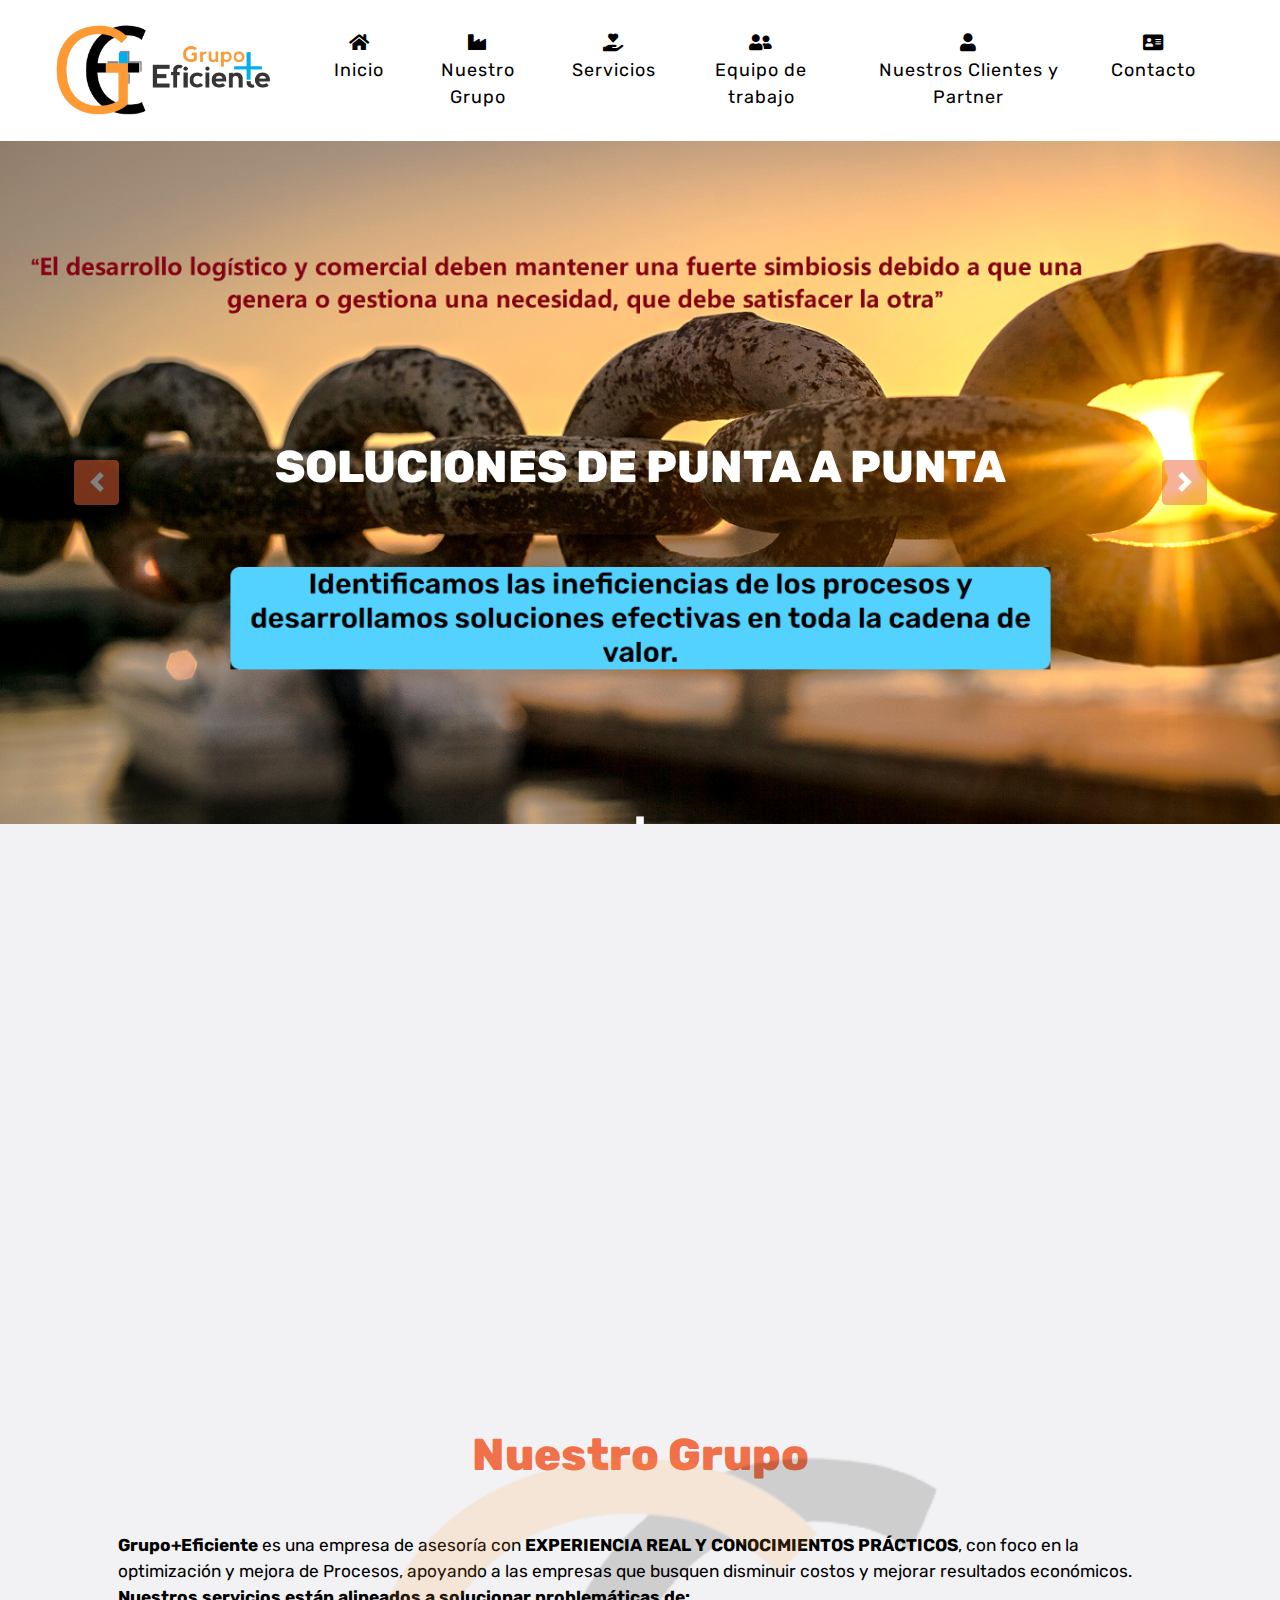
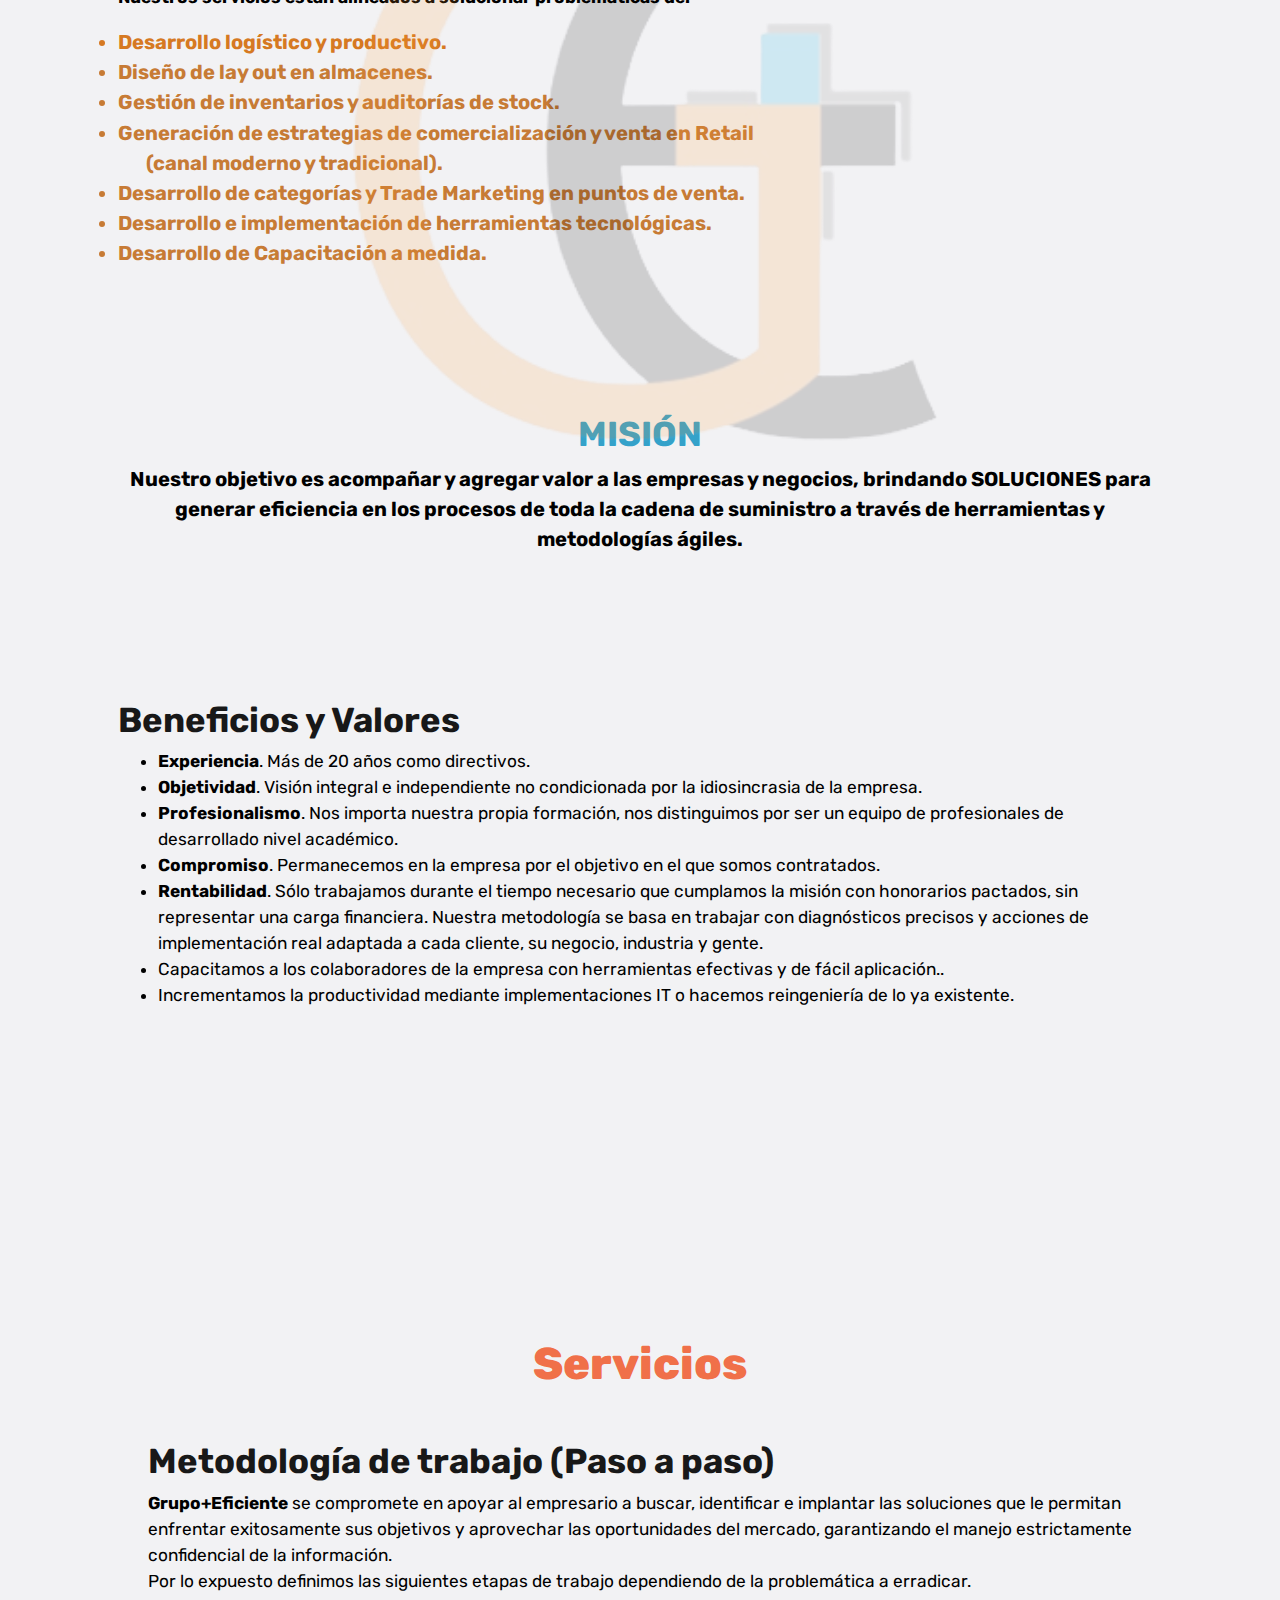
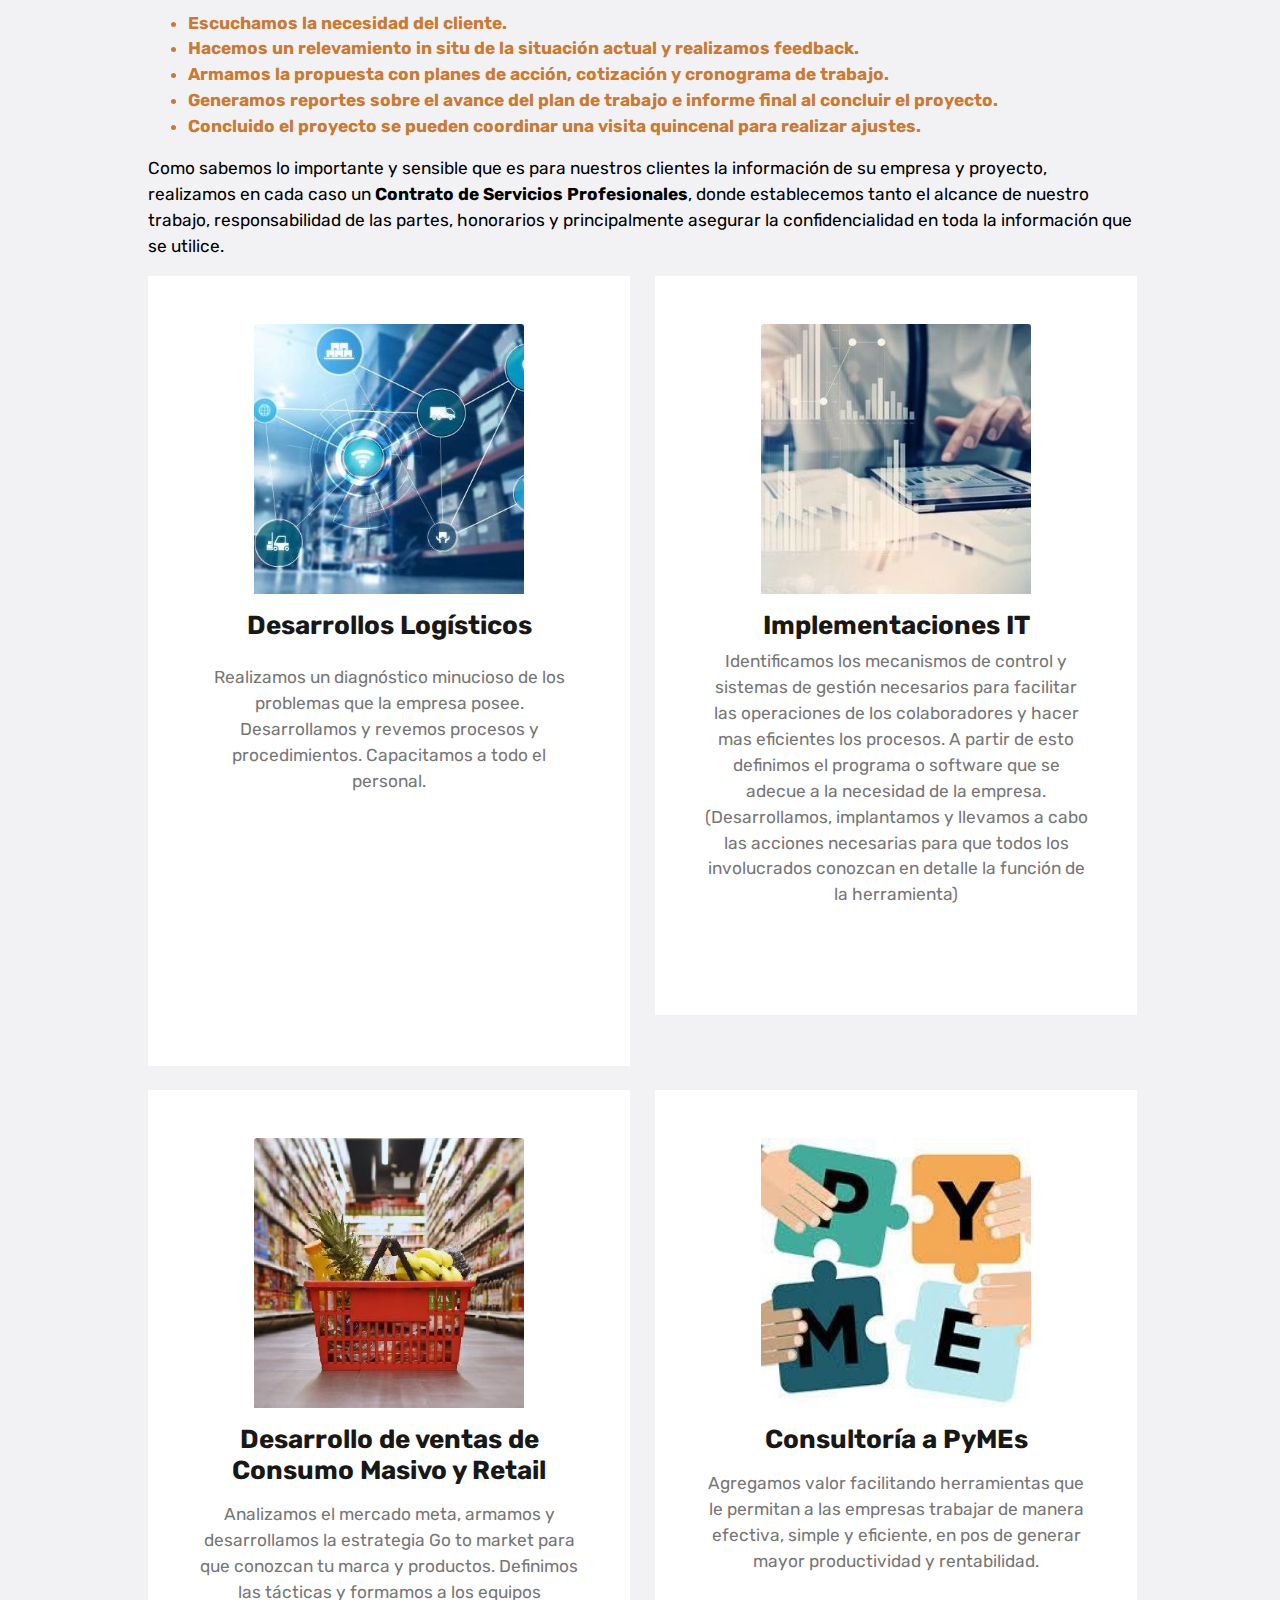
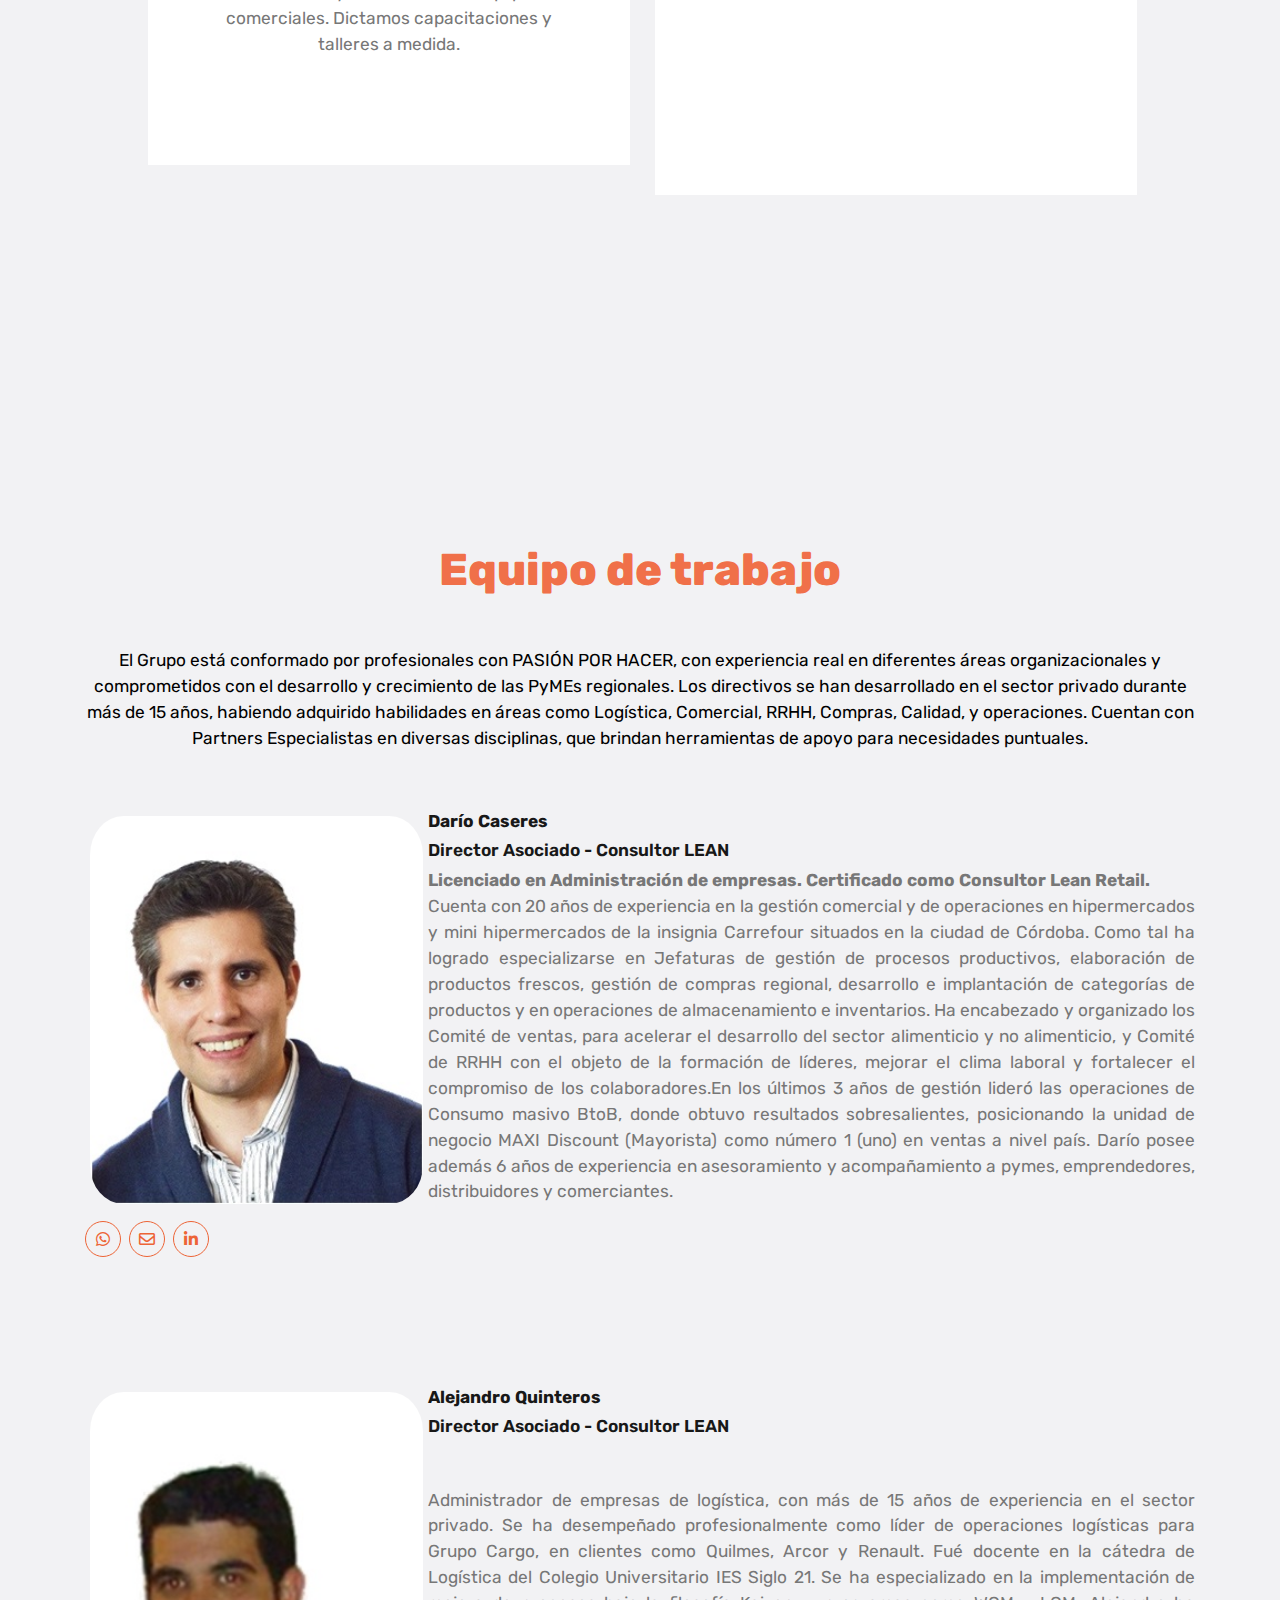
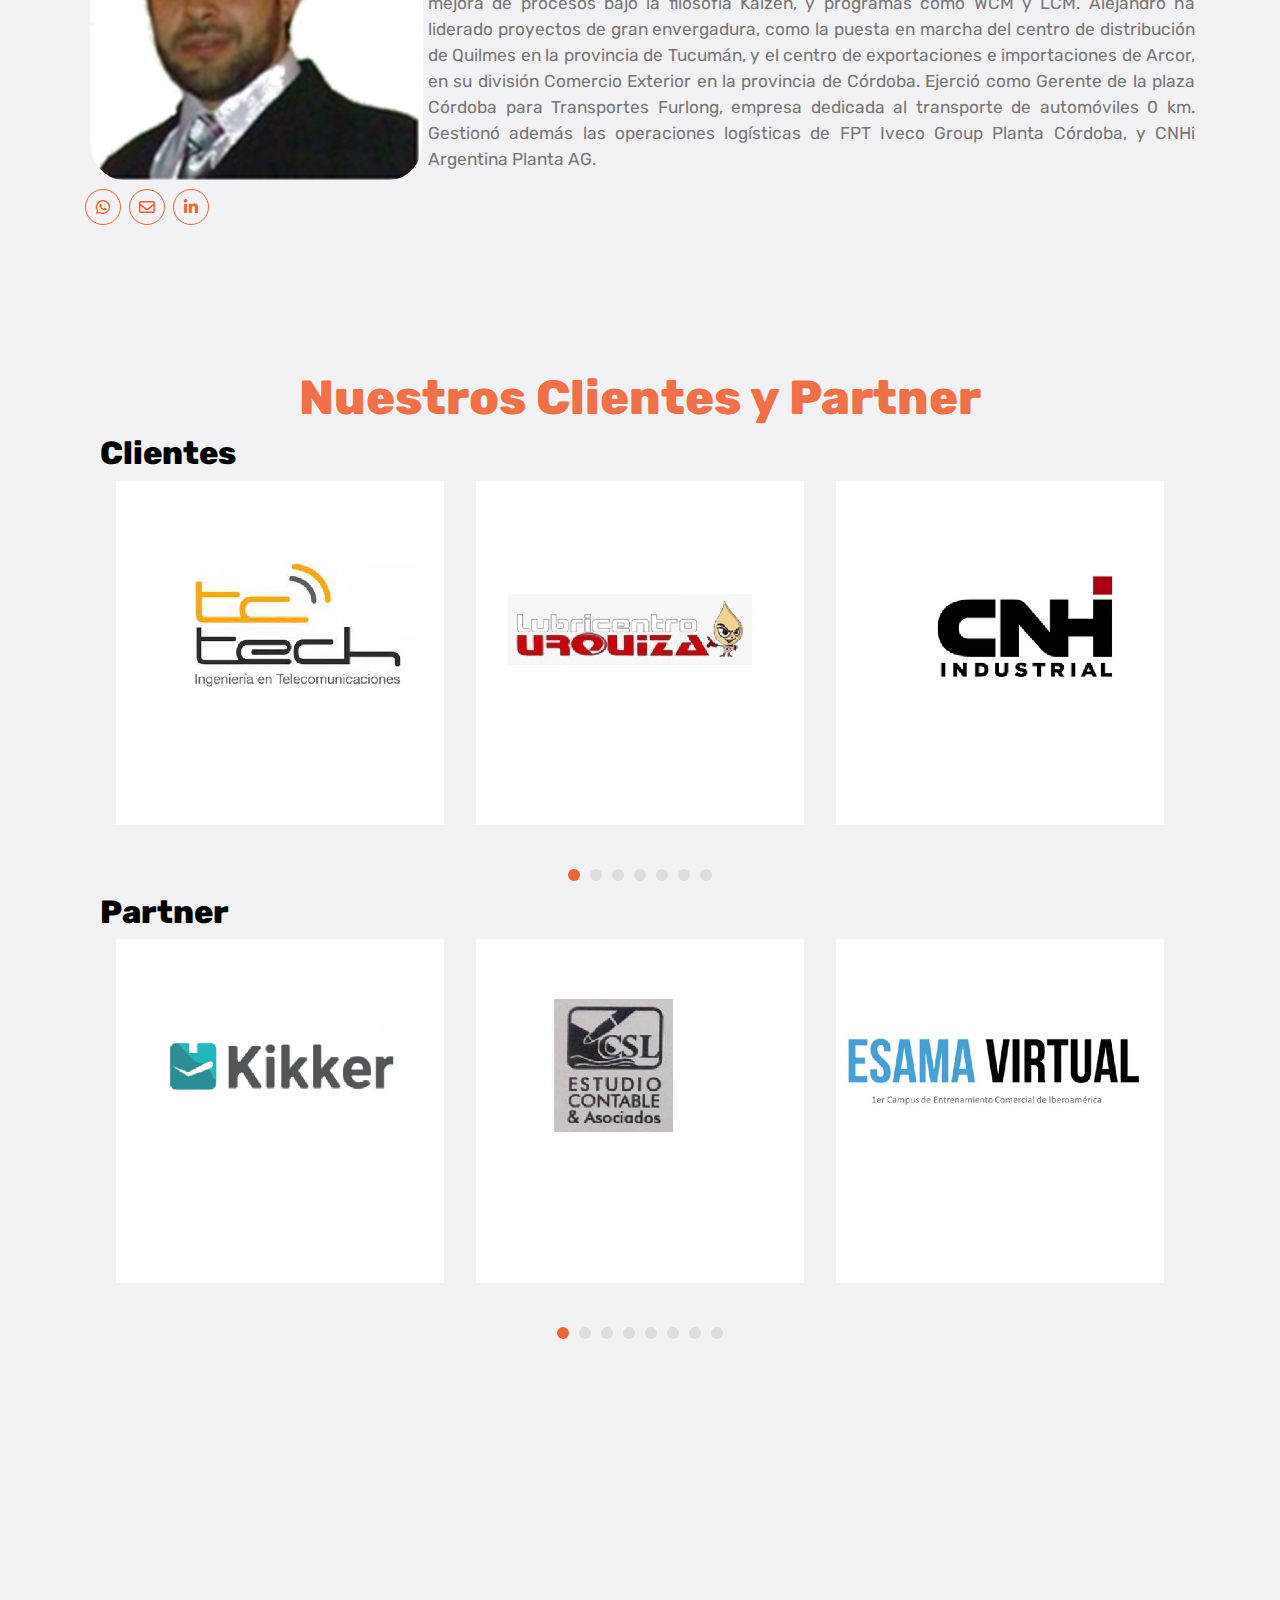
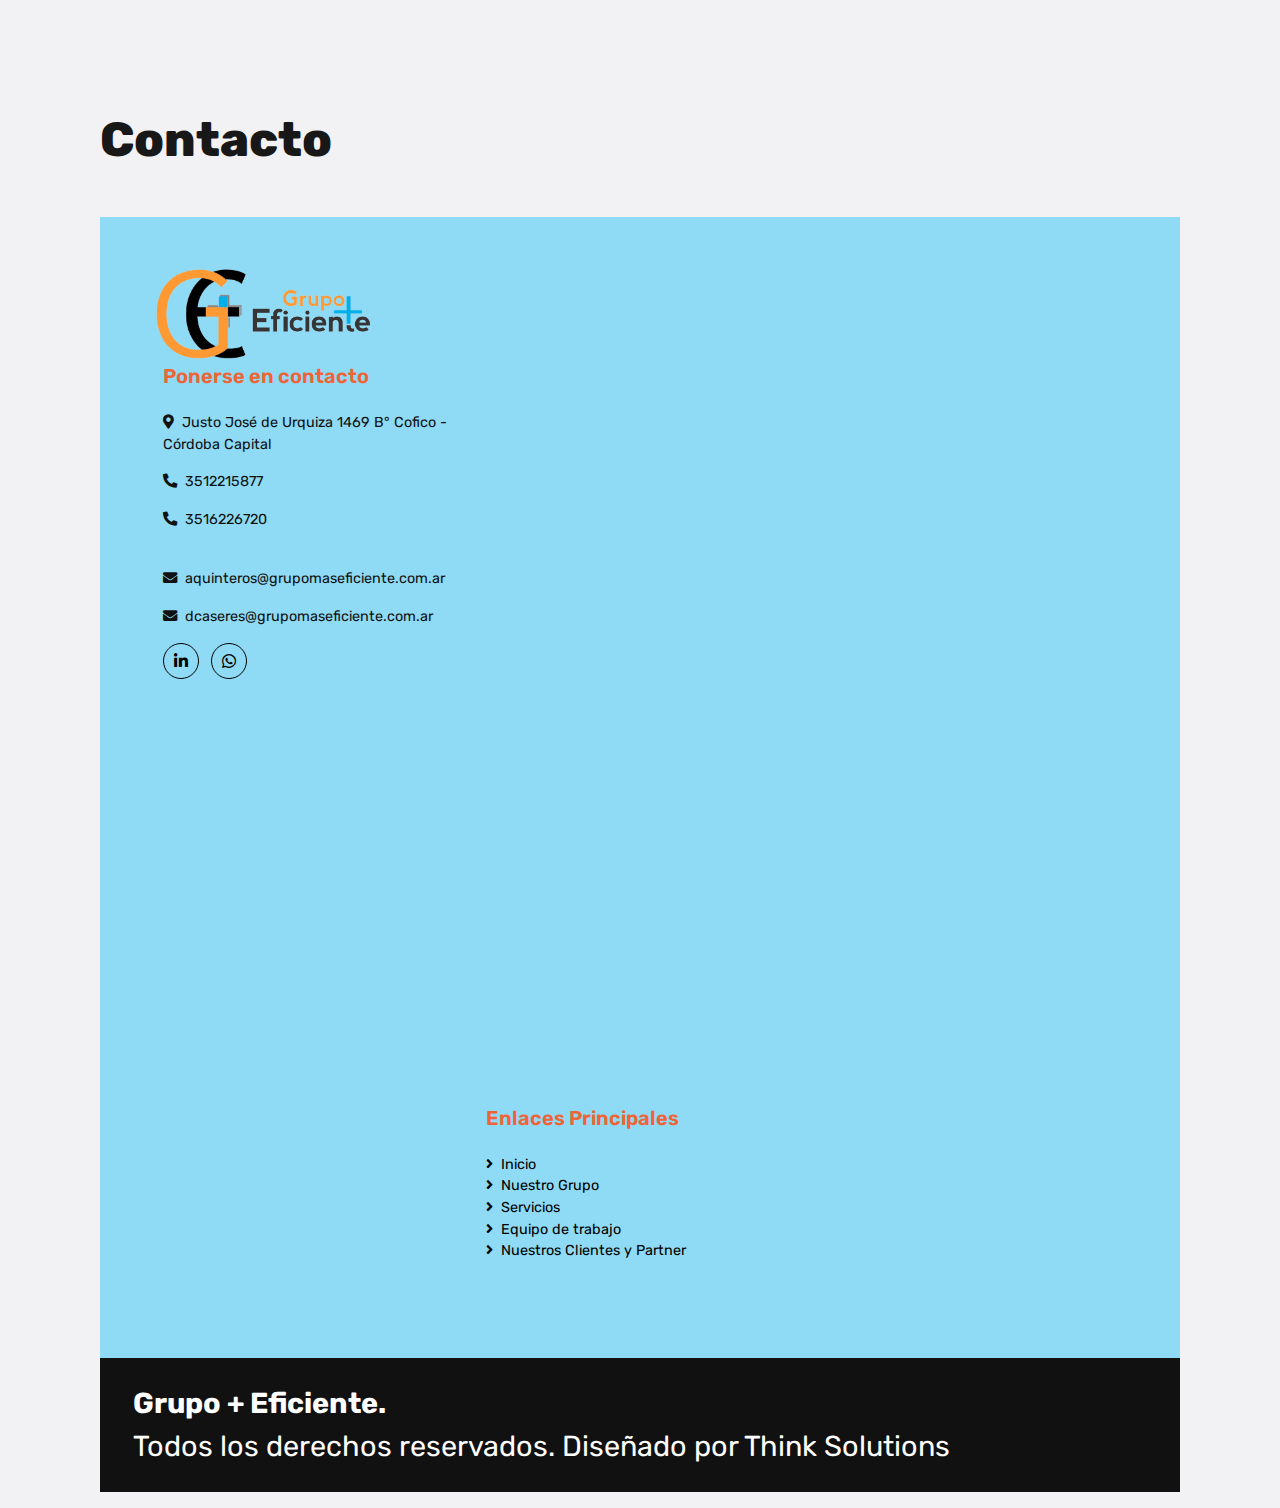
<file: index.html>
<!DOCTYPE html>
<html lang="en">

<head>
    <meta charset="utf-8">
    <title>Grupo + Eficiente </title> 
    
    <meta content="width=device-width, initial-scale=1.0" name="viewport">
    <meta content="Free HTML Templates" name="keywords">
    <meta content="Free HTML Templates" name="description">

    

    <!-- Google Web Fonts -->
    <!--link href="https://fonts.googleapis.com/css2?family=Nunito+Sans&family=Nunito:wght@600;700;800&display=swap" rel="stylesheet"--> 
    <link rel="preconnect" href="https://fonts.googleapis.com">
    <link rel="preconnect" href="https://fonts.gstatic.com" crossorigin>
    <link href="https://fonts.googleapis.com/css2?family=Rubik:ital,wght@0,300;0,400;0,500;0,600;0,700;0,800;0,900;1,300;1,400;1,500;1,600;1,700;1,800;1,900&display=swap" rel="stylesheet">



    <!-- Font Awesome --
        <script src="https://kit.fontawesome.com/yourcode.js" crossorigin="anonymous"></script>
        <script src="https://kit.fontawesome.com/yourcode.js" crossorigin="anonymous"></script>

    -->
    <link href="https://cdnjs.cloudflare.com/ajax/libs/font-awesome/5.10.0/css/all.min.css" rel="stylesheet">
    
    <!-- Flaticon Font -->
    <link href="lib/flaticon/font/flaticon.css" rel="stylesheet">

    <!-- Libraries Stylesheet -->
    <link href="lib/owlcarousel/assets/owl.carousel.min.css" rel="stylesheet">
    <link href="lib/tempusdominus/css/tempusdominus-bootstrap-4.min.css" rel="stylesheet" />

    <!-- Customized Bootstrap Stylesheet -->
    <link href="css/style.css" rel="stylesheet">
</head>

<body>
    <a name="Inicio"></a> 


    <!-- Navbar Start -->
    <div class="container-fluid p-0">
        
        <nav class="navbar navbar-expand-lg bg-dark navbar-dark py-3 py-lg-0 px-lg-5" style="background-color:white !important ;" id="barra">
 
            <h1 class="m-0 display-5 text-capitalize"><img class="img-fluid w-1" src="img/feature2.png" style="left: 50% !important;max-width: 250px; align-items: center" alt=""/></h1>   
            <a href="" class="navbar-brand d-block d-lg-none">
                <h1 class="m-0 display-5 text-capitalize text-white"><span class="text-primary">Grupo+Eficiente</span> </h1>
            </a>
            
            <button type="button" class="navbar-toggler" data-toggle="collapse" data-target="#navbarCollapse">
                <span class="navbar-toggler-icon"></span>
            </button>
            
            <div class="collapse navbar-collapse justify-content-between px-3" id="navbarCollapse">
                
                <div class="navbar-nav mr-auto py-0" >
                    <a href="index.html" class="nav-item nav-link "><center><i class="fas fa-home"></i><br>Inicio</center></a>
                    <a href="index.html#Nosotros" class="nav-item nav-link"><center><i class="fas fa-industry"></i><br>Nuestro Grupo</center></a>
                    <a href="index.html#NuestrosServicios" class="nav-item nav-link"><center><i class="fas fa-hand-holding-heart"></i> <br>Servicios</center></a>
                    <a href="index.html#Equipo" class="nav-item nav-link"><center><i class="fas fa-user-friends"></i><br>Equipo de trabajo</center></a>
                    <a href="index.html#Cliente" class="nav-item nav-link"><center><i class="fas fa-user"></i><br>Nuestros Clientes y Partner</center></a>
                    <a href="index.html#Contacto" class="nav-item nav-link"><center><i class="fas fa-address-card"></i><br>Contacto</center></a>
                    
            
                </div>
               
            </div>
        </nav>
    </div>
 
    <div class="container-fluid p-0">
        <div id="header-carousel" class="carousel slide" data-ride="carousel">
            <div class="carousel-inner">
                <div class="carousel-item active" style="text-align :center ;">
                    <img class="w-100" src="img/cadena.png" alt="Image" >
                    <div class="carousel-caption d-flex flex-column align-items-center justify-content-center">
                        <div class="p-3" style="max-width: 900px;">
                            
                            <h1 class="text-white mb-3" style="font-size: 1.55em;">SOLUCIONES DE PUNTA A PUNTA </h1>
                            <h5 class="text-white mb-3 d-block" style="font-size:0px; color:black !important; background-color:#53D2FF; border-radius:10px;">Identificamos las ineficiencias de los procesos y desarrollamos soluciones efectivas en toda la cadena de valor.</h5>
                            
                        </div>
                    </div>
                </div>
                <div class="carousel-item"style="text-align :center ;">
                    <img class="w-100" src="img/carousel-2.jpg" alt="Image">
                    <div class="carousel-caption d-flex flex-column align-items-center justify-content-center">
                        <div class="p-3" style="max-width: 900px;">
                            
                            <h1 class="text-white mb-3" style="font-size: 1.55em;">ENFOQUE PRÁCTICO </h1>
                            <h5 class="text-white mb-2 d-block"style="font-size:0px; color:black !important; background-color:pink; border-radius:10px;">Confeccionamos planes de acción correctivos de inmediata y práctica implementación.
                            </h5>

                        </div>
                    </div>
                </div>

                <div class="carousel-item"style="text-align :center ;">
                    <img class="w-100" src="img/cadena2.png" alt="Image">
                    <div class="carousel-caption d-flex flex-column align-items-center justify-content-center">
                        <div class="p-3" style="max-width: 900px;">
                            
                            <h1 class="text-white mb-3" style="font-size: 1.55em;">SOLUCIONES A MEDIDA DE CADA CLIENTE
                            </h1>
                            <h5 class="display-1 text-white mb-4  d-block"style="font-size:0px; color:black !important; background-color:orange; border-radius:10px;">Utilizamos herramientas y metodologías de gestión que mejor se adapten a la cultura de la empresa.

                            </h5>
                            
                        </div>
                    </div>
                </div>
            </div>
            <a class="carousel-control-prev" href="#header-carousel" data-slide="prev">
                <div class="btn btn-primary rounded" style="width: 45px; height: 45px;">
                    <span class="carousel-control-prev-icon mb-n2"></span>
                </div>
            </a>
            <a class="carousel-control-next" href="#header-carousel" data-slide="next">
                <div class="btn btn-primary rounded" style="width: 45px; height: 45px;">
                    <span class="carousel-control-next-icon mb-n2"></span>
                </div>
            </a>    
        </div>
    </div>
    <!-- Carousel End -->


    <!-- Booking Start -->
    <div class="container-fluid bg-light" id="p2b">
        <div class="container">
            <div class="row align-items-center">
                <div class="col-lg-5">
                   
            </div>
        </div>
    </div>
    
    <br><br><br><br>

<!-- Features Start -->

<br><br><br>
<div class="container">
    <div class="row align-items-center">
        <div class="col-lg-3">
            
            <!--<iframe width="350" height="370" src="https://www.youtube.com/embed/6zQE2t3fm0" title="YouTube video player" frameborder="0"  allowfullscreen="false"></iframe>
           
       
            img class="img-fluid w-100" src="img/feature.jpg" alt=""-->
        </div>
        <br><br><br><br><br><br><br>
        <a name="Nosotros"></a> 
        <div class="col-lg-12 py-5 py-lg-0 px-3 px-lg-5">
            <img  src="img/feature3.png" style="width:60%; position: absolute; top:0%;left:20%; opacity:15% ; " alt=""/>
            <h1 class="mb-2" style="color:rgba(240, 82, 34, 0.836);text-align: center; font-size: 1.55em;"> Nuestro Grupo </h1><br>
            
            <p class="mb-3 mt-0"  style="text-align: left; color:black; font-size: 0.6em;">
                <b>Grupo+Eficiente</b> es una empresa de asesoría con <b>EXPERIENCIA REAL Y CONOCIMIENTOS PRÁCTICOS</b>, con foco en la optimización y mejora de Procesos, apoyando a las empresas que busquen disminuir costos y mejorar resultados económicos.
                <br><b>Nuestros servicios están alineados a solucionar problemáticas de:</b>
                
                <li style="color:#d67922;font-size:0.7em"><b>Desarrollo logístico y productivo.</li>
                <li style="color:#c77b35;font-size:0.7em">Diseño de lay out en almacenes.</li>
                <li style="color:#c77b35;font-size:0.7em">Gestión de inventarios y auditorías de stock.</li>
                <li style="color:#c77b35;font-size:0.7em">Generación de estrategias de comercialización y venta en Retail <br> &nbsp;&nbsp;&nbsp;&nbsp;&nbsp;&nbsp; (canal moderno y tradicional).</li>
                <li style="color:#c77b35;font-size:0.7em">Desarrollo de categorías y Trade Marketing en puntos de venta.</li>
                <li style="color:#c77b35;font-size:0.7em">Desarrollo e implementación de herramientas tecnológicas.</li>
                <li style="color:#c77b35;font-size:0.7em">Desarrollo de Capacitación a medida.</li></b>
                


            </p><br><br><br>

            <b><h3 style="text-align:center ; font-size: 1.2em; color: #34a2ca;">MISIÓN</h3>
                <p style="text-align: center; font-size: 0.7em; color:black;"> <!---->
                    Nuestro objetivo es acompañar y agregar valor a las empresas y negocios, brindando SOLUCIONES para generar eficiencia en los procesos de toda la cadena de suministro a través de herramientas y metodologías ágiles. 
    
    
                </p></b><br><br><br>
    
                          
    
                <h3 style="font-size: 1.2em;">Beneficios y Valores</h3>
                <ul style="color: black; text-align: left; font-size: 0.6em;"> 
                    
                    
                    <li><b>Experiencia</b>. Más de 20 años como directivos.</li>
                    <li><b>Objetividad</b>. Visión integral e independiente no condicionada por la idiosincrasia de la empresa.</li>
                    <li><b>Profesionalismo</b>. Nos importa nuestra propia formación, nos distinguimos por ser un equipo de profesionales de desarrollado nivel académico.</li>
                    <li><b>Compromiso</b>. Permanecemos en la empresa por el objetivo en el que somos contratados.</li>
                    <li><b>Rentabilidad</b>. Sólo trabajamos durante el tiempo necesario que cumplamos la misión con honorarios pactados, sin representar una carga financiera. Nuestra metodología se basa en trabajar con diagnósticos precisos y acciones de implementación real adaptada a cada cliente, su negocio, industria y gente.</li>
                    <li>Capacitamos a los colaboradores de la empresa con herramientas efectivas y de fácil aplicación..</li>
                    <li>Incrementamos la productividad mediante implementaciones IT o hacemos reingeniería de lo ya existente.</li>
                </ul>
            <br><br><br><br><br>
    <!-- Services Start -->
    
    <div class="container-fluid bg-light pt-5">


        <div class="container py-5">


            





                          
                <a name="NuestrosServicios"></a>
                <h1 class="display-5 mb-2 "style="color:rgba(240, 82, 34, 0.836); text-align: center;font-size: 1.55em;"> <img class="img- w-1"  style="max-width: 100px; " alt=""/>Servicios</h1>
                <br>
                <h4 style="font-size:1.2em ;">Metodología de trabajo (Paso a paso)</h4>
            <p style="text-align: left; color:black;font-size: 0.6em;"> 
                <b>Grupo+Eficiente</b> se compromete en apoyar al empresario a buscar, identificar e implantar las soluciones que le permitan enfrentar exitosamente sus objetivos y aprovechar las oportunidades del mercado, garantizando el manejo estrictamente confidencial de la información.<br>Por lo expuesto definimos las siguientes etapas de trabajo dependiendo de la problemática a erradicar.
            </p>
            
            <ul style="text-align: ju; color:#c77b35; font-size: 0.6em;">
                <b>
                <li>Escuchamos la necesidad del cliente.</li>
                <li>Hacemos un relevamiento in situ de la situación actual y realizamos feedback.</li>
                <li>Armamos la propuesta con planes de acción, cotización y cronograma de trabajo.</li>
                <li>Generamos reportes sobre el avance del plan de trabajo e informe final al concluir el proyecto.</li>
                <li> Concluido el proyecto se pueden coordinar una visita quincenal para realizar ajustes.</li>
                </b>
            </ul>
            <p style="text-align: left; color:black;font-size: 0.6em;">
                Como sabemos lo importante y sensible que es para nuestros clientes la información de su empresa y proyecto, realizamos en cada caso un <b>Contrato de Servicios Profesionales</b>, donde establecemos tanto el alcance de nuestro trabajo, responsabilidad de las partes, honorarios y principalmente asegurar la confidencialidad en toda la información que se utilice.
            </p>
            

            <div class="row pb-2">

                <div class="col-md-6 col-lg-6 mb-4">

                    

                    <div class="d-flex flex-column text-center bg-white mb-2 p-3 p-sm-5">
                        <h3 class="font-weight-normal text-secondary mb-3"><img class="card-img-top" src="img/desarrolloLogistico.jpeg" style="max-width: 70%;" alt=""></h3>
                        <h3 class="mb-4" style="font-size: 0.9em;">Desarrollos Logísticos</h3>
                        <p id="pLogistico" style="font-size: 0.6em;">Realizamos un diagnóstico minucioso de los problemas que la empresa posee. Desarrollamos y revemos procesos y procedimientos. Capacitamos a todo el personal.<br><br>
                            <br>
                        
                        <br> <br> <br> <br> <br> <br> 
                       
                    </div>
                </div>
                <div class="col-md-6 col-lg-6 mb-4">

                    
                    <div class="d-flex flex-column text-center bg-white mb-2 p-3 p-sm-5">
                        <h3 class="font-weight-normal text-secondary mb-3"><img class="card-img-top" src="img/implementacionIt.jpeg" style="max-width: 70%;" alt=""></h3>
                        <h3 class="mb-2" style="font-size: 0.9em;">Implementaciones IT</h3>
                        <p style="font-size: 0.6em;">Identificamos los mecanismos de control y sistemas de gestión necesarios para facilitar las operaciones de los colaboradores y hacer mas eficientes los procesos. A partir de esto definimos el programa o software que se adecue a la necesidad de la empresa. (Desarrollamos, implantamos y llevamos a cabo las acciones necesarias para que todos los involucrados conozcan en detalle la función de la herramienta)
                        </p>
                        <br>
                        
                    </div>
                </div>
                


                <div class="col-md-6 col-lg-6 mb-4">

                    


                    <div class="d-flex flex-column text-center bg-white mb-2 p-3 p-sm-5">
                        <h3 class="font-weight-normal text-secondary mb-3"><img class="card-img-top" src="img/ventas.jpeg" style="max-width: 70%;" alt=""></h3>
                        <h3 class="mb-3"style="font-size: 0.9em;">Desarrollo de ventas de Consumo Masivo y Retail</h3>
                        <p style="font-size: 0.6em;">Analizamos el mercado meta, armamos y desarrollamos la estrategia Go to market para que conozcan tu marca y productos. Definimos las tácticas y formamos a los equipos comerciales. Dictamos  capacitaciones y talleres a medida.
                        </p>
                        <br>
                        
                        
                    </div>
                </div>
                <div class="col-md-6 col-lg-6 mb-4">

                    

                    <div class="d-flex flex-column text-center bg-white mb-2 p-3 p-sm-5">
                        <h3 class="font-weight-normal text-secondary mb-3"><img class="card-img-top" src="img/consultoriaPyme.jpeg" style="max-width: 70%;" alt=""></h3>
                        <h3 class="mb-3" style="font-size: 0.9em;">Consultoría a PyMEs</h3>
                        <p style="font-size: 0.6em;">Agregamos valor facilitando herramientas que le permitan a las empresas trabajar de manera efectiva, simple y eficiente, en pos de generar mayor productividad y rentabilidad.<br> <br>
                        </p>
                        <br>
                        
                        <br> <br>  
                    </div>
                </div>
                
                
            </div>
        </div>
    </div>
    <!-- Services End -->




            
            <br><br><br><br>
            

           
            <!--<div class="row py-2">
                <div class="col-6">
                    <div class="d-flex align-items-center mb-4">
                        <h1 class="flaticon-cat font-weight-normal text-secondary m-0 mr-3"></h1>
                        <h5 class="text-truncate m-0">Best In Industry</h5>
                    </div>
                </div>
                <div class="col-6">
                    <div class="d-flex align-items-center mb-4">
                        <h1 class="flaticon-doctor font-weight-normal text-secondary m-0 mr-3"></h1>
                        <h5 class="text-truncate m-0">Emergency Services</h5>
                    </div>
                </div>
                <div class="col-6">
                    <div class="d-flex align-items-center">
                        <h1 class="flaticon-care font-weight-normal text-secondary m-0 mr-3"></h1>
                        <h5 class="text-truncate m-0">Special Care</h5>
                    </div>
                </div>
                <div class="col-6">
                    <div class="d-flex align-items-center">
                        <h1 class="flaticon-dog font-weight-normal text-secondary m-0 mr-3"></h1>
                        <h5 class="text-truncate m-0">Customer Support</h5>
                    </div>
                </div>
                
            </div>
            
        </div>
        !-->    
    </div>
</div>
<!-- Features End -->



<!-- Team Start -->


<div class="container mt-5 pt-5 pb-3">
    <a name="Equipo"></a>
<h1 class="display-5 mb-2 "style="color:rgba(240, 82, 34, 0.836); text-align: center; font-size:1.55em ;"> Equipo de trabajo</h1>
<br>
    <div class="row" >
        
        <p style="color:black;text-align: center; font-size:0.6em ;">El Grupo está conformado por profesionales con PASIÓN POR HACER, con experiencia real en diferentes áreas organizacionales y comprometidos con el desarrollo y crecimiento de las  PyMEs regionales. Los directivos se han desarrollado en el sector privado durante más de 15 años, habiendo adquirido habilidades en áreas como Logística, Comercial, RRHH, Compras, Calidad, y operaciones. Cuentan con Partners Especialistas en diversas disciplinas, que brindan herramientas de apoyo  para necesidades puntuales. </p>
    <br>
        <div>
        
        
            <img src="img/team-1.jpg" hspace="5" vspace="5" style="float: left; width: 30%; border-radius: 10%; border-color: #d67922; border-width: 5px;" />
            <h4 style="font-size:0.6em ;">Darío Caseres</h4> 
                <h6 style="font-size:0.6em ;">Director Asociado - Consultor LEAN</h6>
                <p style="text-align:justify ; font-size:0.6em ;"><b>Licenciado en Administración de empresas. Certificado como Consultor Lean Retail.</b><br>Cuenta con 20 años de experiencia en la gestión comercial y de operaciones en hipermercados y mini hipermercados de la insignia Carrefour situados en la ciudad de Córdoba. Como tal ha logrado especializarse en Jefaturas de gestión de procesos productivos, elaboración de productos frescos, gestión de compras regional, desarrollo e implantación de categorías de productos y en operaciones de almacenamiento e inventarios. Ha encabezado y organizado los Comité de ventas, para acelerar el desarrollo del sector alimenticio y no alimenticio, y Comité de RRHH con el objeto de la formación de líderes, mejorar el clima laboral y fortalecer el compromiso de los colaboradores.En los últimos 3 años de gestión lideró las operaciones de Consumo masivo BtoB, donde obtuvo resultados sobresalientes, posicionando la unidad de negocio MAXI Discount (Mayorista) como número 1 (uno) en ventas a nivel país. Darío posee además 6 años de experiencia en asesoramiento y acompañamiento a pymes,  emprendedores, distribuidores y comerciantes.</p>        
                   
                    <div class="card-body text-center p-0">
                        
                        <div class="team-text d-flex flex-column justify-content-center bg-light">
                           
                        </div>
                        <div class="team-social d-flex align-items-center justify-content-left bg-dark" style="background-color:transparent !important ;">
                            <a class="btn btn-outline-primary rounded-circle text-center mr-2 px-0" style="width: 36px; height: 36px;" href="https://wa.me/543512215877?text=Buen%20d%C3%ADa.Estoy%20en%20su%20web.%20Necesito%20contactarme%20con%20ustedes"><i class="fab fa-whatsapp"></i></a>
                            <a class="btn btn-outline-primary rounded-circle text-center mr-2 px-0" style="width: 36px; height: 36px;" href="mailto:dcaseres@grupomaseficiente.com.ar"><i class="far fa-envelope"></i></a>
                            <a class="btn btn-outline-primary rounded-circle text-center mr-2 px-0" style="width: 36px; height: 36px;" href="https://www.linkedin.com/in/dariocaseres"><i class="fab fa-linkedin-in"></i></a>
                            
                        </div>
                        
                    </div>
    
    </div>
<br><br><br>

    <div>
        
        
        <img src="img/team-2.jpg" hspace="5" vspace="5" style="float: left; width: 30%; border-radius: 10%; border-color: #d67922; border-width: 5px;" />
        <h4 style="font-size:0.6em ;">Alejandro Quinteros</h4> 
            <h6 style="font-size:0.6em ;">Director Asociado - Consultor LEAN</h6>
            <br>
            <p style="text-align:justify ;font-size:0.6em ;">Administrador de empresas de logística, con más de 15 años de experiencia en el sector privado. Se ha desempeñado profesionalmente como líder de operaciones logísticas para Grupo Cargo, en clientes como Quilmes, Arcor y Renault. Fué docente en la cátedra de Logística del Colegio Universitario IES Siglo 21. Se ha especializado en la implementación de mejora de procesos bajo la filosofía Kaizen, y programas como WCM y LCM. Alejandro ha liderado proyectos de gran envergadura, como la puesta en marcha del centro de distribución de Quilmes en la provincia de Tucumán, y el centro de exportaciones e importaciones de Arcor, en su división Comercio Exterior en la provincia de Córdoba. Ejerció como Gerente de la plaza Córdoba para Transportes Furlong, empresa dedicada al transporte de automóviles 0 km. Gestionó además las operaciones logísticas de FPT Iveco Group Planta Córdoba, y CNHi Argentina Planta AG.
            </p>        
               
                <div class="card-body text-center p-0">
                    
                    <div class="team-text d-flex flex-column justify-content-center bg-light">
                       
                    </div>
                    <div class="team-social d-flex align-items-center justify-content-left bg-dark"style="background-color:transparent !important ;">
                        <a class="btn btn-outline-primary rounded-circle text-center mr-2 px-0" style="width: 36px; height: 36px;" href="https://wa.me/543516226720?text=Buen%20d%C3%ADa.Estoy%20en%20su%20web.%20Necesito%20contactarme%20con%20ustedes"><i class="fab fa-whatsapp"></i></a>
                        <a class="btn btn-outline-primary rounded-circle text-center mr-2 px-0" style="width: 36px; height: 36px;" href="mailto:aquinteros@grupomaseficiente.com.ar"><i class="far fa-envelope"></i></a>
                        <a class="btn btn-outline-primary rounded-circle text-center mr-2 px-0" style="width: 36px; height: 36px;" href="https://www.linkedin.com/in/alejandro-quinteros-3439a5104"><i class="fab fa-linkedin-in"></i></a>
                        
                    </div>
                    
                </div>

</div>
        
    
        

        
        
           

        
       
            
       
       
        
        
       
        
        
   
    <!-- Ocultar el equipo hasta que me informen que hacer 

    <div class="row">
        
        <div class="col-lg-3 col-md-6">
            <div class="team card position-relative overflow-hidden border-0 mb-4">
                <img class="card-img-top" src="img/team-6.jpg" alt="">
                <div class="card-body text-center p-0">
                    <div class="team-text d-flex flex-column justify-content-center bg-light">
                        <h5>Luciana Cassina</h5>
                        <i>Auxiliar de logística</i>
                    </div>
                    <div class="team-social d-flex align-items-center justify-content-center bg-dark">
                        <a class="btn btn-outline-primary rounded-circle text-center mr-2 px-0" style="width: 36px; height: 36px;" href="https://wa.me/543517316578?text=Buen%20d%C3%ADa.%20Necesito%20contactarme%20con%20ustedes"><i class="fab fa-whatsapp"></i></a>
                        <a class="btn btn-outline-primary rounded-circle text-center mr-2 px-0" style="width: 36px; height: 36px;" href="mailto:cassinaluciana1@gmail.com"><i class="far fa-envelope"></i></a>
                        <a class="btn btn-outline-primary rounded-circle text-center mr-2 px-0" style="width: 36px; height: 36px;" href="https://www.linkedin.com/in/luciana-cassina-025221245"><i class="fab fa-linkedin-in"></i></a>
                        
                    </div>
                </div>
            </div>
        </div>

        <div class="col-lg-3 col-md-6">
            <div class="team card position-relative overflow-hidden border-0 mb-4">
                <img class="card-img-top" src="img/team-5.jpg" alt="">
                <div class="card-body text-center p-0">
                    <div class="team-text d-flex flex-column justify-content-center bg-light">
                        <h5>Mauricio Landa Jones</h5>
                        <i>Auxiliar de logística</i>
                    </div>
                    <div class="team-social d-flex align-items-center justify-content-center bg-dark">
                        <a class="btn btn-outline-primary rounded-circle text-center mr-2 px-0" style="width: 36px; height: 36px;" href="#"><i class="fab fa-whatsapp"></i></a>
                        <a class="btn btn-outline-primary rounded-circle text-center mr-2 px-0" style="width: 36px; height: 36px;" href="#"><i class="far fa-envelope"></i></a>
                        <a class="btn btn-outline-primary rounded-circle text-center mr-2 px-0" style="width: 36px; height: 36px;" href="https://www.linkedin.com/in/mauricio-landa-jones-0145a4182"><i class="fab fa-linkedin-in"></i></a>
                        
                    </div>
                </div>
            </div>
        </div>

                
        <div class="col-lg-3 col-md-6">
            <div class="team card position-relative overflow-hidden border-0 mb-4">
                <img class="card-img-top" src="img/team-4.jpg" alt="">
                <div class="card-body text-center p-0">
                    <div class="team-text d-flex flex-column justify-content-center bg-light">
                        <h5>Jonathan Fernandez</h5>
                        <i>Ingeniero de procesos</i>
                    </div>
                    <div class="team-social d-flex align-items-center justify-content-center bg-dark">
                        <a class="btn btn-outline-primary rounded-circle text-center mr-2 px-0" style="width: 36px; height: 36px;" href="#"><i class="fab fa-whatsapp"></i></a>
                        <a class="btn btn-outline-primary rounded-circle text-center mr-2 px-0" style="width: 36px; height: 36px;" href="#"><i class="far fa-envelope"></i></a>
                        <a class="btn btn-outline-primary rounded-circle text-center mr-2 px-0" style="width: 36px; height: 36px;" href="#"><i class="fab fa-linkedin-in"></i></a>
                        
                    </div>
                </div>
            </div>
        </div>
        <div class="col-lg-3 col-md-6">
            <div class="team card position-relative overflow-hidden border-0 mb-4">
                <img class="card-img-top" src="img/team-3.jpg" alt="">
                <div class="card-body text-center p-0">
                    <div class="team-text d-flex flex-column justify-content-center bg-light">
                        <h5>Diego Delgado</h5>
                        <i>IT BP</i>
                    </div>
                    <div class="team-social d-flex align-items-center justify-content-center bg-dark">
                        <a class="btn btn-outline-primary rounded-circle text-center mr-2 px-0" style="width: 36px; height: 36px;" href="https://wa.me/543515196190?text=Buen%20d%C3%ADa.%20Necesito%20contactarme%20con%20ustedes"><i class="fab fa-whatsapp"></i></a>
                        <a class="btn btn-outline-primary rounded-circle text-center mr-2 px-0" style="width: 36px; height: 36px;" href="mailto:diegodelgado365@gmail.com"><i class="far fa-envelope"></i></a>
                        <a class="btn btn-outline-primary rounded-circle text-center mr-2 px-0" style="width: 36px; height: 36px;" href="https://www.linkedin.com/in/diego-delgado-78aa6a191"><i class="fab fa-linkedin-in"></i></a>
                        
                    </div>
                </div>
            </div>
        </div>


        

    </div>

    <div class="row">
        <div class="col-lg-3 col-md-6">
            
        </div> 
       
        
        <div class="col-lg-3 col-md-6">
            <div class="team card position-relative overflow-hidden border-0 mb-4">
                <img class="card-img-top" src="img/team-partner.jpg" alt="">
                
            </div>
        </div>
        
        
       
        
        <div class="col-lg-3 col-md-6">
            <div class="team card position-relative overflow-hidden border-0 mb-4">
                <img class="card-img-top" src="img/team-7.jpg" alt="">
                <div class="card-body text-center p-0">
                    <div class="team-text d-flex flex-column justify-content-center bg-light">
                        <h5>Mariana Dulce</h5>
                        <i>RRHH BP</i>
                    </div>
                    <div class="team-social d-flex align-items-center justify-content-center bg-dark">
                        <a class="btn btn-outline-primary rounded-circle text-center mr-2 px-0" style="width: 36px; height: 36px;" href="https://wa.me/543512084003?text=Buen%20d%C3%ADa.%20Necesito%20contactarme%20con%20ustedes"><i class="fab fa-whatsapp"></i></a>
                        <a class="btn btn-outline-primary rounded-circle text-center mr-2 px-0" style="width: 36px; height: 36px;" href="mailto:machidulce@hotmail.com"><i class="far fa-envelope"></i></a>
                        <a class="btn btn-outline-primary rounded-circle text-center mr-2 px-0" style="width: 36px; height: 36px;" href="https://www.linkedin.com/in/mariana-dulce-43243770"><i class="fab fa-linkedin-in"></i></a>
                        
                    </div>
                </div>
            </div>
        </div>
        
        
        
    </div>

-->


</div>
<!-- Team End -->





    

    

    

    <!-- Testimonial Start -->
    
    <div  class="container-fluid bg-light my-5 p-0 py-5">
     
        <div class="container p-0 py-5">
            <a name="Cliente"></a> 
            <h1 class="display-5 mb-2 "style="color:rgba(240, 82, 34, 0.836); text-align: center;"> Nuestros Clientes y Partner</h1>
    <!--Clientes-->        
    <h2 class="display-5 mb-2 "style="color:black; text-align: left;"> Clientes</h2>        
    <div class="owl-carousel testimonial-carousel">
                

                

                <div class="bg-white mx-3 p-4">
                    <div class="d-flex align-items-end mb-3 mt-n4 ml-n4">
                        <img class="img-fluid" src="img/clientes/urquiza.jpeg" style="width: 100%;" alt="">
                        
                    </div>
                </div>

                <div class="bg-white mx-3 p-4">
                    <div class="d-flex align-items-end mb-3 mt-n4 ml-n4">
                        <img class="img-fluid" src="img/clientes/cnh.jpeg" style="width: 100%;" alt="">
                        
                    </div>
               
                </div>


                
                <div class="bg-white mx-3 p-4">
                    <div class="d-flex align-items-end mb-3 mt-n4 ml-n4">
                        <img class="img-fluid" src="img/clientes/libanesa.jpeg" style="width: 100%;" alt="">
                        
                    </div>
               
                </div>


                

                <div class="bg-white mx-3 p-4">
                    <div class="d-flex align-items-end mb-3 mt-n4 ml-n4">
                        <img class="img-fluid" src="img/clientes/pcd.jpeg" style="width: 100%;" alt="">
                        
                    </div>
               
                </div>

                


                <div class="bg-white mx-3 p-4">
                    <div class="d-flex align-items-end mb-3 mt-n4 ml-n4">
                        <img class="img-fluid" src="img/clientes/sanFrancisco.jpeg" style="width: 100%;" alt="">
                        
                    </div>
               
                </div>

                <div class="bg-white mx-3 p-4">
                    <div class="d-flex align-items-end mb-3 mt-n4 ml-n4">
                        <img class="img-fluid" src="img/clientes/store.jpeg" style="width: 100%;" alt="">
                        
                    </div>
               
                </div>

                <div class="bg-white mx-3 p-4">
                    <div class="d-flex align-items-end mb-3 mt-n4 ml-n4">
                        <img class="img-fluid" src="img/clientes/tctech.jpeg" style="width: 100%;" alt="">
                        
                    </div>
               
                </div>


            </div>

<!--Partner-->
<h2 class="display-5 mb-2 "style="color:black; text-align: left;"> Partner</h2>        
<div class="owl-carousel testimonial-carousel">
    <div class="bg-white mx-3 p-4">
        <div class="d-flex align-items-end mb-3 mt-n4 ml-n4">
            <img class="img-fluid" src="img/clientes/CSL.jpeg" style="width: 100%;" alt="">
            
        </div>
   
    </div>

    
    <div class="bg-white mx-3 p-4">
        <div class="d-flex align-items-end mb-3 mt-n4 ml-n4">
            <img class="img-fluid" src="img/clientes/esama.jpeg" style="width: 100%" alt="">
            
        </div>
   
    </div>
    <div class="bg-white mx-3 p-4">
        <div class="d-flex align-items-end mb-3 mt-n4 ml-n4">
            <img class="img-fluid" src="img/clientes/nueveOnzas.jpeg" style="width: 100%;" alt="">
            
        </div>
   
    </div>
    
    <div class="bg-white mx-3 p-4">
        <div class="d-flex align-items-end mb-3 mt-n4 ml-n4">
            <img class="img-fluid" src="img/clientes/cctech.jpeg" style="width: 100%;" alt="">
            
        </div>
    </div>

    <div class="bg-white mx-3 p-4">
        <div class="d-flex align-items-end mb-3 mt-n4 ml-n4">
            <img class="img-fluid" src="img/clientes/pmstrat.jpeg" style="width: 100%;" alt="">
            
        </div>
   
    </div>

    <div class="bg-white mx-3 p-4">
        <div class="d-flex align-items-end mb-3 mt-n4 ml-n4">
            <img class="img-fluid" src="img/clientes/millogik.jpeg" style="width: 100%;" alt="">
            
        </div>
   
    </div>

    <div class="bg-white mx-3 p-4">
        <div class="d-flex align-items-end mb-3 mt-n4 ml-n4">
            <img class="img-fluid" src="img/clientes/dlr.jpg" style="width: 100%;" alt="">
            
        </div>
   
    </div>

    <div class="bg-white mx-3 p-4">
        <div class="d-flex align-items-end mb-3 mt-n4 ml-n4">
            <img class="img-fluid" src="img/clientes/kikker.jpg" style="width: 100%;" alt="">
            
        </div>
   
    </div>


</div>



        </div>
    </div>
    <!-- Testimonial End -->


    


    <!-- Footer Start -->
    <br><br><br><br><br>
    <a name="Contacto"></a>
    <h1 class="display-5 mb-2 font-size:1em ;"> Contacto</h1>
    
    <div class="container-fluid text-white mt-5 py-5 px-sm-3 px-md-5" style="background-color:#8fdaf5"style="font-size: 0.6em;">
        <img class="img-fluid w-1" src="img/feature2.png" style="left: 50% !important;max-width: 250px; align-items: center; border-radius: 10px;" alt=""/>
        <div style=" color:#111111; ">
            <div class="col-md-4 mb-5" style="font-size:0.5em ;">
                <h5 class="text-primary mb-4">Ponerse en contacto</h5>
                <p ><i class="fa fa-map-marker-alt mr-2" ></i>Justo José de Urquiza 1469 B° Cofico - Córdoba Capital</p>
                <p ><i class="fa fa-phone-alt mr-2"></i>3512215877</p>
                <p ><i class="fa fa-phone-alt mr-2"></i>3516226720</p>
               
                
                <br>
                <p ><i class="fa fa-envelope mr-2"></i>aquinteros@grupomaseficiente.com.ar </p>
            <p ><i class="fa fa-envelope mr-2"></i>dcaseres@grupomaseficiente.com.ar</p>  
            <a class="btn btn-outline-light rounded-circle text-center mr-2 px-0" style="width: 36px; height: 36px; border-color: black;" href="https://www.linkedin.com/company/grupo-mas-eficiente/" ><i class="fab fa-linkedin-in" style="color: black !important; "></i></a>
                
            <a class="btn btn-outline-light rounded-circle text-center mr-2 px-0" style="width: 36px; height: 36px; border-color: black ;" href="https://wa.me/543516226720?text=Buen%20d%C3%ADa. Estoy%20en%20su%20web.%20Necesito%20contactarme%20con%20ustedes"><i class="fab fa-whatsapp"style="color: black !important; "></i></a>
            <div class="d-flex justify-content-start mt-4">
                   

                
            </div>
            <iframe src="https://www.google.com/maps/embed?pb=!1m18!1m12!1m3!1d3405.593112649265!2d-64.19051328424894!3d-31.39778100249532!2m3!1f0!2f0!3f0!3m2!1i1024!2i768!4f13.1!3m3!1m2!1s0x943298641b065d43%3A0xf24645a9bb56eb55!2sJusto%20Jos%C3%A9%20de%20Urquiza%201469%2C%20X5000%20C%C3%B3rdoba!5e0!3m2!1ses-419!2sar!4v1660140043566!5m2!1ses-419!2sar" width="300" height="300" style="margin-left:-2em ; border:0;" allowfullscreen="" loading="lazy" referrerpolicy="no-referrer-when-downgrade"></iframe>
            </div>
             
        </div>
        <div class="row pt-5">
            <div class="col-lg-4 col-md-12 mb-2">
               
               
            </div>
            
            <div class="col-lg-8 col-md-12" style="color: black;">
                <div class="row">
                    
                    
                    <div class="col-md-4 mb-5">
                        <h5 class="text-primary mb-4">Enlaces Principales</h5>
                        <div class="d-flex flex-column justify-content-start" style="font-size:0.5em ;" >
                            <a class=" mb-2" style="color: black !important; "href="#Inicio" style="font-size:0.4em ;"><i class="fa fa-angle-right mr-2"></i>Inicio</a>
                            <a class="text-white mb-2" style="color: black !important; "href="#Nosotros" ><i class="fa fa-angle-right mr-2"></i>Nuestro Grupo</a>
                            <a class="text-white mb-2" style="color: black !important; "href="#NuestrosServicios"><i class="fa fa-angle-right mr-2"></i>Servicios</a>
                            <a class="text-white mb-2" style="color: black !important; "href="#Equipo"><i class="fa fa-angle-right mr-2"></i>Equipo de trabajo</a>
                            <a class="text-white mb-2" style="color: black !important; "href="#Cliente"><i class="fa fa-angle-right mr-2"></i>Nuestros Clientes y Partner</a>
                            

                        </div>
                    </div>
                    
                </div>
            </div>
        </div>
        
    </div>
    
    <div class="container-fluid text-white py-4 px-sm-3 px-md-5" style="background: #111111;">
        <div class="row">
            <div class="text-center text-md-left mb-3 mb-md-0">
                <p class="m-0 text-white">
                    <a class="text-white font-weight-bold" href="#">Grupo + Eficiente.</a><br>
                    <a class="text-white font-weight">Todos los derechos reservados. Diseñado por Think Solutions</a>
                </p>
            </div>
            
        </div>
    </div>
    <!-- Footer End -->


    <!-- Back to Top -->
    <a href="#" class="btn btn-lg btn-primary back-to-top"><i class="fa fa-angle-double-up"></i></a>


    <!-- JavaScript Libraries -->
    <script src="https://code.jquery.com/jquery-3.4.1.min.js"></script>
    <script src="https://stackpath.bootstrapcdn.com/bootstrap/4.4.1/js/bootstrap.bundle.min.js"></script>
    <script src="lib/easing/easing.min.js"></script>
    <script src="lib/owlcarousel/owl.carousel.min.js"></script>
    <script src="lib/tempusdominus/js/moment.min.js"></script>
    <script src="lib/tempusdominus/js/moment-timezone.min.js"></script>
    <script src="lib/tempusdominus/js/tempusdominus-bootstrap-4.min.js"></script>

    <!-- Contact Javascript File -->
    <script src="mail/jqBootstrapValidation.min.js"></script>
    <script src="mail/contact.js"></script>

    
    <!-- Template Javascript -->
    <script src="js/main.js"></script>
    <script src="js/prueba.js"></script>

    
</body>

</html>
</file>
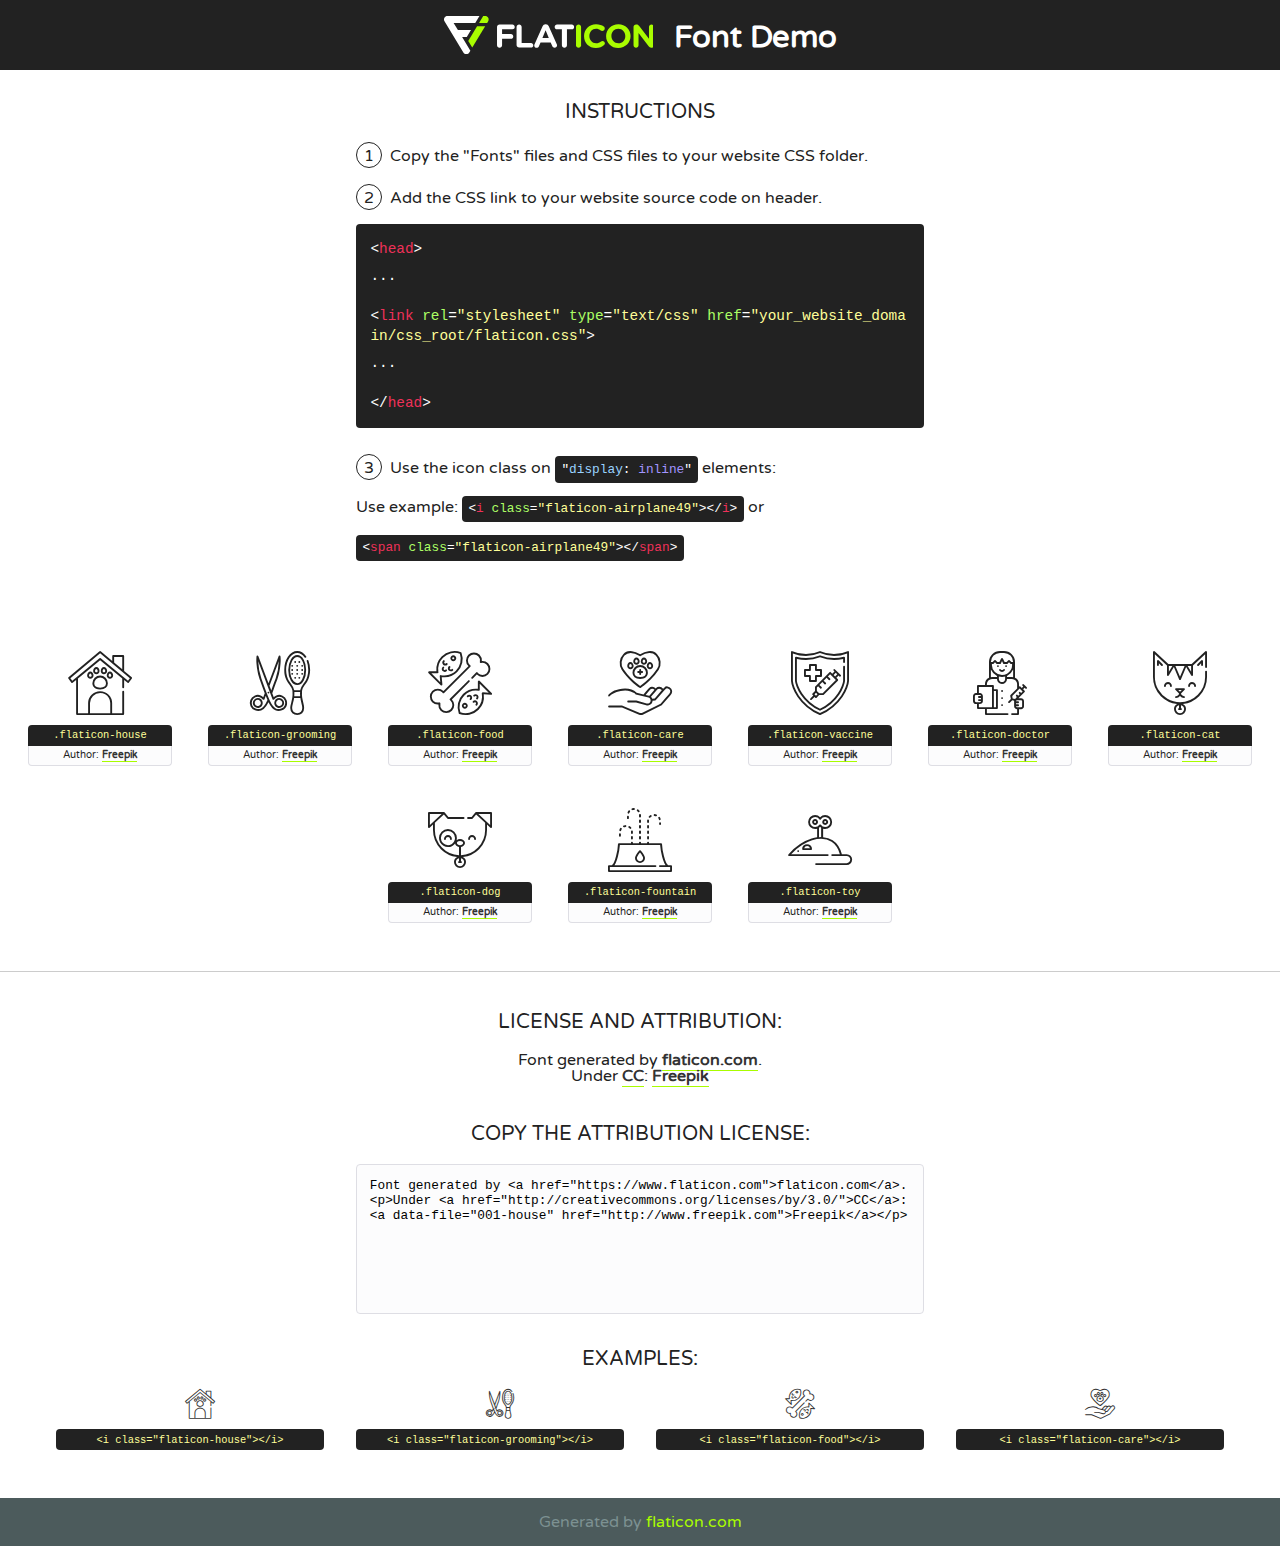
<file: lib/flaticon/font/flaticon.html>
<!DOCTYPE html>
<!--
  Flaticon icon font: Flaticon
  Creation date: 06/11/2020 05:08
-->
<html>
<!DOCTYPE html>
<html>

<head>
    <title>Flaticon WebFont</title>
    <link href="http://fonts.googleapis.com/css?family=Varela+Round" rel="stylesheet" type="text/css" />
    <link rel="stylesheet" type="text/css" href="flaticon.css">
    <meta charset="UTF-8">
    <style>
    html, body, div, span, applet, object, iframe,
    h1, h2, h3, h4, h5, h6, p, blockquote, pre,
    a, abbr, acronym, address, big, cite, code,
    del, dfn, em, img, ins, kbd, q, s, samp,
    small, strike, strong, sub, sup, tt, var,
    b, u, i, center,
    dl, dt, dd, ol, ul, li,
    fieldset, form, label, legend,
    table, caption, tbody, tfoot, thead, tr, th, td,
    article, aside, canvas, details, embed, 
    figure, figcaption, footer, header, hgroup, 
    menu, nav, output, ruby, section, summary,
    time, mark, audio, video {
        margin: 0;
        padding: 0;
        border: 0;
        font-size: 100%;
        font: inherit;
        vertical-align: baseline;
    }
    /* HTML5 display-role reset for older browsers */
    article, aside, details, figcaption, figure, 
    footer, header, hgroup, menu, nav, section {
        display: block;
    }
    body {
        line-height: 1;
    }
    ol, ul {
        list-style: none;
    }
    blockquote, q {
        quotes: none;
    }
    blockquote:before, blockquote:after,
    q:before, q:after {
        content: '';
        content: none;
    }
    table {
        border-collapse: collapse;
        border-spacing: 0;
    }
    body {
        font-family: 'Varela Round', Helvetica, Arial, sans-serif;
        font-size: 16px;
        color: #222;
    }
    a {
        color: #333;
        border-bottom: 1px solid #a9fd00;
        font-weight: bold;
        text-decoration: none;
    }
    * {
        -moz-box-sizing: border-box;
        -webkit-box-sizing: border-box;
        box-sizing: border-box;
        margin: 0;
        padding: 0;
    }
    [class^="flaticon-"]:before, [class*=" flaticon-"]:before, [class^="flaticon-"]:after, [class*=" flaticon-"]:after {
        font-family: Flaticon;
        font-size: 30px;
        font-style: normal;
        margin-left: 20px;
        color: #333;
    }
    .wrapper {
        max-width: 600px;
        margin: auto;
        padding: 0 1em;
    }
    .title {
        font-size: 1.25em;
        text-align: center;
        margin-bottom: 1em;
        text-transform: uppercase;
    }
    header {
        text-align: center;
        background-color: #222;
        color: #fff;
        padding: 1em;
    }
    header .logo {
        width: 210px;
        height: 38px;
        display: inline-block;
        vertical-align: middle;
        margin-right: 1em;
        border: none;
    }
    header strong {
        font-size: 1.95em;
        font-weight: bold;
        vertical-align: middle;
        margin-top: 5px;
        display: inline-block;
    }
    .demo {
        margin: 2em auto;
        line-height: 1.25em;
    }
    .demo ul li {
        margin-bottom: 1em;
    }
    .demo ul li .num {
        color: #222;
        border-radius: 20px;
        display: inline-block;
        width: 26px;
        padding: 3px;
        height: 26px;
        text-align: center;
        margin-right: 0.5em;
        border: 1px solid #222;
    }
    .demo ul li code {
        background-color: #222;
        border-radius: 4px;
        padding: 0.25em 0.5em;
        display: inline-block;
        color: #fff;
        font-family: Consolas,Monaco,Lucida Console,Liberation Mono,DejaVu Sans Mono,Bitstream Vera Sans Mono,Courier New, monospace;
        font-weight: lighter;
        margin-top: 1em;
        font-size: 0.8em;
        word-break: break-all;
    }
    .demo ul li code.big {
        padding: 1em;
        font-size: 0.9em;
    }
    .demo ul li code .red {
        color: #EF3159;
    }
    .demo ul li code .green {
        color: #ACFF65;
    }
    .demo ul li code .yellow {
        color: #FFFF99;
    }
    .demo ul li code .blue {
        color: #99D3FF;
    }
    .demo ul li code .purple {
        color: #A295FF;
    }
    .demo ul li code .dots {
        margin-top: 0.5em;
        display: block;
    }
    #glyphs {
        border-bottom: 1px solid #ccc;
        padding: 2em 0;
        text-align: center;
    }
    .glyph {
        display: inline-block;
        width: 9em;
        margin: 1em;
        text-align: center;
        vertical-align: top;
        background: #FFF;
    }
    .glyph .glyph-icon {
        padding: 10px;
        display: block;
        font-family:"Flaticon";
        font-size: 64px;
        line-height: 1;
    }
    .glyph .glyph-icon:before {
        font-size: 64px;
        color: #222;
        margin-left: 0;
    }
    .class-name {
        font-size: 0.65em;
        background-color: #222;
        color: #fff;
        border-radius: 4px 4px 0 0;
        padding: 0.5em;
        color: #FFFF99;
        font-family: Consolas,Monaco,Lucida Console,Liberation Mono,DejaVu Sans Mono,Bitstream Vera Sans Mono,Courier New, monospace;
    }
    .author-name {
        font-size: 0.6em;
        background-color: #fcfcfd;
        border: 1px solid #DEDEE4;
        border-top: 0;
        border-radius: 0 0 4px 4px;
        padding: 0.5em;
    }
    .class-name:last-child {
        font-size: 10px;
        color:#888;
    }
    .class-name:last-child a {
        font-size: 10px;
        color:#555;
    }
    .class-name:last-child a:hover {
        color:#a9fd00;
    }
    .glyph > input {
        display: block;
        width: 100px;
        margin: 5px auto;
        text-align: center;
        font-size: 12px;
        cursor: text;
    }
    .glyph > input.icon-input {
        font-family:"Flaticon";
        font-size: 16px;
        margin-bottom: 10px;
    }
    .attribution .title {
        margin-top: 2em;
    }
    .attribution textarea {
        background-color: #fcfcfd;
        padding: 1em;
        border: none;
        box-shadow: none;
        border: 1px solid #DEDEE4;
        border-radius: 4px;
        resize: none;
        width: 100%;
        height: 150px;
        font-size: 0.8em;
        font-family: Consolas,Monaco,Lucida Console,Liberation Mono,DejaVu Sans Mono,Bitstream Vera Sans Mono,Courier New, monospace;
        -webkit-appearance: none;
    }
    .iconsuse {
        margin: 2em auto;
        text-align: center;
        max-width: 1200px;
    }
    .iconsuse:after {
        content: '';
        display: table;
        clear: both;
    }
    .iconsuse .image {
        float: left;
        width: 25%;
        padding: 0 1em;
    }
    .iconsuse .image p {
        margin-bottom: 1em;
    }
    .iconsuse .image span {
        display: block;
        font-size: 0.65em;
        background-color: #222;
        color: #fff;
        border-radius: 4px;
        padding: 0.5em;
        color: #FFFF99;
        margin-top: 1em;
        font-family: Consolas,Monaco,Lucida Console,Liberation Mono,DejaVu Sans Mono,Bitstream Vera Sans Mono,Courier New, monospace;
    }
    #footer {
        text-align: center;
        background-color: #4C5B5C;
        color: #7c9192;
        padding: 1em;
    }
    #footer a {
        border: none;
        color: #a9fd00;
        font-weight: normal;
    }
    @media (max-width: 960px) {
        .iconsuse .image {
            width: 50%;
        }
    }
    @media (max-width: 560px) {
        .iconsuse .image {
            width: 100%;
        }
    }
    </style>
</head>

<body class="characters-off">

    <header>
        <a href="https://www.flaticon.com" target="_blank" class="logo">
            <svg version="1.1" xmlns="http://www.w3.org/2000/svg" xmlns:xlink="http://www.w3.org/1999/xlink" xmlns:a="http://ns.adobe.com/AdobeSVGViewerExtensions/3.0/" viewBox="0 0 560.875 102.036" enable-background="new 0 0 560.875 102.036" xml:space="preserve">
                <defs>
                </defs>
                <g>
                    <g class="letters">
                        <path fill="#ffffff" d="M141.596,29.675c0-3.777,2.985-6.767,6.764-6.767h34.438c3.426,0,6.15,2.728,6.15,6.15
                        c0,3.43-2.724,6.149-6.15,6.149h-27.674v13.091h23.719c3.429,0,6.151,2.724,6.151,6.15c0,3.43-2.723,6.149-6.151,6.149h-23.719
                        v17.574c0,3.773-2.986,6.761-6.764,6.761c-3.779,0-6.764-2.989-6.764-6.761V29.675z"></path>
                        <path fill="#ffffff" d="M193.844,29.149c0-3.781,2.985-6.767,6.764-6.767c3.776,0,6.763,2.985,6.763,6.767v42.957h25.039
                        c3.426,0,6.149,2.726,6.149,6.153c0,3.425-2.723,6.15-6.149,6.15h-31.802c-3.779,0-6.764-2.986-6.764-6.768V29.149z"></path>
                        <path fill="#ffffff" d="M241.891,75.71l21.438-48.407c1.492-3.341,4.215-5.357,7.906-5.357h0.792
                        c3.686,0,6.323,2.017,7.815,5.357l21.439,48.407c0.436,0.967,0.701,1.845,0.701,2.723c0,3.602-2.809,6.501-6.414,6.501
                        c-3.161,0-5.269-1.845-6.499-4.655l-4.132-9.661h-27.059l-4.301,10.102c-1.144,2.631-3.426,4.214-6.237,4.214
                        c-3.517,0-6.24-2.81-6.24-6.325C241.1,77.64,241.451,76.677,241.891,75.71z M279.932,58.666l-8.521-20.297l-8.526,20.297H279.932
                        z"></path>
                        <path fill="#ffffff" d="M314.864,35.387H301.86c-3.429,0-6.239-2.813-6.239-6.238c0-3.429,2.811-6.24,6.239-6.24h39.533
                        c3.426,0,6.237,2.811,6.237,6.24c0,3.425-2.811,6.238-6.237,6.238h-13.001v42.785c0,3.773-2.99,6.761-6.764,6.761
                        c-3.779,0-6.764-2.989-6.764-6.761V35.387z"></path>
                        <path fill="#A9FD00" d="M352.615,29.149c0-3.781,2.985-6.767,6.767-6.767c3.774,0,6.761,2.985,6.761,6.767v49.024
                        c0,3.773-2.987,6.761-6.761,6.761c-3.781,0-6.767-2.989-6.767-6.761V29.149z"></path>
                        <path fill="#A9FD00" d="M374.132,53.836v-0.179c0-17.481,13.178-31.801,32.065-31.801c9.22,0,15.459,2.458,20.557,6.238
                        c1.402,1.054,2.637,2.985,2.637,5.357c0,3.692-2.985,6.59-6.681,6.59c-1.845,0-3.071-0.702-4.044-1.319
                        c-3.776-2.813-7.729-4.393-12.562-4.393c-10.364,0-17.831,8.611-17.831,19.154v0.173c0,10.542,7.291,19.329,17.831,19.329
                        c5.715,0,9.492-1.756,13.359-4.834c1.049-0.874,2.458-1.491,4.039-1.491c3.429,0,6.325,2.813,6.325,6.236
                        c0,2.106-1.056,3.78-2.282,4.834c-5.539,4.834-12.036,7.733-21.878,7.733C387.572,85.464,374.132,71.493,374.132,53.836z"></path>
                        <path fill="#A9FD00" d="M433.009,53.836v-0.179c0-17.481,13.79-31.801,32.766-31.801c18.981,0,32.592,14.143,32.592,31.628v0.173
                        c0,17.483-13.785,31.807-32.769,31.807C446.625,85.464,433.009,71.32,433.009,53.836z M484.224,53.836v-0.179
                        c0-10.539-7.725-19.326-18.626-19.326c-10.893,0-18.449,8.611-18.449,19.154v0.173c0,10.542,7.73,19.329,18.626,19.329
                        C476.676,72.986,484.224,64.378,484.224,53.836z"></path>
                        <path fill="#A9FD00" d="M506.233,29.321c0-3.774,2.99-6.763,6.767-6.763h1.401c3.252,0,5.183,1.583,7.029,3.953l26.093,34.265
                        V29.059c0-3.692,2.99-6.677,6.681-6.677c3.683,0,6.671,2.985,6.671,6.677v48.934c0,3.78-2.987,6.765-6.764,6.765h-0.436
                        c-3.257,0-5.188-1.581-7.034-3.953l-27.056-35.492v32.944c0,3.687-2.985,6.676-6.678,6.676c-3.683,0-6.673-2.989-6.673-6.676
                        V29.321z"></path>
                    </g>
                    <g class="insignia">
                        <path fill="#ffffff" d="M48.372,56.137h12.517l11.156-18.537H37.186L25.688,18.539h57.825L94.668,0H9.271
                        C5.925,0,2.842,1.801,1.198,4.716c-1.644,2.907-1.593,6.482,0.134,9.343l50.38,83.501c1.678,2.781,4.689,4.476,7.938,4.476
                        c3.246,0,6.257-1.695,7.935-4.476l2.898-4.804L48.372,56.137z"></path>
                        <g class="i">
                            <path fill="#A9FD00" d="M93.575,18.539h0.031v0.004l21.652,0.004l2.705-4.488c1.727-2.861,1.778-6.436,0.133-9.343
                            C116.454,1.801,113.371,0,110.026,0h-5.294L93.575,18.539z"></path>
                            <polygon fill="#A9FD00" points="88.291,27.356 64.725,66.486 75.519,84.404 109.942,27.356"></polygon>
                        </g>
                    </g>
                </g>
            </svg>
        </a>
        <strong>Font Demo</strong>
    </header>


    <section class="demo wrapper">

        <p class="title">Instructions</p>

        <ul>
            <li>
                <span class="num">1</span>Copy the "Fonts" files and CSS files to your website CSS folder.
            </li>
            <li>
                <span class="num">2</span>Add the CSS link to your website source code on header.
                <code class="big">
                    &lt;<span class="red">head</span>&gt;
                    <br/><span class="dots">...</span>
                    <br/>&lt;<span class="red">link</span> <span class="green">rel</span>=<span class="yellow">"stylesheet"</span> <span class="green">type</span>=<span class="yellow">"text/css"</span> <span class="green">href</span>=<span class="yellow">"your_website_domain/css_root/flaticon.css"</span>&gt;
                    <br/><span class="dots">...</span>
                    <br/>&lt;/<span class="red">head</span>&gt;
                </code>
            </li>

            <li>
                <p>
                    <span class="num">3</span>Use the icon class on <code>"<span class="blue">display</span>:<span class="purple"> inline</span>"</code> elements:
                    <br />
                    Use example: <code>&lt;<span class="red">i</span> <span class="green">class</span>=<span class="yellow">&quot;flaticon-airplane49&quot;</span>&gt;&lt;/<span class="red">i</span>&gt;</code> or <code>&lt;<span class="red">span</span> <span class="green">class</span>=<span class="yellow">&quot;flaticon-airplane49&quot;</span>&gt;&lt;/<span class="red">span</span>&gt;</code>
            </li>
        </ul>

    </section>




   <section id="glyphs">          
    
      
        <div class="glyph"><div class="glyph-icon flaticon-house"></div>
            <div class="class-name">.flaticon-house</div>
            <div class="author-name">Author: <a data-file="001-house" href="http://www.freepik.com">Freepik</a> </div> 
        </div>        
        
        <div class="glyph"><div class="glyph-icon flaticon-grooming"></div>
            <div class="class-name">.flaticon-grooming</div>
            <div class="author-name">Author: <a data-file="002-grooming" href="http://www.freepik.com">Freepik</a> </div> 
        </div>        
        
        <div class="glyph"><div class="glyph-icon flaticon-food"></div>
            <div class="class-name">.flaticon-food</div>
            <div class="author-name">Author: <a data-file="003-food" href="http://www.freepik.com">Freepik</a> </div> 
        </div>        
        
        <div class="glyph"><div class="glyph-icon flaticon-care"></div>
            <div class="class-name">.flaticon-care</div>
            <div class="author-name">Author: <a data-file="004-care" href="http://www.freepik.com">Freepik</a> </div> 
        </div>        
        
        <div class="glyph"><div class="glyph-icon flaticon-vaccine"></div>
            <div class="class-name">.flaticon-vaccine</div>
            <div class="author-name">Author: <a data-file="005-vaccine" href="http://www.freepik.com">Freepik</a> </div> 
        </div>        
        
        <div class="glyph"><div class="glyph-icon flaticon-doctor"></div>
            <div class="class-name">.flaticon-doctor</div>
            <div class="author-name">Author: <a data-file="006-doctor" href="http://www.freepik.com">Freepik</a> </div> 
        </div>        
        
        <div class="glyph"><div class="glyph-icon flaticon-cat"></div>
            <div class="class-name">.flaticon-cat</div>
            <div class="author-name">Author: <a data-file="007-cat" href="http://www.freepik.com">Freepik</a> </div> 
        </div>        
        
        <div class="glyph"><div class="glyph-icon flaticon-dog"></div>
            <div class="class-name">.flaticon-dog</div>
            <div class="author-name">Author: <a data-file="008-dog" href="http://www.freepik.com">Freepik</a> </div> 
        </div>        
        
        <div class="glyph"><div class="glyph-icon flaticon-fountain"></div>
            <div class="class-name">.flaticon-fountain</div>
            <div class="author-name">Author: <a data-file="009-fountain" href="http://www.freepik.com">Freepik</a> </div> 
        </div>        
        
        <div class="glyph"><div class="glyph-icon flaticon-toy"></div>
            <div class="class-name">.flaticon-toy</div>
            <div class="author-name">Author: <a data-file="010-toy" href="http://www.freepik.com">Freepik</a> </div> 
        </div>        
        

    </section>



    <section class="attribution wrapper"   style="text-align:center;">

      <div class="title">License and attribution:</div><div class="attrDiv">Font generated by <a href="https://www.flaticon.com">flaticon.com</a>. <div><p>Under <a href="http://creativecommons.org/licenses/by/3.0/">CC</a>: <a data-file="001-house" href="http://www.freepik.com">Freepik</a></p>  </div>
      </div>
      <div class="title">Copy the Attribution License:</div>

    <textarea onclick="this.focus();this.select();">Font generated by &lt;a href=&quot;https://www.flaticon.com&quot;&gt;flaticon.com&lt;/a&gt;. <p>Under <a href="http://creativecommons.org/licenses/by/3.0/">CC</a>: <a data-file="001-house" href="http://www.freepik.com">Freepik</a></p>  
     </textarea>

    </section>

    <section class="iconsuse">

          <div class="title">Examples:</div>            
             
            <div class="image">
                <p>
                    <i class="glyph-icon flaticon-house"></i> 
                    <span>&lt;i class=&quot;flaticon-house&quot;&gt;&lt;/i&gt;</span>
                </p>
            </div>
            
            <div class="image">
                <p>
                    <i class="glyph-icon flaticon-grooming"></i> 
                    <span>&lt;i class=&quot;flaticon-grooming&quot;&gt;&lt;/i&gt;</span>
                </p>
            </div>
            
            <div class="image">
                <p>
                    <i class="glyph-icon flaticon-food"></i> 
                    <span>&lt;i class=&quot;flaticon-food&quot;&gt;&lt;/i&gt;</span>
                </p>
            </div>
            
            <div class="image">
                <p>
                    <i class="glyph-icon flaticon-care"></i> 
                    <span>&lt;i class=&quot;flaticon-care&quot;&gt;&lt;/i&gt;</span>
                </p>
            </div>
                       
        </div>
                            
    </section>

<div id="footer">
    <div>Generated by <a href="https://www.flaticon.com">flaticon.com</a>
    </div>
</div>



</body>
</html>
</file>
<file: lib/flaticon/font/flaticon.css>
/*
  	Flaticon icon font: Flaticon
  	Creation date: 06/11/2020 05:08
  	*/

@font-face {
  font-family: "Flaticon";
  src: url("./Flaticon.eot");
  src: url("./Flaticon.eot?#iefix") format("embedded-opentype"),
       url("./Flaticon.woff2") format("woff2"),
       url("./Flaticon.woff") format("woff"),
       url("./Flaticon.ttf") format("truetype"),
       url("./Flaticon.svg#Flaticon") format("svg");
  font-weight: normal;
  font-style: normal;
}

@media screen and (-webkit-min-device-pixel-ratio:0) {
  @font-face {
    font-family: "Flaticon";
    src: url("./Flaticon.svg#Flaticon") format("svg");
  }
}

[class^="flaticon-"]:before, [class*=" flaticon-"]:before,
[class^="flaticon-"]:after, [class*=" flaticon-"]:after {   
  font-family: Flaticon;
        font-size: 20px;
font-style: normal;
margin-left: 20px;
}

.flaticon-house:before { content: "\f100"; }
.flaticon-grooming:before { content: "\f101"; }
.flaticon-food:before { content: "\f102"; }
.flaticon-care:before { content: "\f103"; }
.flaticon-vaccine:before { content: "\f104"; }
.flaticon-doctor:before { content: "\f105"; }
.flaticon-cat:before { content: "\f106"; }
.flaticon-dog:before { content: "\f107"; }
.flaticon-fountain:before { content: "\f108"; }
.flaticon-toy:before { content: "\f109"; }
</file>
<file: css/style.css>
/******* Bootstrap Theming ********/
/*!
 * Bootstrap v4.5.3 (https://getbootstrap.com/)
 * Copyright 2011-2020 The Bootstrap Authors
 * Copyright 2011-2020 Twitter, Inc.
 * Licensed under MIT (https://github.com/twbs/bootstrap/blob/main/LICENSE)
 */
:root {
  --blue: #007bff;
  --indigo: #6610f2;
  --purple: #6f42c1;
  --pink: #e83e8c;
  --red: #dc3545;
  --orange: #fd7e14;
  --yellow: #ffc107;
  --green: #28a745;
  --teal: #20c997;
  --cyan: #17a2b8;
  --white: #fff;
  --gray: #6c757d;
  --gray-dark: #343a40;
  --primary: #ED6436;
  --secondary: #65C178;
  --success: #28a745;
  --info: #17a2b8;
  --warning: #ffc107;
  --danger: #dc3545;
  --light: #F2F2F4;
  --dark: #181818;
  --breakpoint-xs: 0;
  --breakpoint-sm: 576px;
  --breakpoint-md: 768px;
  --breakpoint-lg: 992px;
  --breakpoint-xl: 1200px;
  --font-family-sans-serif: "Nunito Sans", sans-serif;
  --font-family-monospace: SFMono-Regular, Menlo, Monaco, Consolas, "Liberation Mono", "Courier New", monospace;
  
}

*,
*::before,
*::after {
  box-sizing: border-box;
}

html {
  font-family: 'Rubik', sans-serif;
  line-height: 1.15;
  -webkit-text-size-adjust: 100%;
  -webkit-tap-highlight-color: rgba(0, 0, 0, 0);
  
}

article, aside, figcaption, figure, footer, header, hgroup, main, nav, section {
  display: block;
}

body {
  margin: 0;
  font-family: 'Rubik', sans-serif;
  
  font-weight: 400;
  line-height: 1.5;
  color: #777777;
  text-align: left;
  background-color: #fff;
  font-size: calc(1em + 1vw);
}

[tabindex="-1"]:focus:not(:focus-visible) {
  outline: 0 !important;
}

hr {
  box-sizing: content-box;
  height: 0;
  overflow: visible;
}

h1, h2, h3, h4, h5, h6 {
  margin-top: 0;
  margin-bottom: 0.5rem;
}

p {
  margin-top: 0;
  margin-bottom: 1rem;
}

abbr[title],
abbr[data-original-title] {
  text-decoration: underline;
  text-decoration: underline dotted;
  cursor: help;
  border-bottom: 0;
  text-decoration-skip-ink: none;
}

address {
  margin-bottom: 1rem;
  font-style: normal;
  line-height: inherit;
}

ol,
ul,
dl {
  margin-top: 0;
  margin-bottom: 1rem;
}

ol ol,
ul ul,
ol ul,
ul ol {
  margin-bottom: 0;
}

dt {
  font-weight: 700;
}

dd {
  margin-bottom: .5rem;
  margin-left: 0;
}

blockquote {
  margin: 0 0 1rem;
}

b,
strong {
  font-weight: bolder;
}

small {
  font-size: 80%;
}

sub,
sup {
  position: relative;
  font-size: 75%;
  line-height: 0;
  vertical-align: baseline;
}

sub {
  bottom: -.25em;
}

sup {
  top: -.5em;
}

a {
  color: #ED6436;
  text-decoration: none;
  background-color: transparent;
}

a:hover {
  color: #c53f12;
  text-decoration: underline;
}

a:not([href]):not([class]) {
  color: inherit;
  text-decoration: none;
}

a:not([href]):not([class]):hover {
  color: inherit;
  text-decoration: none;
}

pre,
code,
kbd,
samp {
  font-family: 'Rubik', sans-serif;
  font-size: 1em;
}

pre {
  margin-top: 0;
  margin-bottom: 1rem;
  overflow: auto;
  -ms-overflow-style: scrollbar;
}

figure {
  margin: 0 0 1rem;
}

img {
  vertical-align: middle;
  border-style: none;
}

svg {
  overflow: hidden;
  vertical-align: middle;
}

table {
  border-collapse: collapse;
}

caption {
  padding-top: 0.75rem;
  padding-bottom: 0.75rem;
  color: #6c757d;
  text-align: left;
  caption-side: bottom;
}

th {
  text-align: inherit;
  text-align: -webkit-match-parent;
}

label {
  display: inline-block;
  margin-bottom: 0.5rem;
}

button {
  border-radius: 0;
}

button:focus {
  outline: 1px dotted;
  outline: 5px auto -webkit-focus-ring-color;
}

input,
button,
select,
optgroup,
textarea {
  margin: 0;
  font-family: 'Rubik', sans-serif;
  font-size: inherit;
  line-height: inherit;
}

button,
input {
  overflow: visible;
}

button,
select {
  text-transform: none;
}

[role="button"] {
  cursor: pointer;
}

select {
  word-wrap: normal;
}

button,
[type="button"],
[type="reset"],
[type="submit"] {
  -webkit-appearance: button;
}

button:not(:disabled),
[type="button"]:not(:disabled),
[type="reset"]:not(:disabled),
[type="submit"]:not(:disabled) {
  cursor: pointer;
}

button::-moz-focus-inner,
[type="button"]::-moz-focus-inner,
[type="reset"]::-moz-focus-inner,
[type="submit"]::-moz-focus-inner {
  padding: 0;
  border-style: none;
}

input[type="radio"],
input[type="checkbox"] {
  box-sizing: border-box;
  padding: 0;
}

textarea {
  overflow: auto;
  resize: vertical;
}

fieldset {
  min-width: 0;
  padding: 0;
  margin: 0;
  border: 0;
}

legend {
  display: block;
  width: 100%;
  max-width: 100%;
  padding: 0;
  margin-bottom: .5rem;
  font-size: 1.5rem;
  line-height: inherit;
  color: inherit;
  white-space: normal;
}

@media (max-width: 1200px) {
  legend {
    font-size: calc(1.275rem + 0.3vw) ;
  }
}

progress {
  vertical-align: baseline;
}

[type="number"]::-webkit-inner-spin-button,
[type="number"]::-webkit-outer-spin-button {
  height: auto;
}

[type="search"] {
  outline-offset: -2px;
  -webkit-appearance: none;
}

[type="search"]::-webkit-search-decoration {
  -webkit-appearance: none;
}

::-webkit-file-upload-button {
  font: inherit;
  -webkit-appearance: button;
}

output {
  display: inline-block;
}

summary {
  display: list-item;
  cursor: pointer;
}

template {
  display: none;
}

[hidden] {
  display: none !important;
}

h1, h2, h3, h4, h5, h6,
.h1, .h2, .h3, .h4, .h5, .h6 {
  margin-bottom: 0.5rem;
  font-family: 'Rubik', sans-serif;/* Ahi cambiar la fuente para poder utilizarla */
  font-weight: 600;
  line-height: 1.2;
  color: #181818;
}

h1, .h1 {
  font-size: 3rem;
}

.lbConstruccion {
  font-size: 30px;
  left: 0%;

  
    
}

@media (max-width: 1200px) {
  h1, .h1 {
    font-size: calc(1.375rem + 1.5vw) ;
  }
}

h2, .h2 {
  font-size: 2rem;
}

@media (max-width: 1200px) {
  h2, .h2 {
    font-size: calc(1.325rem + 0.9vw) ;
  }
}

h3, .h3 {
  font-size: 1.75rem;
}

@media (max-width: 1200px) {
  h3, .h3 {
    font-size: calc(1.3rem + 0.6vw) ;
  }
}

h4, .h4 {
  font-size: 1.5rem;
}

@media (max-width: 1200px) {
  h4, .h4 {
    font-size: calc(1.275rem + 0.3vw) ;
  }
}

h5, .h5 {
  font-size: 1.25rem;
}

h6, .h6 {
  font-size: 1rem;
}

.lead {
  font-size: 1.25rem;
  font-weight: 300;
}

.display-1 {
  font-size: 6rem;
  font-weight: 300;
  line-height: 1.2;
}

@media (max-width: 1200px) {
  .display-1 {
    font-size: calc(1.725rem + 5.7vw) ;
  }
}

.display-2 {
  font-size: 5.5rem;
  font-weight: 300;
  line-height: 1.2;
}

@media (max-width: 1200px) {
  .display-2 {
    font-size: calc(1.675rem + 5.1vw) ;
  }
}

.display-3 {
  font-size: 4.5rem;
  font-weight: 300;
  line-height: 1.2;
}

@media (max-width: 1200px) {
  .display-3 {
    font-size: calc(1.575rem + 3.9vw) ;
  }
}

.display-4 {
  font-size: 3.5rem;
  font-weight: 300;
  line-height: 1.2;
}

@media (max-width: 1200px) {
  .display-4 {
    font-size: calc(1.475rem + 2.7vw) ;
  }
}

hr {
  margin-top: 1rem;
  margin-bottom: 1rem;
  border: 0;
  border-top: 1px solid rgba(0, 0, 0, 0.1);
}

small,
.small {
  font-size: 80%;
  font-weight: 400;
}

mark,
.mark {
  padding: 0.2em;
  background-color: #fcf8e3;
}

.list-unstyled {
  padding-left: 0;
  list-style: none;
}

.list-inline {
  padding-left: 0;
  list-style: none;
}

.list-inline-item {
  display: inline-block;
}

.list-inline-item:not(:last-child) {
  margin-right: 0.5rem;
}

.initialism {
  font-size: 90%;
  text-transform: uppercase;
}

.blockquote {
  margin-bottom: 1rem;
  font-size: 1.25rem;
}

.blockquote-footer {
  display: block;
  font-size: 80%;
  color: #6c757d;
}

.blockquote-footer::before {
  content: "\2014\00A0";
}

.img-fluid {
  max-width: 100%;
  height: auto;
}

.img-thumbnail {
  padding: 0.25rem;
  background-color: #fff;
  border: 1px solid #dee2e6;
  border-radius: 0.25rem;
  max-width: 100%;
  height: auto;
}

.figure {
  display: inline-block;
}

.figure-img {
  margin-bottom: 0.5rem;
  line-height: 1;
}

.figure-caption {
  font-size: 90%;
  color: #6c757d;
}

code {
  font-size: 87.5%;
  color: #e83e8c;
  word-wrap: break-word;
}

a > code {
  color: inherit;
}

kbd {
  padding: 0.2rem 0.4rem;
  font-size: 87.5%;
  color: #fff;
  background-color: #212529;
  border-radius: 0.2rem;
}

kbd kbd {
  padding: 0;
  font-size: 100%;
  font-weight: 700;
}

pre {
  display: block;
  font-size: 87.5%;
  color: #212529;
}

pre code {
  font-size: inherit;
  color: inherit;
  word-break: normal;
}

.pre-scrollable {
  max-height: 340px;
  overflow-y: scroll;
}

.container,
.container-fluid,
.container-sm,
.container-md,
.container-lg,
.container-xl {
  width: 100%;
  padding-right: 15px;
  padding-left: 15px;
  margin-right: auto;
  margin-left: auto;
}

@media (min-width: 576px) {
  .container, .container-sm {
    max-width: 540px;
  }
}

@media (min-width: 768px) {
  .container, .container-sm, .container-md {
    max-width: 720px;
  }
}

@media (min-width: 992px) {
  .container, .container-sm, .container-md, .container-lg {
    max-width: 960px;
  }
}

@media (min-width: 1200px) {
  .container, .container-sm, .container-md, .container-lg, .container-xl {
    max-width: 1140px;
  }
}

.row {
  display: flex;
  flex-wrap: wrap;
  margin-right: -15px;
  margin-left: -15px;
}

.no-gutters {
  margin-right: 0;
  margin-left: 0;
}

.no-gutters > .col,
.no-gutters > [class*="col-"] {
  padding-right: 0;
  padding-left: 0;
}

.col-1, .col-2, .col-3, .col-4, .col-5, .col-6, .col-7, .col-8, .col-9, .col-10, .col-11, .col-12, .col,
.col-auto, .col-sm-1, .col-sm-2, .col-sm-3, .col-sm-4, .col-sm-5, .col-sm-6, .col-sm-7, .col-sm-8, .col-sm-9, .col-sm-10, .col-sm-11, .col-sm-12, .col-sm,
.col-sm-auto, .col-md-1, .col-md-2, .col-md-3, .col-md-4, .col-md-5, .col-md-6, .col-md-7, .col-md-8, .col-md-9, .col-md-10, .col-md-11, .col-md-12, .col-md,
.col-md-auto, .col-lg-1, .col-lg-2, .col-lg-3, .col-lg-4, .col-lg-5, .col-lg-6, .col-lg-7, .col-lg-8, .col-lg-9, .col-lg-10, .col-lg-11, .col-lg-12, .col-lg,
.col-lg-auto, .col-xl-1, .col-xl-2, .col-xl-3, .col-xl-4, .col-xl-5, .col-xl-6, .col-xl-7, .col-xl-8, .col-xl-9, .col-xl-10, .col-xl-11, .col-xl-12, .col-xl,
.col-xl-auto {
  position: relative;
  width: 100%;
  padding-right: 10px;
  padding-left: 15px;
}

.col {
  flex-basis: 0;
  flex-grow: 1;
  max-width: 100%;
}

.row-cols-1 > * {
  flex: 0 0 100%;
  max-width: 100%;
}

.row-cols-2 > * {
  flex: 0 0 50%;
  max-width: 50%;
}

.row-cols-3 > * {
  flex: 0 0 33.33333%;
  max-width: 33.33333%;
}

.row-cols-4 > * {
  flex: 0 0 25%;
  max-width: 25%;
}

.row-cols-5 > * {
  flex: 0 0 20%;
  max-width: 20%;
}

.row-cols-6 > * {
  flex: 0 0 16.66667%;
  max-width: 16.66667%;
}

.col-auto {
  flex: 0 0 auto;
  width: auto;
  max-width: 100%;
}

.col-1 {
  flex: 0 0 8.33333%;
  max-width: 8.33333%;
}

.col-2 {
  flex: 0 0 16.66667%;
  max-width: 16.66667%;
}

.col-3 {
  flex: 0 0 25%;
  max-width: 25%;
}

.col-4 {
  flex: 0 0 33.33333%;
  max-width: 33.33333%;
}

.col-5 {
  flex: 0 0 41.66667%;
  max-width: 41.66667%;
}

.col-6 {
  flex: 0 0 50%;
  max-width: 50%;
}

.col-7 {
  flex: 0 0 58.33333%;
  max-width: 58.33333%;
}

.col-8 {
  flex: 0 0 66.66667%;
  max-width: 66.66667%;
}

.col-9 {
  flex: 0 0 75%;
  max-width: 75%;
}

.col-10 {
  flex: 0 0 83.33333%;
  max-width: 83.33333%;
}

.col-11 {
  flex: 0 0 91.66667%;
  max-width: 91.66667%;
}

.col-12 {
  flex: 0 0 100%;
  max-width: 100%;
}

.order-first {
  order: -1;
}

.order-last {
  order: 13;
}

.order-0 {
  order: 0;
}

.order-1 {
  order: 1;
}

.order-2 {
  order: 2;
}

.order-3 {
  order: 3;
}

.order-4 {
  order: 4;
}

.order-5 {
  order: 5;
}

.order-6 {
  order: 6;
}

.order-7 {
  order: 7;
}

.order-8 {
  order: 8;
}

.order-9 {
  order: 9;
}

.order-10 {
  order: 10;
}

.order-11 {
  order: 11;
}

.order-12 {
  order: 12;
}

.offset-1 {
  margin-left: 8.33333%;
}

.offset-2 {
  margin-left: 16.66667%;
}

.offset-3 {
  margin-left: 25%;
}

.offset-4 {
  margin-left: 33.33333%;
}

.offset-5 {
  margin-left: 41.66667%;
}

.offset-6 {
  margin-left: 50%;
}

.offset-7 {
  margin-left: 58.33333%;
}

.offset-8 {
  margin-left: 66.66667%;
}

.offset-9 {
  margin-left: 75%;
}

.offset-10 {
  margin-left: 83.33333%;
}

.offset-11 {
  margin-left: 91.66667%;
}

@media (min-width: 576px) {
  .col-sm {
    flex-basis: 0;
    flex-grow: 1;
    max-width: 100%;
  }
  .row-cols-sm-1 > * {
    flex: 0 0 100%;
    max-width: 100%;
  }
  .row-cols-sm-2 > * {
    flex: 0 0 50%;
    max-width: 50%;
  }
  .row-cols-sm-3 > * {
    flex: 0 0 33.33333%;
    max-width: 33.33333%;
  }
  .row-cols-sm-4 > * {
    flex: 0 0 25%;
    max-width: 25%;
  }
  .row-cols-sm-5 > * {
    flex: 0 0 20%;
    max-width: 20%;
  }
  .row-cols-sm-6 > * {
    flex: 0 0 16.66667%;
    max-width: 16.66667%;
  }
  .col-sm-auto {
    flex: 0 0 auto;
    width: auto;
    max-width: 100%;
  }
  .col-sm-1 {
    flex: 0 0 8.33333%;
    max-width: 8.33333%;
  }
  .col-sm-2 {
    flex: 0 0 16.66667%;
    max-width: 16.66667%;
  }
  .col-sm-3 {
    flex: 0 0 25%;
    max-width: 25%;
  }
  .col-sm-4 {
    flex: 0 0 33.33333%;
    max-width: 33.33333%;
  }
  .col-sm-5 {
    flex: 0 0 41.66667%;
    max-width: 41.66667%;
  }
  .col-sm-6 {
    flex: 0 0 50%;
    max-width: 50%;
  }
  .col-sm-7 {
    flex: 0 0 58.33333%;
    max-width: 58.33333%;
  }
  .col-sm-8 {
    flex: 0 0 66.66667%;
    max-width: 66.66667%;
  }
  .col-sm-9 {
    flex: 0 0 75%;
    max-width: 75%;
  }
  .col-sm-10 {
    flex: 0 0 83.33333%;
    max-width: 83.33333%;
  }
  .col-sm-11 {
    flex: 0 0 91.66667%;
    max-width: 91.66667%;
  }
  .col-sm-12 {
    flex: 0 0 100%;
    max-width: 100%;
  }
  .order-sm-first {
    order: -1;
  }
  .order-sm-last {
    order: 13;
  }
  .order-sm-0 {
    order: 0;
  }
  .order-sm-1 {
    order: 1;
  }
  .order-sm-2 {
    order: 2;
  }
  .order-sm-3 {
    order: 3;
  }
  .order-sm-4 {
    order: 4;
  }
  .order-sm-5 {
    order: 5;
  }
  .order-sm-6 {
    order: 6;
  }
  .order-sm-7 {
    order: 7;
  }
  .order-sm-8 {
    order: 8;
  }
  .order-sm-9 {
    order: 9;
  }
  .order-sm-10 {
    order: 10;
  }
  .order-sm-11 {
    order: 11;
  }
  .order-sm-12 {
    order: 12;
  }
  .offset-sm-0 {
    margin-left: 0;
  }
  .offset-sm-1 {
    margin-left: 8.33333%;
  }
  .offset-sm-2 {
    margin-left: 16.66667%;
  }
  .offset-sm-3 {
    margin-left: 25%;
  }
  .offset-sm-4 {
    margin-left: 33.33333%;
  }
  .offset-sm-5 {
    margin-left: 41.66667%;
  }
  .offset-sm-6 {
    margin-left: 50%;
  }
  .offset-sm-7 {
    margin-left: 58.33333%;
  }
  .offset-sm-8 {
    margin-left: 66.66667%;
  }
  .offset-sm-9 {
    margin-left: 75%;
  }
  .offset-sm-10 {
    margin-left: 83.33333%;
  }
  .offset-sm-11 {
    margin-left: 91.66667%;
  }
}

@media (min-width: 768px) {
  .col-md {
    flex-basis: 0;
    flex-grow: 1;
    max-width: 100%;
  }
  .row-cols-md-1 > * {
    flex: 0 0 100%;
    max-width: 100%;
  }
  .row-cols-md-2 > * {
    flex: 0 0 50%;
    max-width: 50%;
  }
  .row-cols-md-3 > * {
    flex: 0 0 33.33333%;
    max-width: 33.33333%;
  }
  .row-cols-md-4 > * {
    flex: 0 0 25%;
    max-width: 25%;
  }
  .row-cols-md-5 > * {
    flex: 0 0 20%;
    max-width: 20%;
  }
  .row-cols-md-6 > * {
    flex: 0 0 16.66667%;
    max-width: 16.66667%;
  }
  .col-md-auto {
    flex: 0 0 auto;
    width: auto;
    max-width: 100%;
  }
  .col-md-1 {
    flex: 0 0 8.33333%;
    max-width: 8.33333%;
  }
  .col-md-2 {
    flex: 0 0 16.66667%;
    max-width: 16.66667%;
  }
  .col-md-3 {
    flex: 0 0 25%;
    max-width: 25%;
  }
  .col-md-4 {
    flex: 0 0 33.33333%;
    max-width: 33.33333%;
  }
  .col-md-5 {
    flex: 0 0 41.66667%;
    max-width: 41.66667%;
  }
  .col-md-6 {
    flex: 0 0 50%;
    max-width: 50%;
  }
  .col-md-7 {
    flex: 0 0 58.33333%;
    max-width: 58.33333%;
  }
  .col-md-8 {
    flex: 0 0 66.66667%;
    max-width: 66.66667%;
  }
  .col-md-9 {
    flex: 0 0 75%;
    max-width: 75%;
  }
  .col-md-10 {
    flex: 0 0 83.33333%;
    max-width: 83.33333%;
  }
  .col-md-11 {
    flex: 0 0 91.66667%;
    max-width: 91.66667%;
  }
  .col-md-12 {
    flex: 0 0 100%;
    max-width: 100%;
  }
  .order-md-first {
    order: -1;
  }
  .order-md-last {
    order: 13;
  }
  .order-md-0 {
    order: 0;
  }
  .order-md-1 {
    order: 1;
  }
  .order-md-2 {
    order: 2;
  }
  .order-md-3 {
    order: 3;
  }
  .order-md-4 {
    order: 4;
  }
  .order-md-5 {
    order: 5;
  }
  .order-md-6 {
    order: 6;
  }
  .order-md-7 {
    order: 7;
  }
  .order-md-8 {
    order: 8;
  }
  .order-md-9 {
    order: 9;
  }
  .order-md-10 {
    order: 10;
  }
  .order-md-11 {
    order: 11;
  }
  .order-md-12 {
    order: 12;
  }
  .offset-md-0 {
    margin-left: 0;
  }
  .offset-md-1 {
    margin-left: 8.33333%;
  }
  .offset-md-2 {
    margin-left: 16.66667%;
  }
  .offset-md-3 {
    margin-left: 25%;
  }
  .offset-md-4 {
    margin-left: 33.33333%;
  }
  .offset-md-5 {
    margin-left: 41.66667%;
  }
  .offset-md-6 {
    margin-left: 50%;
  }
  .offset-md-7 {
    margin-left: 58.33333%;
  }
  .offset-md-8 {
    margin-left: 66.66667%;
  }
  .offset-md-9 {
    margin-left: 75%;
  }
  .offset-md-10 {
    margin-left: 83.33333%;
  }
  .offset-md-11 {
    margin-left: 91.66667%;
  }
}

@media (min-width: 992px) {
  .col-lg {
    flex-basis: 0;
    flex-grow: 1;
    max-width: 100%;
  }
  .row-cols-lg-1 > * {
    flex: 0 0 100%;
    max-width: 100%;
  }
  .row-cols-lg-2 > * {
    flex: 0 0 50%;
    max-width: 50%;
  }
  .row-cols-lg-3 > * {
    flex: 0 0 33.33333%;
    max-width: 33.33333%;
  }
  .row-cols-lg-4 > * {
    flex: 0 0 25%;
    max-width: 25%;
  }
  .row-cols-lg-5 > * {
    flex: 0 0 20%;
    max-width: 20%;
  }
  .row-cols-lg-6 > * {
    flex: 0 0 16.66667%;
    max-width: 16.66667%;
  }
  .col-lg-auto {
    flex: 0 0 auto;
    width: auto;
    max-width: 100%;
  }
  .col-lg-1 {
    flex: 0 0 8.33333%;
    max-width: 8.33333%;
  }
  .col-lg-2 {
    flex: 0 0 16.66667%;
    max-width: 16.66667%;
  }
  .col-lg-3 {
    flex: 0 0 25%;
    max-width: 25%;
  }
  .col-lg-4 {
    flex: 0 0 33.33333%;
    max-width: 33.33333%;
  }
  .col-lg-5 {
    flex: 0 0 41.66667%;
    max-width: 41.66667%;
  }
  .col-lg-6 {
    flex: 0 0 50%;
    max-width: 50%;
  }
  .col-lg-7 {
    flex: 0 0 58.33333%;
    max-width: 58.33333%;
  }
  .col-lg-8 {
    flex: 0 0 66.66667%;
    max-width: 66.66667%;
  }
  .col-lg-9 {
    flex: 0 0 75%;
    max-width: 75%;
  }
  .col-lg-10 {
    flex: 0 0 83.33333%;
    max-width: 83.33333%;
  }
  .col-lg-11 {
    flex: 0 0 91.66667%;
    max-width: 91.66667%;
  }
  .col-lg-12 {
    flex: 0 0 100%;
    max-width: 100%;
  }
  .order-lg-first {
    order: -1;
  }
  .order-lg-last {
    order: 13;
  }
  .order-lg-0 {
    order: 0;
  }
  .order-lg-1 {
    order: 1;
  }
  .order-lg-2 {
    order: 2;
  }
  .order-lg-3 {
    order: 3;
  }
  .order-lg-4 {
    order: 4;
  }
  .order-lg-5 {
    order: 5;
  }
  .order-lg-6 {
    order: 6;
  }
  .order-lg-7 {
    order: 7;
  }
  .order-lg-8 {
    order: 8;
  }
  .order-lg-9 {
    order: 9;
  }
  .order-lg-10 {
    order: 10;
  }
  .order-lg-11 {
    order: 11;
  }
  .order-lg-12 {
    order: 12;
  }
  .offset-lg-0 {
    margin-left: 0;
  }
  .offset-lg-1 {
    margin-left: 8.33333%;
  }
  .offset-lg-2 {
    margin-left: 16.66667%;
  }
  .offset-lg-3 {
    margin-left: 25%;
  }
  .offset-lg-4 {
    margin-left: 33.33333%;
  }
  .offset-lg-5 {
    margin-left: 41.66667%;
  }
  .offset-lg-6 {
    margin-left: 50%;
  }
  .offset-lg-7 {
    margin-left: 58.33333%;
  }
  .offset-lg-8 {
    margin-left: 66.66667%;
  }
  .offset-lg-9 {
    margin-left: 75%;
  }
  .offset-lg-10 {
    margin-left: 83.33333%;
  }
  .offset-lg-11 {
    margin-left: 91.66667%;
  }
}

@media (min-width: 1200px) {
  .col-xl {
    flex-basis: 0;
    flex-grow: 1;
    max-width: 100%;
  }
  .row-cols-xl-1 > * {
    flex: 0 0 100%;
    max-width: 100%;
  }
  .row-cols-xl-2 > * {
    flex: 0 0 50%;
    max-width: 50%;
  }
  .row-cols-xl-3 > * {
    flex: 0 0 33.33333%;
    max-width: 33.33333%;
  }
  .row-cols-xl-4 > * {
    flex: 0 0 25%;
    max-width: 25%;
  }
  .row-cols-xl-5 > * {
    flex: 0 0 20%;
    max-width: 20%;
  }
  .row-cols-xl-6 > * {
    flex: 0 0 16.66667%;
    max-width: 16.66667%;
  }
  .col-xl-auto {
    flex: 0 0 auto;
    width: auto;
    max-width: 100%;
  }
  .col-xl-1 {
    flex: 0 0 8.33333%;
    max-width: 8.33333%;
  }
  .col-xl-2 {
    flex: 0 0 16.66667%;
    max-width: 16.66667%;
  }
  .col-xl-3 {
    flex: 0 0 25%;
    max-width: 25%;
  }
  .col-xl-4 {
    flex: 0 0 33.33333%;
    max-width: 33.33333%;
  }
  .col-xl-5 {
    flex: 0 0 41.66667%;
    max-width: 41.66667%;
  }
  .col-xl-6 {
    flex: 0 0 50%;
    max-width: 50%;
  }
  .col-xl-7 {
    flex: 0 0 58.33333%;
    max-width: 58.33333%;
  }
  .col-xl-8 {
    flex: 0 0 66.66667%;
    max-width: 66.66667%;
  }
  .col-xl-9 {
    flex: 0 0 75%;
    max-width: 75%;
  }
  .col-xl-10 {
    flex: 0 0 83.33333%;
    max-width: 83.33333%;
  }
  .col-xl-11 {
    flex: 0 0 91.66667%;
    max-width: 91.66667%;
  }
  .col-xl-12 {
    flex: 0 0 100%;
    max-width: 100%;
  }
  .order-xl-first {
    order: -1;
  }
  .order-xl-last {
    order: 13;
  }
  .order-xl-0 {
    order: 0;
  }
  .order-xl-1 {
    order: 1;
  }
  .order-xl-2 {
    order: 2;
  }
  .order-xl-3 {
    order: 3;
  }
  .order-xl-4 {
    order: 4;
  }
  .order-xl-5 {
    order: 5;
  }
  .order-xl-6 {
    order: 6;
  }
  .order-xl-7 {
    order: 7;
  }
  .order-xl-8 {
    order: 8;
  }
  .order-xl-9 {
    order: 9;
  }
  .order-xl-10 {
    order: 10;
  }
  .order-xl-11 {
    order: 11;
  }
  .order-xl-12 {
    order: 12;
  }
  .offset-xl-0 {
    margin-left: 0;
  }
  .offset-xl-1 {
    margin-left: 8.33333%;
  }
  .offset-xl-2 {
    margin-left: 16.66667%;
  }
  .offset-xl-3 {
    margin-left: 25%;
  }
  .offset-xl-4 {
    margin-left: 33.33333%;
  }
  .offset-xl-5 {
    margin-left: 41.66667%;
  }
  .offset-xl-6 {
    margin-left: 50%;
  }
  .offset-xl-7 {
    margin-left: 58.33333%;
  }
  .offset-xl-8 {
    margin-left: 66.66667%;
  }
  .offset-xl-9 {
    margin-left: 75%;
  }
  .offset-xl-10 {
    margin-left: 83.33333%;
  }
  .offset-xl-11 {
    margin-left: 91.66667%;
  }
}

.table {
  width: 100%;
  margin-bottom: 1rem;
  color: #777777;
}

.table th,
.table td {
  padding: 0.75rem;
  vertical-align: top;
  border-top: 1px solid #dee2e6;
}

.table thead th {
  vertical-align: bottom;
  border-bottom: 2px solid #dee2e6;
}

.table tbody + tbody {
  border-top: 2px solid #dee2e6;
}

.table-sm th,
.table-sm td {
  padding: 0.3rem;
}

.table-bordered {
  border: 1px solid #dee2e6;
}

.table-bordered th,
.table-bordered td {
  border: 1px solid #dee2e6;
}

.table-bordered thead th,
.table-bordered thead td {
  border-bottom-width: 2px;
}

.table-borderless th,
.table-borderless td,
.table-borderless thead th,
.table-borderless tbody + tbody {
  border: 0;
}

.table-striped tbody tr:nth-of-type(odd) {
  background-color: rgba(0, 0, 0, 0.05);
}

.table-hover tbody tr:hover {
  color: #777777;
  background-color: rgba(0, 0, 0, 0.075);
}

.table-primary,
.table-primary > th,
.table-primary > td {
  background-color: #fad4c7;
}

.table-primary th,
.table-primary td,
.table-primary thead th,
.table-primary tbody + tbody {
  border-color: #f6ae96;
}

.table-hover .table-primary:hover {
  background-color: #f8c2b0;
}

.table-hover .table-primary:hover > td,
.table-hover .table-primary:hover > th {
  background-color: #f8c2b0;
}

.table-secondary,
.table-secondary > th,
.table-secondary > td {
  background-color: #d4eed9;
}

.table-secondary th,
.table-secondary td,
.table-secondary thead th,
.table-secondary tbody + tbody {
  border-color: #afdfb9;
}

.table-hover .table-secondary:hover {
  background-color: #c2e7c9;
}

.table-hover .table-secondary:hover > td,
.table-hover .table-secondary:hover > th {
  background-color: #c2e7c9;
}

.table-success,
.table-success > th,
.table-success > td {
  background-color: #c3e6cb;
}

.table-success th,
.table-success td,
.table-success thead th,
.table-success tbody + tbody {
  border-color: #8fd19e;
}

.table-hover .table-success:hover {
  background-color: #b1dfbb;
}

.table-hover .table-success:hover > td,
.table-hover .table-success:hover > th {
  background-color: #b1dfbb;
}

.table-info,
.table-info > th,
.table-info > td {
  background-color: #bee5eb;
}

.table-info th,
.table-info td,
.table-info thead th,
.table-info tbody + tbody {
  border-color: #86cfda;
}

.table-hover .table-info:hover {
  background-color: #abdde5;
}

.table-hover .table-info:hover > td,
.table-hover .table-info:hover > th {
  background-color: #abdde5;
}

.table-warning,
.table-warning > th,
.table-warning > td {
  background-color: #ffeeba;
}

.table-warning th,
.table-warning td,
.table-warning thead th,
.table-warning tbody + tbody {
  border-color: #ffdf7e;
}

.table-hover .table-warning:hover {
  background-color: #ffe8a1;
}

.table-hover .table-warning:hover > td,
.table-hover .table-warning:hover > th {
  background-color: #ffe8a1;
}

.table-danger,
.table-danger > th,
.table-danger > td {
  background-color: #f5c6cb;
}

.table-danger th,
.table-danger td,
.table-danger thead th,
.table-danger tbody + tbody {
  border-color: #ed969e;
}

.table-hover .table-danger:hover {
  background-color: #f1b0b7;
}

.table-hover .table-danger:hover > td,
.table-hover .table-danger:hover > th {
  background-color: #f1b0b7;
}

.table-light,
.table-light > th,
.table-light > td {
  background-color: #fbfbfc;
}

.table-light th,
.table-light td,
.table-light thead th,
.table-light tbody + tbody {
  border-color: #f8f8f9;
}

.table-hover .table-light:hover {
  background-color: #ececf1;
}

.table-hover .table-light:hover > td,
.table-hover .table-light:hover > th {
  background-color: #ececf1;
}

.table-dark,
.table-dark > th,
.table-dark > td {
  background-color: #bebebe;
}

.table-dark th,
.table-dark td,
.table-dark thead th,
.table-dark tbody + tbody {
  border-color: #878787;
}

.table-hover .table-dark:hover {
  background-color: #b1b1b1;
}

.table-hover .table-dark:hover > td,
.table-hover .table-dark:hover > th {
  background-color: #b1b1b1;
}

.table-active,
.table-active > th,
.table-active > td {
  background-color: rgba(0, 0, 0, 0.075);
}

.table-hover .table-active:hover {
  background-color: rgba(0, 0, 0, 0.075);
}

.table-hover .table-active:hover > td,
.table-hover .table-active:hover > th {
  background-color: rgba(0, 0, 0, 0.075);
}

.table .thead-dark th {
  color: #fff;
  background-color: #343a40;
  border-color: #454d55;
}

.table .thead-light th {
  color: #495057;
  background-color: #e9ecef;
  border-color: #dee2e6;
}

.table-dark {
  color: #fff;
  background-color: #343a40;
}

.table-dark th,
.table-dark td,
.table-dark thead th {
  border-color: #454d55;
}

.table-dark.table-bordered {
  border: 0;
}

.table-dark.table-striped tbody tr:nth-of-type(odd) {
  background-color: rgba(255, 255, 255, 0.05);
}

.table-dark.table-hover tbody tr:hover {
  color: #fff;
  background-color: rgba(255, 255, 255, 0.075);
}

@media (max-width: 575.98px) {
  .table-responsive-sm {
    display: block;
    width: 100%;
    overflow-x: auto;
    -webkit-overflow-scrolling: touch;
  }
  .table-responsive-sm > .table-bordered {
    border: 0;
  }
}

@media (max-width: 767.98px) {
  .table-responsive-md {
    display: block;
    width: 100%;
    overflow-x: auto;
    -webkit-overflow-scrolling: touch;
  }
  .table-responsive-md > .table-bordered {
    border: 0;
  }
}

@media (max-width: 991.98px) {
  .table-responsive-lg {
    display: block;
    width: 100%;
    overflow-x: auto;
    -webkit-overflow-scrolling: touch;
  }
  .table-responsive-lg > .table-bordered {
    border: 0;
  }
}

@media (max-width: 1199.98px) {
  .table-responsive-xl {
    display: block;
    width: 100%;
    overflow-x: auto;
    -webkit-overflow-scrolling: touch;
  }
  .table-responsive-xl > .table-bordered {
    border: 0;
  }
}

.table-responsive {
  display: block;
  width: 100%;
  overflow-x: auto;
  -webkit-overflow-scrolling: touch;
}

.table-responsive > .table-bordered {
  border: 0;
}

.form-control {
  display: block;
  width: 100%;
  height: calc(1.5em + 0.75rem + 2px);
  padding: 0.375rem 0.75rem;
  font-size: 1rem;
  font-weight: 400;
  line-height: 1.5;
  color: #495057;
  background-color: #fff;
  background-clip: padding-box;
  border: 1px solid #ced4da;
  border-radius: 0.25rem;
  transition: border-color 0.15s ease-in-out, box-shadow 0.15s ease-in-out;
}

@media (prefers-reduced-motion: reduce) {
  .form-control {
    transition: none;
  }
}

.form-control::-ms-expand {
  background-color: transparent;
  border: 0;
}

.form-control:-moz-focusring {
  color: transparent;
  text-shadow: 0 0 0 #495057;
}

.form-control:focus {
  color: #495057;
  background-color: #fff;
  border-color: #f7beab;
  outline: 0;
  box-shadow: 0 0 0 0.2rem rgba(237, 100, 54, 0.25);
}

.form-control::placeholder {
  color: #6c757d;
  opacity: 1;
}

.form-control:disabled, .form-control[readonly] {
  background-color: #e9ecef;
  opacity: 1;
}

input[type="date"].form-control,
input[type="time"].form-control,
input[type="datetime-local"].form-control,
input[type="month"].form-control {
  appearance: none;
}

select.form-control:focus::-ms-value {
  color: #495057;
  background-color: #fff;
}

.form-control-file,
.form-control-range {
  display: block;
  width: 100%;
}

.col-form-label {
  padding-top: calc(0.375rem + 1px);
  padding-bottom: calc(0.375rem + 1px);
  margin-bottom: 0;
  font-size: inherit;
  line-height: 1.5;
}

.col-form-label-lg {
  padding-top: calc(0.5rem + 1px);
  padding-bottom: calc(0.5rem + 1px);
  font-size: 1.25rem;
  line-height: 1.5;
}

.col-form-label-sm {
  padding-top: calc(0.25rem + 1px);
  padding-bottom: calc(0.25rem + 1px);
  font-size: 0.875rem;
  line-height: 1.5;
}

.form-control-plaintext {
  display: block;
  width: 100%;
  padding: 0.375rem 0;
  margin-bottom: 0;
  font-size: 1rem;
  line-height: 1.5;
  color: #777777;
  background-color: transparent;
  border: solid transparent;
  border-width: 1px 0;
}

.form-control-plaintext.form-control-sm, .form-control-plaintext.form-control-lg {
  padding-right: 0;
  padding-left: 0;
}

.form-control-sm {
  height: calc(1.5em + 0.5rem + 2px);
  padding: 0.25rem 0.5rem;
  font-size: 0.875rem;
  line-height: 1.5;
  border-radius: 0.2rem;
}

.form-control-lg {
  height: calc(1.5em + 1rem + 2px);
  padding: 0.5rem 1rem;
  font-size: 1.25rem;
  line-height: 1.5;
  border-radius: 0.3rem;
}

select.form-control[size], select.form-control[multiple] {
  height: auto;
}

textarea.form-control {
  height: auto;
}

.form-group {
  margin-bottom: 1rem;
}

.form-text {
  display: block;
  margin-top: 0.25rem;
}

.form-row {
  display: flex;
  flex-wrap: wrap;
  margin-right: -5px;
  margin-left: -5px;
}

.form-row > .col,
.form-row > [class*="col-"] {
  padding-right: 5px;
  padding-left: 5px;
}

.form-check {
  position: relative;
  display: block;
  padding-left: 1.25rem;
}

.form-check-input {
  position: absolute;
  margin-top: 0.3rem;
  margin-left: -1.25rem;
}

.form-check-input[disabled] ~ .form-check-label,
.form-check-input:disabled ~ .form-check-label {
  color: #6c757d;
}

.form-check-label {
  margin-bottom: 0;
}

.form-check-inline {
  display: inline-flex;
  align-items: center;
  padding-left: 0;
  margin-right: 0.75rem;
}

.form-check-inline .form-check-input {
  position: static;
  margin-top: 0;
  margin-right: 0.3125rem;
  margin-left: 0;
}

.valid-feedback {
  display: none;
  width: 100%;
  margin-top: 0.25rem;
  font-size: 80%;
  color: #28a745;
}

.valid-tooltip {
  position: absolute;
  top: 100%;
  left: 0;
  z-index: 5;
  display: none;
  max-width: 100%;
  padding: 0.25rem 0.5rem;
  margin-top: .1rem;
  font-size: 0.875rem;
  line-height: 1.5;
  color: #fff;
  background-color: rgba(40, 167, 69, 0.9);
  border-radius: 0.25rem;
}

.was-validated :valid ~ .valid-feedback,
.was-validated :valid ~ .valid-tooltip,
.is-valid ~ .valid-feedback,
.is-valid ~ .valid-tooltip {
  display: block;
}

.was-validated .form-control:valid, .form-control.is-valid {
  border-color: #28a745;
  padding-right: calc(1.5em + 0.75rem);
  background-image: url("data:image/svg+xml,%3csvg xmlns='http://www.w3.org/2000/svg' width='8' height='8' viewBox='0 0 8 8'%3e%3cpath fill='%2328a745' d='M2.3 6.73L.6 4.53c-.4-1.04.46-1.4 1.1-.8l1.1 1.4 3.4-3.8c.6-.63 1.6-.27 1.2.7l-4 4.6c-.43.5-.8.4-1.1.1z'/%3e%3c/svg%3e");
  background-repeat: no-repeat;
  background-position: right calc(0.375em + 0.1875rem) center;
  background-size: calc(0.75em + 0.375rem) calc(0.75em + 0.375rem);
}

.was-validated .form-control:valid:focus, .form-control.is-valid:focus {
  border-color: #28a745;
  box-shadow: 0 0 0 0.2rem rgba(40, 167, 69, 0.25);
}

.was-validated textarea.form-control:valid, textarea.form-control.is-valid {
  padding-right: calc(1.5em + 0.75rem);
  background-position: top calc(0.375em + 0.1875rem) right calc(0.375em + 0.1875rem);
}

.was-validated .custom-select:valid, .custom-select.is-valid {
  border-color: #28a745;
  padding-right: calc(0.75em + 2.3125rem);
  background: url("data:image/svg+xml,%3csvg xmlns='http://www.w3.org/2000/svg' width='4' height='5' viewBox='0 0 4 5'%3e%3cpath fill='%23343a40' d='M2 0L0 2h4zm0 5L0 3h4z'/%3e%3c/svg%3e") no-repeat right 0.75rem center/8px 10px, url("data:image/svg+xml,%3csvg xmlns='http://www.w3.org/2000/svg' width='8' height='8' viewBox='0 0 8 8'%3e%3cpath fill='%2328a745' d='M2.3 6.73L.6 4.53c-.4-1.04.46-1.4 1.1-.8l1.1 1.4 3.4-3.8c.6-.63 1.6-.27 1.2.7l-4 4.6c-.43.5-.8.4-1.1.1z'/%3e%3c/svg%3e") #fff no-repeat center right 1.75rem/calc(0.75em + 0.375rem) calc(0.75em + 0.375rem);
}

.was-validated .custom-select:valid:focus, .custom-select.is-valid:focus {
  border-color: #28a745;
  box-shadow: 0 0 0 0.2rem rgba(40, 167, 69, 0.25);
}

.was-validated .form-check-input:valid ~ .form-check-label, .form-check-input.is-valid ~ .form-check-label {
  color: #28a745;
}

.was-validated .form-check-input:valid ~ .valid-feedback,
.was-validated .form-check-input:valid ~ .valid-tooltip, .form-check-input.is-valid ~ .valid-feedback,
.form-check-input.is-valid ~ .valid-tooltip {
  display: block;
}

.was-validated .custom-control-input:valid ~ .custom-control-label, .custom-control-input.is-valid ~ .custom-control-label {
  color: #28a745;
}

.was-validated .custom-control-input:valid ~ .custom-control-label::before, .custom-control-input.is-valid ~ .custom-control-label::before {
  border-color: #28a745;
}

.was-validated .custom-control-input:valid:checked ~ .custom-control-label::before, .custom-control-input.is-valid:checked ~ .custom-control-label::before {
  border-color: #34ce57;
  background-color: #34ce57;
}

.was-validated .custom-control-input:valid:focus ~ .custom-control-label::before, .custom-control-input.is-valid:focus ~ .custom-control-label::before {
  box-shadow: 0 0 0 0.2rem rgba(40, 167, 69, 0.25);
}

.was-validated .custom-control-input:valid:focus:not(:checked) ~ .custom-control-label::before, .custom-control-input.is-valid:focus:not(:checked) ~ .custom-control-label::before {
  border-color: #28a745;
}

.was-validated .custom-file-input:valid ~ .custom-file-label, .custom-file-input.is-valid ~ .custom-file-label {
  border-color: #28a745;
}

.was-validated .custom-file-input:valid:focus ~ .custom-file-label, .custom-file-input.is-valid:focus ~ .custom-file-label {
  border-color: #28a745;
  box-shadow: 0 0 0 0.2rem rgba(40, 167, 69, 0.25);
}

.invalid-feedback {
  display: none;
  width: 100%;
  margin-top: 0.25rem;
  font-size: 80%;
  color: #dc3545;
}

.invalid-tooltip {
  position: absolute;
  top: 100%;
  left: 0;
  z-index: 5;
  display: none;
  max-width: 100%;
  padding: 0.25rem 0.5rem;
  margin-top: .1rem;
  font-size: 0.875rem;
  line-height: 1.5;
  color: #fff;
  background-color: rgba(220, 53, 69, 0.9);
  border-radius: 0.25rem;
}

.was-validated :invalid ~ .invalid-feedback,
.was-validated :invalid ~ .invalid-tooltip,
.is-invalid ~ .invalid-feedback,
.is-invalid ~ .invalid-tooltip {
  display: block;
}

.was-validated .form-control:invalid, .form-control.is-invalid {
  border-color: #dc3545;
  padding-right: calc(1.5em + 0.75rem);
  background-image: url("data:image/svg+xml,%3csvg xmlns='http://www.w3.org/2000/svg' width='12' height='12' fill='none' stroke='%23dc3545' viewBox='0 0 12 12'%3e%3ccircle cx='6' cy='6' r='4.5'/%3e%3cpath stroke-linejoin='round' d='M5.8 3.6h.4L6 6.5z'/%3e%3ccircle cx='6' cy='8.2' r='.6' fill='%23dc3545' stroke='none'/%3e%3c/svg%3e");
  background-repeat: no-repeat;
  background-position: right calc(0.375em + 0.1875rem) center;
  background-size: calc(0.75em + 0.375rem) calc(0.75em + 0.375rem);
}

.was-validated .form-control:invalid:focus, .form-control.is-invalid:focus {
  border-color: #dc3545;
  box-shadow: 0 0 0 0.2rem rgba(220, 53, 69, 0.25);
}

.was-validated textarea.form-control:invalid, textarea.form-control.is-invalid {
  padding-right: calc(1.5em + 0.75rem);
  background-position: top calc(0.375em + 0.1875rem) right calc(0.375em + 0.1875rem);
}

.was-validated .custom-select:invalid, .custom-select.is-invalid {
  border-color: #dc3545;
  padding-right: calc(0.75em + 2.3125rem);
  background: url("data:image/svg+xml,%3csvg xmlns='http://www.w3.org/2000/svg' width='4' height='5' viewBox='0 0 4 5'%3e%3cpath fill='%23343a40' d='M2 0L0 2h4zm0 5L0 3h4z'/%3e%3c/svg%3e") no-repeat right 0.75rem center/8px 10px, url("data:image/svg+xml,%3csvg xmlns='http://www.w3.org/2000/svg' width='12' height='12' fill='none' stroke='%23dc3545' viewBox='0 0 12 12'%3e%3ccircle cx='6' cy='6' r='4.5'/%3e%3cpath stroke-linejoin='round' d='M5.8 3.6h.4L6 6.5z'/%3e%3ccircle cx='6' cy='8.2' r='.6' fill='%23dc3545' stroke='none'/%3e%3c/svg%3e") #fff no-repeat center right 1.75rem/calc(0.75em + 0.375rem) calc(0.75em + 0.375rem);
}

.was-validated .custom-select:invalid:focus, .custom-select.is-invalid:focus {
  border-color: #dc3545;
  box-shadow: 0 0 0 0.2rem rgba(220, 53, 69, 0.25);
}

.was-validated .form-check-input:invalid ~ .form-check-label, .form-check-input.is-invalid ~ .form-check-label {
  color: #dc3545;
}

.was-validated .form-check-input:invalid ~ .invalid-feedback,
.was-validated .form-check-input:invalid ~ .invalid-tooltip, .form-check-input.is-invalid ~ .invalid-feedback,
.form-check-input.is-invalid ~ .invalid-tooltip {
  display: block;
}

.was-validated .custom-control-input:invalid ~ .custom-control-label, .custom-control-input.is-invalid ~ .custom-control-label {
  color: #dc3545;
}

.was-validated .custom-control-input:invalid ~ .custom-control-label::before, .custom-control-input.is-invalid ~ .custom-control-label::before {
  border-color: #dc3545;
}

.was-validated .custom-control-input:invalid:checked ~ .custom-control-label::before, .custom-control-input.is-invalid:checked ~ .custom-control-label::before {
  border-color: #e4606d;
  background-color: #e4606d;
}

.was-validated .custom-control-input:invalid:focus ~ .custom-control-label::before, .custom-control-input.is-invalid:focus ~ .custom-control-label::before {
  box-shadow: 0 0 0 0.2rem rgba(220, 53, 69, 0.25);
}

.was-validated .custom-control-input:invalid:focus:not(:checked) ~ .custom-control-label::before, .custom-control-input.is-invalid:focus:not(:checked) ~ .custom-control-label::before {
  border-color: #dc3545;
}

.was-validated .custom-file-input:invalid ~ .custom-file-label, .custom-file-input.is-invalid ~ .custom-file-label {
  border-color: #dc3545;
}

.was-validated .custom-file-input:invalid:focus ~ .custom-file-label, .custom-file-input.is-invalid:focus ~ .custom-file-label {
  border-color: #dc3545;
  box-shadow: 0 0 0 0.2rem rgba(220, 53, 69, 0.25);
}

.form-inline {
  display: flex;
  flex-flow: row wrap;
  align-items: center;
}

.form-inline .form-check {
  width: 100%;
}

@media (min-width: 576px) {
  .form-inline label {
    display: flex;
    align-items: center;
    justify-content: center;
    margin-bottom: 0;
  }
  .form-inline .form-group {
    display: flex;
    flex: 0 0 auto;
    flex-flow: row wrap;
    align-items: center;
    margin-bottom: 0;
  }
  .form-inline .form-control {
    display: inline-block;
    width: auto;
    vertical-align: middle;
  }
  .form-inline .form-control-plaintext {
    display: inline-block;
  }
  .form-inline .input-group,
  .form-inline .custom-select {
    width: auto;
  }
  .form-inline .form-check {
    display: flex;
    align-items: center;
    justify-content: center;
    width: auto;
    padding-left: 0;
  }
  .form-inline .form-check-input {
    position: relative;
    flex-shrink: 0;
    margin-top: 0;
    margin-right: 0.25rem;
    margin-left: 0;
  }
  .form-inline .custom-control {
    align-items: center;
    justify-content: center;
  }
  .form-inline .custom-control-label {
    margin-bottom: 0;
  }
}

.btn {
  display: inline-block;
  font-weight: 400;
  color: #777777;
  text-align: center;
  vertical-align: middle;
  user-select: none;
  background-color: transparent;
  border: 1px solid transparent;
  padding: 0.375rem 0.75rem;
  font-size: 1rem;
  line-height: 1.5;
  border-radius: 0.25rem;
  transition: color 0.15s ease-in-out, background-color 0.15s ease-in-out, border-color 0.15s ease-in-out, box-shadow 0.15s ease-in-out;
}

@media (prefers-reduced-motion: reduce) {
  .btn {
    transition: none;
  }
}

.btn:hover {
  color: #777777;
  text-decoration: none;
}

.btn:focus, .btn.focus {
  outline: 0;
  box-shadow: 0 0 0 0.2rem rgba(237, 100, 54, 0.25);
}

.btn.disabled, .btn:disabled {
  opacity: 0.65;
}

.btn:not(:disabled):not(.disabled) {
  cursor: pointer;
}

a.btn.disabled,
fieldset:disabled a.btn {
  pointer-events: none;
}

.btn-primary {
  color: #fff;
  background-color: #ED6436;
  border-color: #ED6436;
}

.btn-primary:hover {
  color: #fff;
  background-color: #e84a15;
  border-color: #dc4614;
}

.btn-primary:focus, .btn-primary.focus {
  color: #fff;
  background-color: #e84a15;
  border-color: #dc4614;
  box-shadow: 0 0 0 0.2rem rgba(240, 123, 84, 0.5);
}

.btn-primary.disabled, .btn-primary:disabled {
  color: #fff;
  background-color: #ED6436;
  border-color: #ED6436;
}

.btn-primary:not(:disabled):not(.disabled):active, .btn-primary:not(:disabled):not(.disabled).active,
.show > .btn-primary.dropdown-toggle {
  color: #fff;
  background-color: #dc4614;
  border-color: #d14213;
}

.btn-primary:not(:disabled):not(.disabled):active:focus, .btn-primary:not(:disabled):not(.disabled).active:focus,
.show > .btn-primary.dropdown-toggle:focus {
  box-shadow: 0 0 0 0.2rem rgba(240, 123, 84, 0.5);
}

.btn-secondary {
  color: #212529;
  background-color: #65C178;
  border-color: #65C178;
}

.btn-secondary:hover {
  color: #fff;
  background-color: #4ab660;
  border-color: #46ad5b;
}

.btn-secondary:focus, .btn-secondary.focus {
  color: #fff;
  background-color: #4ab660;
  border-color: #46ad5b;
  box-shadow: 0 0 0 0.2rem rgba(91, 170, 108, 0.5);
}

.btn-secondary.disabled, .btn-secondary:disabled {
  color: #212529;
  background-color: #65C178;
  border-color: #65C178;
}

.btn-secondary:not(:disabled):not(.disabled):active, .btn-secondary:not(:disabled):not(.disabled).active,
.show > .btn-secondary.dropdown-toggle {
  color: #fff;
  background-color: #46ad5b;
  border-color: #42a456;
}

.btn-secondary:not(:disabled):not(.disabled):active:focus, .btn-secondary:not(:disabled):not(.disabled).active:focus,
.show > .btn-secondary.dropdown-toggle:focus {
  box-shadow: 0 0 0 0.2rem rgba(91, 170, 108, 0.5);
}

.btn-success {
  color: #fff;
  background-color: #28a745;
  border-color: #28a745;
}

.btn-success:hover {
  color: #fff;
  background-color: #218838;
  border-color: #1e7e34;
}

.btn-success:focus, .btn-success.focus {
  color: #fff;
  background-color: #218838;
  border-color: #1e7e34;
  box-shadow: 0 0 0 0.2rem rgba(72, 180, 97, 0.5);
}

.btn-success.disabled, .btn-success:disabled {
  color: #fff;
  background-color: #28a745;
  border-color: #28a745;
}

.btn-success:not(:disabled):not(.disabled):active, .btn-success:not(:disabled):not(.disabled).active,
.show > .btn-success.dropdown-toggle {
  color: #fff;
  background-color: #1e7e34;
  border-color: #1c7430;
}

.btn-success:not(:disabled):not(.disabled):active:focus, .btn-success:not(:disabled):not(.disabled).active:focus,
.show > .btn-success.dropdown-toggle:focus {
  box-shadow: 0 0 0 0.2rem rgba(72, 180, 97, 0.5);
}

.btn-info {
  color: #fff;
  background-color: #17a2b8;
  border-color: #17a2b8;
}

.btn-info:hover {
  color: #fff;
  background-color: #138496;
  border-color: #117a8b;
}

.btn-info:focus, .btn-info.focus {
  color: #fff;
  background-color: #138496;
  border-color: #117a8b;
  box-shadow: 0 0 0 0.2rem rgba(58, 176, 195, 0.5);
}

.btn-info.disabled, .btn-info:disabled {
  color: #fff;
  background-color: #17a2b8;
  border-color: #17a2b8;
}

.btn-info:not(:disabled):not(.disabled):active, .btn-info:not(:disabled):not(.disabled).active,
.show > .btn-info.dropdown-toggle {
  color: #fff;
  background-color: #117a8b;
  border-color: #10707f;
}

.btn-info:not(:disabled):not(.disabled):active:focus, .btn-info:not(:disabled):not(.disabled).active:focus,
.show > .btn-info.dropdown-toggle:focus {
  box-shadow: 0 0 0 0.2rem rgba(58, 176, 195, 0.5);
}

.btn-warning {
  color: #212529;
  background-color: #ffc107;
  border-color: #ffc107;
}

.btn-warning:hover {
  color: #212529;
  background-color: #e0a800;
  border-color: #d39e00;
}

.btn-warning:focus, .btn-warning.focus {
  color: #212529;
  background-color: #e0a800;
  border-color: #d39e00;
  box-shadow: 0 0 0 0.2rem rgba(222, 170, 12, 0.5);
}

.btn-warning.disabled, .btn-warning:disabled {
  color: #212529;
  background-color: #ffc107;
  border-color: #ffc107;
}

.btn-warning:not(:disabled):not(.disabled):active, .btn-warning:not(:disabled):not(.disabled).active,
.show > .btn-warning.dropdown-toggle {
  color: #212529;
  background-color: #d39e00;
  border-color: #c69500;
}

.btn-warning:not(:disabled):not(.disabled):active:focus, .btn-warning:not(:disabled):not(.disabled).active:focus,
.show > .btn-warning.dropdown-toggle:focus {
  box-shadow: 0 0 0 0.2rem rgba(222, 170, 12, 0.5);
}

.btn-danger {
  color: #fff;
  background-color: #dc3545;
  border-color: #dc3545;
}

.btn-danger:hover {
  color: #fff;
  background-color: #c82333;
  border-color: #bd2130;
}

.btn-danger:focus, .btn-danger.focus {
  color: #fff;
  background-color: #c82333;
  border-color: #bd2130;
  box-shadow: 0 0 0 0.2rem rgba(225, 83, 97, 0.5);
}

.btn-danger.disabled, .btn-danger:disabled {
  color: #fff;
  background-color: #dc3545;
  border-color: #dc3545;
}

.btn-danger:not(:disabled):not(.disabled):active, .btn-danger:not(:disabled):not(.disabled).active,
.show > .btn-danger.dropdown-toggle {
  color: #fff;
  background-color: #bd2130;
  border-color: #b21f2d;
}

.btn-danger:not(:disabled):not(.disabled):active:focus, .btn-danger:not(:disabled):not(.disabled).active:focus,
.show > .btn-danger.dropdown-toggle:focus {
  box-shadow: 0 0 0 0.2rem rgba(225, 83, 97, 0.5);
}

.btn-light {
  color: #212529;
  background-color: #F2F2F4;
  border-color: #F2F2F4;
}

.btn-light:hover {
  color: #212529;
  background-color: #dddde2;
  border-color: #d6d6dd;
}

.btn-light:focus, .btn-light.focus {
  color: #212529;
  background-color: #dddde2;
  border-color: #d6d6dd;
  box-shadow: 0 0 0 0.2rem rgba(211, 211, 214, 0.5);
}

.btn-light.disabled, .btn-light:disabled {
  color: #212529;
  background-color: #F2F2F4;
  border-color: #F2F2F4;
}

.btn-light:not(:disabled):not(.disabled):active, .btn-light:not(:disabled):not(.disabled).active,
.show > .btn-light.dropdown-toggle {
  color: #212529;
  background-color: #d6d6dd;
  border-color: #cfcfd7;
}

.btn-light:not(:disabled):not(.disabled):active:focus, .btn-light:not(:disabled):not(.disabled).active:focus,
.show > .btn-light.dropdown-toggle:focus {
  box-shadow: 0 0 0 0.2rem rgba(211, 211, 214, 0.5);
}

.btn-dark {
  color: #fff;
  background-color: #181818;
  border-color: #181818;
}

.btn-dark:hover {
  color: #fff;
  background-color: #050505;
  border-color: black;
}

.btn-dark:focus, .btn-dark.focus {
  color: #fff;
  background-color: #050505;
  border-color: black;
  box-shadow: 0 0 0 0.2rem rgba(59, 59, 59, 0.5);
}

.btn-dark.disabled, .btn-dark:disabled {
  color: #fff;
  background-color: #181818;
  border-color: #181818;
}

.btn-dark:not(:disabled):not(.disabled):active, .btn-dark:not(:disabled):not(.disabled).active,
.show > .btn-dark.dropdown-toggle {
  color: #fff;
  background-color: black;
  border-color: black;
}

.btn-dark:not(:disabled):not(.disabled):active:focus, .btn-dark:not(:disabled):not(.disabled).active:focus,
.show > .btn-dark.dropdown-toggle:focus {
  box-shadow: 0 0 0 0.2rem rgba(59, 59, 59, 0.5);
}

.btn-outline-primary {
  color: #ED6436;
  border-color: #ED6436;
}

.btn-outline-primary:hover {
  color: #fff;
  background-color: #ED6436;
  border-color: #ED6436;
}

.btn-outline-primary:focus, .btn-outline-primary.focus {
  box-shadow: 0 0 0 0.2rem rgba(237, 100, 54, 0.5);
}

.btn-outline-primary.disabled, .btn-outline-primary:disabled {
  color: #ED6436;
  background-color: transparent;
}

.btn-outline-primary:not(:disabled):not(.disabled):active, .btn-outline-primary:not(:disabled):not(.disabled).active,
.show > .btn-outline-primary.dropdown-toggle {
  color: #fff;
  background-color: #ED6436;
  border-color: #ED6436;
}

.btn-outline-primary:not(:disabled):not(.disabled):active:focus, .btn-outline-primary:not(:disabled):not(.disabled).active:focus,
.show > .btn-outline-primary.dropdown-toggle:focus {
  box-shadow: 0 0 0 0.2rem rgba(237, 100, 54, 0.5);
}

.btn-outline-secondary {
  color: #65C178;
  border-color: #65C178;
}

.btn-outline-secondary:hover {
  color: #212529;
  background-color: #65C178;
  border-color: #65C178;
}

.btn-outline-secondary:focus, .btn-outline-secondary.focus {
  box-shadow: 0 0 0 0.2rem rgba(101, 193, 120, 0.5);
}

.btn-outline-secondary.disabled, .btn-outline-secondary:disabled {
  color: #65C178;
  background-color: transparent;
}

.btn-outline-secondary:not(:disabled):not(.disabled):active, .btn-outline-secondary:not(:disabled):not(.disabled).active,
.show > .btn-outline-secondary.dropdown-toggle {
  color: #212529;
  background-color: #65C178;
  border-color: #65C178;
}

.btn-outline-secondary:not(:disabled):not(.disabled):active:focus, .btn-outline-secondary:not(:disabled):not(.disabled).active:focus,
.show > .btn-outline-secondary.dropdown-toggle:focus {
  box-shadow: 0 0 0 0.2rem rgba(101, 193, 120, 0.5);
}

.btn-outline-success {
  color: #28a745;
  border-color: #28a745;
}

.btn-outline-success:hover {
  color: #fff;
  background-color: #28a745;
  border-color: #28a745;
}

.btn-outline-success:focus, .btn-outline-success.focus {
  box-shadow: 0 0 0 0.2rem rgba(40, 167, 69, 0.5);
}

.btn-outline-success.disabled, .btn-outline-success:disabled {
  color: #28a745;
  background-color: transparent;
}

.btn-outline-success:not(:disabled):not(.disabled):active, .btn-outline-success:not(:disabled):not(.disabled).active,
.show > .btn-outline-success.dropdown-toggle {
  color: #fff;
  background-color: #28a745;
  border-color: #28a745;
}

.btn-outline-success:not(:disabled):not(.disabled):active:focus, .btn-outline-success:not(:disabled):not(.disabled).active:focus,
.show > .btn-outline-success.dropdown-toggle:focus {
  box-shadow: 0 0 0 0.2rem rgba(40, 167, 69, 0.5);
}

.btn-outline-info {
  color: #17a2b8;
  border-color: #17a2b8;
}

.btn-outline-info:hover {
  color: #fff;
  background-color: #17a2b8;
  border-color: #17a2b8;
}

.btn-outline-info:focus, .btn-outline-info.focus {
  box-shadow: 0 0 0 0.2rem rgba(23, 162, 184, 0.5);
}

.btn-outline-info.disabled, .btn-outline-info:disabled {
  color: #17a2b8;
  background-color: transparent;
}

.btn-outline-info:not(:disabled):not(.disabled):active, .btn-outline-info:not(:disabled):not(.disabled).active,
.show > .btn-outline-info.dropdown-toggle {
  color: #fff;
  background-color: #17a2b8;
  border-color: #17a2b8;
}

.btn-outline-info:not(:disabled):not(.disabled):active:focus, .btn-outline-info:not(:disabled):not(.disabled).active:focus,
.show > .btn-outline-info.dropdown-toggle:focus {
  box-shadow: 0 0 0 0.2rem rgba(23, 162, 184, 0.5);
}

.btn-outline-warning {
  color: #ffc107;
  border-color: #ffc107;
}

.btn-outline-warning:hover {
  color: #212529;
  background-color: #ffc107;
  border-color: #ffc107;
}

.btn-outline-warning:focus, .btn-outline-warning.focus {
  box-shadow: 0 0 0 0.2rem rgba(255, 193, 7, 0.5);
}

.btn-outline-warning.disabled, .btn-outline-warning:disabled {
  color: #ffc107;
  background-color: transparent;
}

.btn-outline-warning:not(:disabled):not(.disabled):active, .btn-outline-warning:not(:disabled):not(.disabled).active,
.show > .btn-outline-warning.dropdown-toggle {
  color: #212529;
  background-color: #ffc107;
  border-color: #ffc107;
}

.btn-outline-warning:not(:disabled):not(.disabled):active:focus, .btn-outline-warning:not(:disabled):not(.disabled).active:focus,
.show > .btn-outline-warning.dropdown-toggle:focus {
  box-shadow: 0 0 0 0.2rem rgba(255, 193, 7, 0.5);
}

.btn-outline-danger {
  color: #dc3545;
  border-color: #dc3545;
}

.btn-outline-danger:hover {
  color: #fff;
  background-color: #dc3545;
  border-color: #dc3545;
}

.btn-outline-danger:focus, .btn-outline-danger.focus {
  box-shadow: 0 0 0 0.2rem rgba(220, 53, 69, 0.5);
}

.btn-outline-danger.disabled, .btn-outline-danger:disabled {
  color: #dc3545;
  background-color: transparent;
}

.btn-outline-danger:not(:disabled):not(.disabled):active, .btn-outline-danger:not(:disabled):not(.disabled).active,
.show > .btn-outline-danger.dropdown-toggle {
  color: #fff;
  background-color: #dc3545;
  border-color: #dc3545;
}

.btn-outline-danger:not(:disabled):not(.disabled):active:focus, .btn-outline-danger:not(:disabled):not(.disabled).active:focus,
.show > .btn-outline-danger.dropdown-toggle:focus {
  box-shadow: 0 0 0 0.2rem rgba(220, 53, 69, 0.5);
}

.btn-outline-light {
  color: #F2F2F4;
  border-color: #F2F2F4;
}

.btn-outline-light:hover {
  color: #212529;
  background-color: #F2F2F4;
  border-color: #F2F2F4;
}

.btn-outline-light:focus, .btn-outline-light.focus {
  box-shadow: 0 0 0 0.2rem rgba(242, 242, 244, 0.5);
}

.btn-outline-light.disabled, .btn-outline-light:disabled {
  color: #F2F2F4;
  background-color: transparent;
}

.btn-outline-light:not(:disabled):not(.disabled):active, .btn-outline-light:not(:disabled):not(.disabled).active,
.show > .btn-outline-light.dropdown-toggle {
  color: #212529;
  background-color: #F2F2F4;
  border-color: #F2F2F4;
}

.btn-outline-light:not(:disabled):not(.disabled):active:focus, .btn-outline-light:not(:disabled):not(.disabled).active:focus,
.show > .btn-outline-light.dropdown-toggle:focus {
  box-shadow: 0 0 0 0.2rem rgba(242, 242, 244, 0.5);
}

.btn-outline-dark {
  color: #181818;
  border-color: #181818;
}

.btn-outline-dark:hover {
  color: #fff;
  background-color: #181818;
  border-color: #181818;
}

.btn-outline-dark:focus, .btn-outline-dark.focus {
  box-shadow: 0 0 0 0.2rem rgba(24, 24, 24, 0.5);
}

.btn-outline-dark.disabled, .btn-outline-dark:disabled {
  color: #181818;
  background-color: transparent;
}

.btn-outline-dark:not(:disabled):not(.disabled):active, .btn-outline-dark:not(:disabled):not(.disabled).active,
.show > .btn-outline-dark.dropdown-toggle {
  color: #fff;
  background-color: #181818;
  border-color: #181818;
}

.btn-outline-dark:not(:disabled):not(.disabled):active:focus, .btn-outline-dark:not(:disabled):not(.disabled).active:focus,
.show > .btn-outline-dark.dropdown-toggle:focus {
  box-shadow: 0 0 0 0.2rem rgba(24, 24, 24, 0.5);
}

.btn-link {
  font-weight: 400;
  color: #ED6436;
  text-decoration: none;
}

.btn-link:hover {
  color: #c53f12;
  text-decoration: underline;
}

.btn-link:focus, .btn-link.focus {
  text-decoration: underline;
}

.btn-link:disabled, .btn-link.disabled {
  color: #6c757d;
  pointer-events: none;
}

.btn-lg, .btn-group-lg > .btn {
  padding: 0.5rem 1rem;
  font-size: 1.25rem;
  line-height: 1.5;
  border-radius: 0.3rem;
}

.btn-sm, .btn-group-sm > .btn {
  padding: 0.25rem 0.5rem;
  font-size: 0.875rem;
  line-height: 1.5;
  border-radius: 0.2rem;
}

.btn-block {
  display: block;
  width: 100%;
}

.btn-block + .btn-block {
  margin-top: 0.5rem;
}

input[type="submit"].btn-block,
input[type="reset"].btn-block,
input[type="button"].btn-block {
  width: 100%;
}

.fade {
  transition: opacity 0.15s linear;
}

@media (prefers-reduced-motion: reduce) {
  .fade {
    transition: none;
  }
}

.fade:not(.show) {
  opacity: 0;
}

.collapse:not(.show) {
  display: none;
}

.collapsing {
  position: relative;
  height: 0;
  overflow: hidden;
  transition: height 0.35s ease;
}

@media (prefers-reduced-motion: reduce) {
  .collapsing {
    transition: none;
  }
}

.dropup,
.dropright,
.dropdown,
.dropleft {
  position: relative;
}

.dropdown-toggle {
  white-space: nowrap;
}

.dropdown-toggle::after {
  display: inline-block;
  margin-left: 0.255em;
  vertical-align: 0.255em;
  content: "";
  border-top: 0.3em solid;
  border-right: 0.3em solid transparent;
  border-bottom: 0;
  border-left: 0.3em solid transparent;
}

.dropdown-toggle:empty::after {
  margin-left: 0;
}

.dropdown-menu {
  position: absolute;
  top: 100%;
  left: 0;
  z-index: 1000;
  display: none;
  float: left;
  min-width: 10rem;
  padding: 0.5rem 0;
  margin: 0.125rem 0 0;
  font-size: 1rem;
  color: #777777;
  text-align: left;
  list-style: none;
  background-color: #fff;
  background-clip: padding-box;
  border: 1px solid rgba(0, 0, 0, 0.15);
  border-radius: 0.25rem;
}

.dropdown-menu-left {
  right: auto;
  left: 0;
}

.dropdown-menu-right {
  right: 0;
  left: auto;
}

@media (min-width: 576px) {
  .dropdown-menu-sm-left {
    right: auto;
    left: 0;
  }
  .dropdown-menu-sm-right {
    right: 0;
    left: auto;
  }
}

@media (min-width: 768px) {
  .dropdown-menu-md-left {
    right: auto;
    left: 0;
  }
  .dropdown-menu-md-right {
    right: 0;
    left: auto;
  }
}

@media (min-width: 992px) {
  .dropdown-menu-lg-left {
    right: auto;
    left: 0;
  }
  .dropdown-menu-lg-right {
    right: 0;
    left: auto;
  }
}

@media (min-width: 1200px) {
  .dropdown-menu-xl-left {
    right: auto;
    left: 0;
  }
  .dropdown-menu-xl-right {
    right: 0;
    left: auto;
  }
}

.dropup .dropdown-menu {
  top: auto;
  bottom: 100%;
  margin-top: 0;
  margin-bottom: 0.125rem;
}

.dropup .dropdown-toggle::after {
  display: inline-block;
  margin-left: 0.255em;
  vertical-align: 0.255em;
  content: "";
  border-top: 0;
  border-right: 0.3em solid transparent;
  border-bottom: 0.3em solid;
  border-left: 0.3em solid transparent;
}

.dropup .dropdown-toggle:empty::after {
  margin-left: 0;
}

.dropright .dropdown-menu {
  top: 0;
  right: auto;
  left: 100%;
  margin-top: 0;
  margin-left: 0.125rem;
}

.dropright .dropdown-toggle::after {
  display: inline-block;
  margin-left: 0.255em;
  vertical-align: 0.255em;
  content: "";
  border-top: 0.3em solid transparent;
  border-right: 0;
  border-bottom: 0.3em solid transparent;
  border-left: 0.3em solid;
}

.dropright .dropdown-toggle:empty::after {
  margin-left: 0;
}

.dropright .dropdown-toggle::after {
  vertical-align: 0;
}

.dropleft .dropdown-menu {
  top: 0;
  right: 100%;
  left: auto;
  margin-top: 0;
  margin-right: 0.125rem;
}

.dropleft .dropdown-toggle::after {
  display: inline-block;
  margin-left: 0.255em;
  vertical-align: 0.255em;
  content: "";
}

.dropleft .dropdown-toggle::after {
  display: none;
}

.dropleft .dropdown-toggle::before {
  display: inline-block;
  margin-right: 0.255em;
  vertical-align: 0.255em;
  content: "";
  border-top: 0.3em solid transparent;
  border-right: 0.3em solid;
  border-bottom: 0.3em solid transparent;
}

.dropleft .dropdown-toggle:empty::after {
  margin-left: 0;
}

.dropleft .dropdown-toggle::before {
  vertical-align: 0;
}

.dropdown-menu[x-placement^="top"], .dropdown-menu[x-placement^="right"], .dropdown-menu[x-placement^="bottom"], .dropdown-menu[x-placement^="left"] {
  right: auto;
  bottom: auto;
}

.dropdown-divider {
  height: 0;
  margin: 0.5rem 0;
  overflow: hidden;
  border-top: 1px solid #e9ecef;
}

.dropdown-item {
  display: block;
  width: 100%;
  padding: 0.25rem 1.5rem;
  clear: both;
  font-weight: 400;
  color: #212529;
  text-align: inherit;
  white-space: nowrap;
  background-color: transparent;
  border: 0;
}

.dropdown-item:hover, .dropdown-item:focus {
  color: #16181b;
  text-decoration: none;
  background-color: #f8f9fa;
}

.dropdown-item.active, .dropdown-item:active {
  color: #fff;
  text-decoration: none;
  background-color: #ED6436;
}

.dropdown-item.disabled, .dropdown-item:disabled {
  color: #6c757d;
  pointer-events: none;
  background-color: transparent;
}

.dropdown-menu.show {
  display: block;
}

.dropdown-header {
  display: block;
  padding: 0.5rem 1.5rem;
  margin-bottom: 0;
  font-size: 0.875rem;
  color: #6c757d;
  white-space: nowrap;
}

.dropdown-item-text {
  display: block;
  padding: 0.25rem 1.5rem;
  color: #212529;
}

.btn-group,
.btn-group-vertical {
  position: relative;
  display: inline-flex;
  vertical-align: middle;
}

.btn-group > .btn,
.btn-group-vertical > .btn {
  position: relative;
  flex: 1 1 auto;
}

.btn-group > .btn:hover,
.btn-group-vertical > .btn:hover {
  z-index: 1;
}

.btn-group > .btn:focus, .btn-group > .btn:active, .btn-group > .btn.active,
.btn-group-vertical > .btn:focus,
.btn-group-vertical > .btn:active,
.btn-group-vertical > .btn.active {
  z-index: 1;
}

.btn-toolbar {
  display: flex;
  flex-wrap: wrap;
  justify-content: flex-start;
}

.btn-toolbar .input-group {
  width: auto;
}

.btn-group > .btn:not(:first-child),
.btn-group > .btn-group:not(:first-child) {
  margin-left: -1px;
}

.btn-group > .btn:not(:last-child):not(.dropdown-toggle),
.btn-group > .btn-group:not(:last-child) > .btn {
  border-top-right-radius: 0;
  border-bottom-right-radius: 0;
}

.btn-group > .btn:not(:first-child),
.btn-group > .btn-group:not(:first-child) > .btn {
  border-top-left-radius: 0;
  border-bottom-left-radius: 0;
}

.dropdown-toggle-split {
  padding-right: 0.5625rem;
  padding-left: 0.5625rem;
}

.dropdown-toggle-split::after,
.dropup .dropdown-toggle-split::after,
.dropright .dropdown-toggle-split::after {
  margin-left: 0;
}

.dropleft .dropdown-toggle-split::before {
  margin-right: 0;
}

.btn-sm + .dropdown-toggle-split, .btn-group-sm > .btn + .dropdown-toggle-split {
  padding-right: 0.375rem;
  padding-left: 0.375rem;
}

.btn-lg + .dropdown-toggle-split, .btn-group-lg > .btn + .dropdown-toggle-split {
  padding-right: 0.75rem;
  padding-left: 0.75rem;
}

.btn-group-vertical {
  flex-direction: column;
  align-items: flex-start;
  justify-content: center;
}

.btn-group-vertical > .btn,
.btn-group-vertical > .btn-group {
  width: 100%;
}

.btn-group-vertical > .btn:not(:first-child),
.btn-group-vertical > .btn-group:not(:first-child) {
  margin-top: -1px;
}

.btn-group-vertical > .btn:not(:last-child):not(.dropdown-toggle),
.btn-group-vertical > .btn-group:not(:last-child) > .btn {
  border-bottom-right-radius: 0;
  border-bottom-left-radius: 0;
}

.btn-group-vertical > .btn:not(:first-child),
.btn-group-vertical > .btn-group:not(:first-child) > .btn {
  border-top-left-radius: 0;
  border-top-right-radius: 0;
}

.btn-group-toggle > .btn,
.btn-group-toggle > .btn-group > .btn {
  margin-bottom: 0;
}

.btn-group-toggle > .btn input[type="radio"],
.btn-group-toggle > .btn input[type="checkbox"],
.btn-group-toggle > .btn-group > .btn input[type="radio"],
.btn-group-toggle > .btn-group > .btn input[type="checkbox"] {
  position: absolute;
  clip: rect(0, 0, 0, 0);
  pointer-events: none;
}

.input-group {
  position: relative;
  display: flex;
  flex-wrap: wrap;
  align-items: stretch;
  width: 100%;
}

.input-group > .form-control,
.input-group > .form-control-plaintext,
.input-group > .custom-select,
.input-group > .custom-file {
  position: relative;
  flex: 1 1 auto;
  width: 1%;
  min-width: 0;
  margin-bottom: 0;
}

.input-group > .form-control + .form-control,
.input-group > .form-control + .custom-select,
.input-group > .form-control + .custom-file,
.input-group > .form-control-plaintext + .form-control,
.input-group > .form-control-plaintext + .custom-select,
.input-group > .form-control-plaintext + .custom-file,
.input-group > .custom-select + .form-control,
.input-group > .custom-select + .custom-select,
.input-group > .custom-select + .custom-file,
.input-group > .custom-file + .form-control,
.input-group > .custom-file + .custom-select,
.input-group > .custom-file + .custom-file {
  margin-left: -1px;
}

.input-group > .form-control:focus,
.input-group > .custom-select:focus,
.input-group > .custom-file .custom-file-input:focus ~ .custom-file-label {
  z-index: 3;
}

.input-group > .custom-file .custom-file-input:focus {
  z-index: 4;
}

.input-group > .form-control:not(:last-child),
.input-group > .custom-select:not(:last-child) {
  border-top-right-radius: 0;
  border-bottom-right-radius: 0;
}

.input-group > .form-control:not(:first-child),
.input-group > .custom-select:not(:first-child) {
  border-top-left-radius: 0;
  border-bottom-left-radius: 0;
}

.input-group > .custom-file {
  display: flex;
  align-items: center;
}

.input-group > .custom-file:not(:last-child) .custom-file-label,
.input-group > .custom-file:not(:last-child) .custom-file-label::after {
  border-top-right-radius: 0;
  border-bottom-right-radius: 0;
}

.input-group > .custom-file:not(:first-child) .custom-file-label {
  border-top-left-radius: 0;
  border-bottom-left-radius: 0;
}

.input-group-prepend,
.input-group-append {
  display: flex;
}

.input-group-prepend .btn,
.input-group-append .btn {
  position: relative;
  z-index: 2;
}

.input-group-prepend .btn:focus,
.input-group-append .btn:focus {
  z-index: 3;
}

.input-group-prepend .btn + .btn,
.input-group-prepend .btn + .input-group-text,
.input-group-prepend .input-group-text + .input-group-text,
.input-group-prepend .input-group-text + .btn,
.input-group-append .btn + .btn,
.input-group-append .btn + .input-group-text,
.input-group-append .input-group-text + .input-group-text,
.input-group-append .input-group-text + .btn {
  margin-left: -1px;
}

.input-group-prepend {
  margin-right: -1px;
}

.input-group-append {
  margin-left: -1px;
}

.input-group-text {
  display: flex;
  align-items: center;
  padding: 0.375rem 0.75rem;
  margin-bottom: 0;
  font-size: 1rem;
  font-weight: 400;
  line-height: 1.5;
  color: #495057;
  text-align: center;
  white-space: nowrap;
  background-color: #e9ecef;
  border: 1px solid #ced4da;
  border-radius: 0.25rem;
}

.input-group-text input[type="radio"],
.input-group-text input[type="checkbox"] {
  margin-top: 0;
}

.input-group-lg > .form-control:not(textarea),
.input-group-lg > .custom-select {
  height: calc(1.5em + 1rem + 2px);
}

.input-group-lg > .form-control,
.input-group-lg > .custom-select,
.input-group-lg > .input-group-prepend > .input-group-text,
.input-group-lg > .input-group-append > .input-group-text,
.input-group-lg > .input-group-prepend > .btn,
.input-group-lg > .input-group-append > .btn {
  padding: 0.5rem 1rem;
  font-size: 1.25rem;
  line-height: 1.5;
  border-radius: 0.3rem;
}

.input-group-sm > .form-control:not(textarea),
.input-group-sm > .custom-select {
  height: calc(1.5em + 0.5rem + 2px);
}

.input-group-sm > .form-control,
.input-group-sm > .custom-select,
.input-group-sm > .input-group-prepend > .input-group-text,
.input-group-sm > .input-group-append > .input-group-text,
.input-group-sm > .input-group-prepend > .btn,
.input-group-sm > .input-group-append > .btn {
  padding: 0.25rem 0.5rem;
  font-size: 0.875rem;
  line-height: 1.5;
  border-radius: 0.2rem;
}

.input-group-lg > .custom-select,
.input-group-sm > .custom-select {
  padding-right: 1.75rem;
}

.input-group > .input-group-prepend > .btn,
.input-group > .input-group-prepend > .input-group-text,
.input-group > .input-group-append:not(:last-child) > .btn,
.input-group > .input-group-append:not(:last-child) > .input-group-text,
.input-group > .input-group-append:last-child > .btn:not(:last-child):not(.dropdown-toggle),
.input-group > .input-group-append:last-child > .input-group-text:not(:last-child) {
  border-top-right-radius: 0;
  border-bottom-right-radius: 0;
}

.input-group > .input-group-append > .btn,
.input-group > .input-group-append > .input-group-text,
.input-group > .input-group-prepend:not(:first-child) > .btn,
.input-group > .input-group-prepend:not(:first-child) > .input-group-text,
.input-group > .input-group-prepend:first-child > .btn:not(:first-child),
.input-group > .input-group-prepend:first-child > .input-group-text:not(:first-child) {
  border-top-left-radius: 0;
  border-bottom-left-radius: 0;
}

.custom-control {
  position: relative;
  z-index: 1;
  display: block;
  min-height: 1.5rem;
  padding-left: 1.5rem;
  
}

.custom-control-inline {
  display: inline-flex;
  margin-right: 1rem;
}

.custom-control-input {
  position: absolute;
  left: 0;
  z-index: -1;
  width: 1rem;
  height: 1.25rem;
  opacity: 0;
}

.custom-control-input:checked ~ .custom-control-label::before {
  color: #fff;
  border-color: #ED6436;
  background-color: #ED6436;
}

.custom-control-input:focus ~ .custom-control-label::before {
  box-shadow: 0 0 0 0.2rem rgba(237, 100, 54, 0.25);
}

.custom-control-input:focus:not(:checked) ~ .custom-control-label::before {
  border-color: #f7beab;
}

.custom-control-input:not(:disabled):active ~ .custom-control-label::before {
  color: #fff;
  background-color: #fce2da;
  border-color: #fce2da;
}

.custom-control-input[disabled] ~ .custom-control-label, .custom-control-input:disabled ~ .custom-control-label {
  color: #6c757d;
}

.custom-control-input[disabled] ~ .custom-control-label::before, .custom-control-input:disabled ~ .custom-control-label::before {
  background-color: #e9ecef;
}

.custom-control-label {
  position: relative;
  margin-bottom: 0;
  vertical-align: top;
}

.custom-control-label::before {
  position: absolute;
  top: 0.25rem;
  left: -1.5rem;
  display: block;
  width: 1rem;
  height: 1rem;
  pointer-events: none;
  content: "";
  background-color: #fff;
  border: #adb5bd solid 1px;
}

.custom-control-label::after {
  position: absolute;
  top: 0.25rem;
  left: -1.5rem;
  display: block;
  width: 1rem;
  height: 1rem;
  content: "";
  background: no-repeat 50% / 50% 50%;
}

.custom-checkbox .custom-control-label::before {
  border-radius: 0.25rem;
}

.custom-checkbox .custom-control-input:checked ~ .custom-control-label::after {
  background-image: url("data:image/svg+xml,%3csvg xmlns='http://www.w3.org/2000/svg' width='8' height='8' viewBox='0 0 8 8'%3e%3cpath fill='%23fff' d='M6.564.75l-3.59 3.612-1.538-1.55L0 4.26l2.974 2.99L8 2.193z'/%3e%3c/svg%3e");
}

.custom-checkbox .custom-control-input:indeterminate ~ .custom-control-label::before {
  border-color: #ED6436;
  background-color: #ED6436;
}

.custom-checkbox .custom-control-input:indeterminate ~ .custom-control-label::after {
  background-image: url("data:image/svg+xml,%3csvg xmlns='http://www.w3.org/2000/svg' width='4' height='4' viewBox='0 0 4 4'%3e%3cpath stroke='%23fff' d='M0 2h4'/%3e%3c/svg%3e");
}

.custom-checkbox .custom-control-input:disabled:checked ~ .custom-control-label::before {
  background-color: rgba(237, 100, 54, 0.5);
}

.custom-checkbox .custom-control-input:disabled:indeterminate ~ .custom-control-label::before {
  background-color: rgba(237, 100, 54, 0.5);
}

.custom-radio .custom-control-label::before {
  border-radius: 50%;
}

.custom-radio .custom-control-input:checked ~ .custom-control-label::after {
  background-image: url("data:image/svg+xml,%3csvg xmlns='http://www.w3.org/2000/svg' width='12' height='12' viewBox='-4 -4 8 8'%3e%3ccircle r='3' fill='%23fff'/%3e%3c/svg%3e");
}

.custom-radio .custom-control-input:disabled:checked ~ .custom-control-label::before {
  background-color: rgba(237, 100, 54, 0.5);
}

.custom-switch {
  padding-left: 2.25rem;
}

.custom-switch .custom-control-label::before {
  left: -2.25rem;
  width: 1.75rem;
  pointer-events: all;
  border-radius: 0.5rem;
}

.custom-switch .custom-control-label::after {
  top: calc(0.25rem + 2px);
  left: calc(-2.25rem + 2px);
  width: calc(1rem - 4px);
  height: calc(1rem - 4px);
  background-color: #adb5bd;
  border-radius: 0.5rem;
  transition: transform 0.15s ease-in-out, background-color 0.15s ease-in-out, border-color 0.15s ease-in-out, box-shadow 0.15s ease-in-out;
}

@media (prefers-reduced-motion: reduce) {
  .custom-switch .custom-control-label::after {
    transition: none;
  }
}

.custom-switch .custom-control-input:checked ~ .custom-control-label::after {
  background-color: #fff;
  transform: translateX(0.75rem);
}

.custom-switch .custom-control-input:disabled:checked ~ .custom-control-label::before {
  background-color: rgba(237, 100, 54, 0.5);
}

.custom-select {
  display: inline-block;
  width: 100%;
  height: calc(1.5em + 0.75rem + 2px);
  padding: 0.375rem 1.75rem 0.375rem 0.75rem;
  font-size: 1rem;
  font-weight: 400;
  line-height: 1.5;
  color: #495057;
  vertical-align: middle;
  background: #fff url("data:image/svg+xml,%3csvg xmlns='http://www.w3.org/2000/svg' width='4' height='5' viewBox='0 0 4 5'%3e%3cpath fill='%23343a40' d='M2 0L0 2h4zm0 5L0 3h4z'/%3e%3c/svg%3e") no-repeat right 0.75rem center/8px 10px;
  border: 1px solid #ced4da;
  border-radius: 0.25rem;
  appearance: none;
}

.custom-select:focus {
  border-color: #f7beab;
  outline: 0;
  box-shadow: 0 0 0 0.2rem rgba(237, 100, 54, 0.25);
}

.custom-select:focus::-ms-value {
  color: #495057;
  background-color: #fff;
}

.custom-select[multiple], .custom-select[size]:not([size="1"]) {
  height: auto;
  padding-right: 0.75rem;
  background-image: none;
}

.custom-select:disabled {
  color: #6c757d;
  background-color: #e9ecef;
}

.custom-select::-ms-expand {
  display: none;
}

.custom-select:-moz-focusring {
  color: transparent;
  text-shadow: 0 0 0 #495057;
}

.custom-select-sm {
  height: calc(1.5em + 0.5rem + 2px);
  padding-top: 0.25rem;
  padding-bottom: 0.25rem;
  padding-left: 0.5rem;
  font-size: 0.875rem;
}

.custom-select-lg {
  height: calc(1.5em + 1rem + 2px);
  padding-top: 0.5rem;
  padding-bottom: 0.5rem;
  padding-left: 1rem;
  font-size: 1.25rem;
}

.custom-file {
  position: relative;
  display: inline-block;
  width: 100%;
  height: calc(1.5em + 0.75rem + 2px);
  margin-bottom: 0;
}

.custom-file-input {
  position: relative;
  z-index: 2;
  width: 100%;
  height: calc(1.5em + 0.75rem + 2px);
  margin: 0;
  opacity: 0;
}

.custom-file-input:focus ~ .custom-file-label {
  border-color: #f7beab;
  box-shadow: 0 0 0 0.2rem rgba(237, 100, 54, 0.25);
}

.custom-file-input[disabled] ~ .custom-file-label,
.custom-file-input:disabled ~ .custom-file-label {
  background-color: #e9ecef;
}

.custom-file-input:lang(en) ~ .custom-file-label::after {
  content: "Browse";
}

.custom-file-input ~ .custom-file-label[data-browse]::after {
  content: attr(data-browse);
}

.custom-file-label {
  position: absolute;
  top: 0;
  right: 0;
  left: 0;
  z-index: 1;
  height: calc(1.5em + 0.75rem + 2px);
  padding: 0.375rem 0.75rem;
  font-weight: 400;
  line-height: 1.5;
  color: #495057;
  background-color: #fff;
  border: 1px solid #ced4da;
  border-radius: 0.25rem;
}

.custom-file-label::after {
  position: absolute;
  top: 0;
  right: 0;
  bottom: 0;
  z-index: 3;
  display: block;
  height: calc(1.5em + 0.75rem);
  padding: 0.375rem 0.75rem;
  line-height: 1.5;
  color: #495057;
  content: "Browse";
  background-color: #e9ecef;
  border-left: inherit;
  border-radius: 0 0.25rem 0.25rem 0;
}

.custom-range {
  width: 100%;
  height: 1.4rem;
  padding: 0;
  background-color: transparent;
  appearance: none;
}

.custom-range:focus {
  outline: none;
}

.custom-range:focus::-webkit-slider-thumb {
  box-shadow: 0 0 0 1px #fff, 0 0 0 0.2rem rgba(237, 100, 54, 0.25);
}

.custom-range:focus::-moz-range-thumb {
  box-shadow: 0 0 0 1px #fff, 0 0 0 0.2rem rgba(237, 100, 54, 0.25);
}

.custom-range:focus::-ms-thumb {
  box-shadow: 0 0 0 1px #fff, 0 0 0 0.2rem rgba(237, 100, 54, 0.25);
}

.custom-range::-moz-focus-outer {
  border: 0;
}

.custom-range::-webkit-slider-thumb {
  width: 1rem;
  height: 1rem;
  margin-top: -0.25rem;
  background-color: #ED6436;
  border: 0;
  border-radius: 1rem;
  transition: background-color 0.15s ease-in-out, border-color 0.15s ease-in-out, box-shadow 0.15s ease-in-out;
  appearance: none;
}

@media (prefers-reduced-motion: reduce) {
  .custom-range::-webkit-slider-thumb {
    transition: none;
  }
}

.custom-range::-webkit-slider-thumb:active {
  background-color: #fce2da;
}

.custom-range::-webkit-slider-runnable-track {
  width: 100%;
  height: 0.5rem;
  color: transparent;
  cursor: pointer;
  background-color: #dee2e6;
  border-color: transparent;
  border-radius: 1rem;
}

.custom-range::-moz-range-thumb {
  width: 1rem;
  height: 1rem;
  background-color: #ED6436;
  border: 0;
  border-radius: 1rem;
  transition: background-color 0.15s ease-in-out, border-color 0.15s ease-in-out, box-shadow 0.15s ease-in-out;
  appearance: none;
}

@media (prefers-reduced-motion: reduce) {
  .custom-range::-moz-range-thumb {
    transition: none;
  }
}

.custom-range::-moz-range-thumb:active {
  background-color: #fce2da;
}

.custom-range::-moz-range-track {
  width: 100%;
  height: 0.5rem;
  color: transparent;
  cursor: pointer;
  background-color: #dee2e6;
  border-color: transparent;
  border-radius: 1rem;
}

.custom-range::-ms-thumb {
  width: 1rem;
  height: 1rem;
  margin-top: 0;
  margin-right: 0.2rem;
  margin-left: 0.2rem;
  background-color: #ED6436;
  border: 0;
  border-radius: 1rem;
  transition: background-color 0.15s ease-in-out, border-color 0.15s ease-in-out, box-shadow 0.15s ease-in-out;
  appearance: none;
}

@media (prefers-reduced-motion: reduce) {
  .custom-range::-ms-thumb {
    transition: none;
  }
}

.custom-range::-ms-thumb:active {
  background-color: #fce2da;
}

.custom-range::-ms-track {
  width: 100%;
  height: 0.5rem;
  color: transparent;
  cursor: pointer;
  background-color: transparent;
  border-color: transparent;
  border-width: 0.5rem;
}

.custom-range::-ms-fill-lower {
  background-color: #dee2e6;
  border-radius: 1rem;
}

.custom-range::-ms-fill-upper {
  margin-right: 15px;
  background-color: #dee2e6;
  border-radius: 1rem;
}

.custom-range:disabled::-webkit-slider-thumb {
  background-color: #adb5bd;
}

.custom-range:disabled::-webkit-slider-runnable-track {
  cursor: default;
}

.custom-range:disabled::-moz-range-thumb {
  background-color: #adb5bd;
}

.custom-range:disabled::-moz-range-track {
  cursor: default;
}

.custom-range:disabled::-ms-thumb {
  background-color: #adb5bd;
}

.custom-control-label::before,
.custom-file-label,
.custom-select {
  transition: background-color 0.15s ease-in-out, border-color 0.15s ease-in-out, box-shadow 0.15s ease-in-out;
}

@media (prefers-reduced-motion: reduce) {
  .custom-control-label::before,
  .custom-file-label,
  .custom-select {
    transition: none;
  }
}

.nav {
  display: flex;
  flex-wrap: wrap;
  padding-left: 0;
  margin-bottom: 0;
  list-style: none;
}

.nav-link {
  display: block;
  padding: 0.5rem 1rem;
}

.nav-link:hover, .nav-link:focus {
  text-decoration: none;
}

.nav-link.disabled {
  color: #6c757d;
  pointer-events: none;
  cursor: default;
}

.nav-tabs {
  border-bottom: 1px solid #dee2e6;
}

.nav-tabs .nav-item {
  margin-bottom: -1px;
}

.nav-tabs .nav-link {
  border: 1px solid transparent;
  border-top-left-radius: 0.25rem;
  border-top-right-radius: 0.25rem;
}

.nav-tabs .nav-link:hover, .nav-tabs .nav-link:focus {
  border-color: #e9ecef #e9ecef #dee2e6;
}

.nav-tabs .nav-link.disabled {
  color: #6c757d;
  background-color: transparent;
  border-color: transparent;
}

.nav-tabs .nav-link.active,
.nav-tabs .nav-item.show .nav-link {
  color: #495057;
  background-color: #fff;
  border-color: #dee2e6 #dee2e6 #fff;
}

.nav-tabs .dropdown-menu {
  margin-top: -1px;
  border-top-left-radius: 0;
  border-top-right-radius: 0;
}

.nav-pills .nav-link {
  border-radius: 0.25rem;
}

.nav-pills .nav-link.active,
.nav-pills .show > .nav-link {
  color: #fff;
  background-color: #ED6436;
}

.nav-fill > .nav-link,
.nav-fill .nav-item {
  flex: 1 1 auto;
  text-align: center;
}

.nav-justified > .nav-link,
.nav-justified .nav-item {
  flex-basis: 0;
  flex-grow: 1;
  text-align: center;
}

.tab-content > .tab-pane {
  display: none;
}

.tab-content > .active {
  display: block;
}

.navbar {
  position: relative;
  display: flex;
  flex-wrap: wrap;
  align-items: center;
  justify-content: space-between;
  padding: 0.5rem 1rem;
  
}

.navbar .container,
.navbar .container-fluid, .navbar .container-sm, .navbar .container-md, .navbar .container-lg, .navbar .container-xl {
  display: flex;
  flex-wrap: wrap;
  align-items: center;
  justify-content: space-between;
}

.navbar-brand {
  display: inline-block;
  padding-top: 0.3125rem;
  padding-bottom: 0.3125rem;
  margin-right: 1rem;
  font-size: 1.25rem;
  line-height: inherit;
  white-space: nowrap;
}

.navbar-brand:hover, .navbar-brand:focus {
  text-decoration: none;
}

.navbar-nav {
  display: flex;
  flex-direction: column;
  padding-left: 0;
  margin-bottom: 0;
  list-style: none;
}

.navbar-nav .nav-link {
  padding-right: 0;
  padding-left: 0;
}

.navbar-nav .dropdown-menu {
  position: static;
  float: none;
}

.navbar-text {
  display: inline-block;
  padding-top: 0.5rem;
  padding-bottom: 0.5rem;
}

.navbar-collapse {
  flex-basis: 100%;
  flex-grow: 1;
  align-items: center;
}

.navbar-toggler {
  padding: 0.25rem 0.75rem;
  font-size: 1.25rem;
  line-height: 1;
  background-color: black;
  border: 1px solid transparent;
  border-radius: 0.25rem;
}

.navbar-toggler:hover, .navbar-toggler:focus {
  text-decoration: none;
}

.navbar-toggler-icon {
  display: inline-block;
  width: 1.5em;
  height: 1.5em;
  vertical-align: middle;
  content: "";
  background: no-repeat center center;
  background-size: 100% 100%;
}

@media (max-width: 575.98px) {
  .navbar-expand-sm > .container,
  .navbar-expand-sm > .container-fluid, .navbar-expand-sm > .container-sm, .navbar-expand-sm > .container-md, .navbar-expand-sm > .container-lg, .navbar-expand-sm > .container-xl {
    padding-right: 0;
    padding-left: 0;
  }
}

@media (min-width: 576px) {
  .navbar-expand-sm {
    flex-flow: row nowrap;
    justify-content: flex-start;
  }
  .navbar-expand-sm .navbar-nav {
    flex-direction: row;
  }
  .navbar-expand-sm .navbar-nav .dropdown-menu {
    position: absolute;
  }
  .navbar-expand-sm .navbar-nav .nav-link {
    padding-right: 0.5rem;
    padding-left: 0.5rem;
  }
  .navbar-expand-sm > .container,
  .navbar-expand-sm > .container-fluid, .navbar-expand-sm > .container-sm, .navbar-expand-sm > .container-md, .navbar-expand-sm > .container-lg, .navbar-expand-sm > .container-xl {
    flex-wrap: nowrap;
  }
  .navbar-expand-sm .navbar-collapse {
    display: flex !important;
    flex-basis: auto;
  }
  .navbar-expand-sm .navbar-toggler {
    display: none;
  }
}

@media (max-width: 767.98px) {
  .navbar-expand-md > .container,
  .navbar-expand-md > .container-fluid, .navbar-expand-md > .container-sm, .navbar-expand-md > .container-md, .navbar-expand-md > .container-lg, .navbar-expand-md > .container-xl {
    padding-right: 0;
    padding-left: 0;
  }
}

@media (min-width: 768px) {
  .navbar-expand-md {
    flex-flow: row nowrap;
    justify-content: flex-start;
  }
  .navbar-expand-md .navbar-nav {
    flex-direction: row;
  }
  .navbar-expand-md .navbar-nav .dropdown-menu {
    position: absolute;
  }
  .navbar-expand-md .navbar-nav .nav-link {
    padding-right: 0.5rem;
    padding-left: 0.5rem;
  }
  .navbar-expand-md > .container,
  .navbar-expand-md > .container-fluid, .navbar-expand-md > .container-sm, .navbar-expand-md > .container-md, .navbar-expand-md > .container-lg, .navbar-expand-md > .container-xl {
    flex-wrap: nowrap;
  }
  .navbar-expand-md .navbar-collapse {
    display: flex !important;
    flex-basis: auto;
  }
  .navbar-expand-md .navbar-toggler {
    display: none;
  }
}

@media (max-width: 991.98px) {
  .navbar-expand-lg > .container,
  .navbar-expand-lg > .container-fluid, .navbar-expand-lg > .container-sm, .navbar-expand-lg > .container-md, .navbar-expand-lg > .container-lg, .navbar-expand-lg > .container-xl {
    padding-right: 0;
    padding-left: 0;
  }
}

@media (min-width: 992px) {
  .navbar-expand-lg {
    flex-flow: row nowrap;
    justify-content: flex-start;
  }
  .navbar-expand-lg .navbar-nav {
    flex-direction: row;
  }
  .navbar-expand-lg .navbar-nav .dropdown-menu {
    position: absolute;
  }
  .navbar-expand-lg .navbar-nav .nav-link {
    padding-right: 0.5rem;
    padding-left: 0.5rem;
  }
  .navbar-expand-lg > .container,
  .navbar-expand-lg > .container-fluid, .navbar-expand-lg > .container-sm, .navbar-expand-lg > .container-md, .navbar-expand-lg > .container-lg, .navbar-expand-lg > .container-xl {
    flex-wrap: nowrap;
  }
  .navbar-expand-lg .navbar-collapse {
    display: flex !important;
    flex-basis: auto;
  }
  .navbar-expand-lg .navbar-toggler {
    display: none;
  }
}

@media (max-width: 1199.98px) {
  .navbar-expand-xl > .container,
  .navbar-expand-xl > .container-fluid, .navbar-expand-xl > .container-sm, .navbar-expand-xl > .container-md, .navbar-expand-xl > .container-lg, .navbar-expand-xl > .container-xl {
    padding-right: 0;
    padding-left: 0;
  }
}

@media (min-width: 1200px) {
  .navbar-expand-xl {
    flex-flow: row nowrap;
    justify-content: flex-start;
  }
  .navbar-expand-xl .navbar-nav {
    flex-direction: row;
  }
  .navbar-expand-xl .navbar-nav .dropdown-menu {
    position: absolute;
  }
  .navbar-expand-xl .navbar-nav .nav-link {
    padding-right: 0.5rem;
    padding-left: 0.5rem;
  }
  .navbar-expand-xl > .container,
  .navbar-expand-xl > .container-fluid, .navbar-expand-xl > .container-sm, .navbar-expand-xl > .container-md, .navbar-expand-xl > .container-lg, .navbar-expand-xl > .container-xl {
    flex-wrap: nowrap;
  }
  .navbar-expand-xl .navbar-collapse {
    display: flex !important;
    flex-basis: auto;
  }
  .navbar-expand-xl .navbar-toggler {
    display: none;
  }
}

.navbar-expand {
  flex-flow: row nowrap;
  justify-content: flex-start;
}

.navbar-expand > .container,
.navbar-expand > .container-fluid, .navbar-expand > .container-sm, .navbar-expand > .container-md, .navbar-expand > .container-lg, .navbar-expand > .container-xl {
  padding-right: 0;
  padding-left: 0;
}

.navbar-expand .navbar-nav {
  flex-direction: row;
}

.navbar-expand .navbar-nav .dropdown-menu {
  position: absolute;
}

.navbar-expand .navbar-nav .nav-link {
  padding-right: 0.5rem;
  padding-left: 0.5rem;
}

.navbar-expand > .container,
.navbar-expand > .container-fluid, .navbar-expand > .container-sm, .navbar-expand > .container-md, .navbar-expand > .container-lg, .navbar-expand > .container-xl {
  flex-wrap: nowrap;
}

.navbar-expand .navbar-collapse {
  display: flex !important;
  flex-basis: auto;
}

.navbar-expand .navbar-toggler {
  display: none;
}

.navbar-light .navbar-brand {
  color: rgba(0, 0, 0, 0.9);
}

.navbar-light .navbar-brand:hover, .navbar-light .navbar-brand:focus {
  color: rgba(0, 0, 0, 0.9);
}

.navbar-light .navbar-nav .nav-link {
  color: rgba(0, 0, 0, 0.5);
}

.navbar-light .navbar-nav .nav-link:hover, .navbar-light .navbar-nav .nav-link:focus {
  color: rgba(0, 0, 0, 0.7);
}

.navbar-light .navbar-nav .nav-link.disabled {
  color: rgba(0, 0, 0, 0.3);
}

.navbar-light .navbar-nav .show > .nav-link,
.navbar-light .navbar-nav .active > .nav-link,
.navbar-light .navbar-nav .nav-link.show,
.navbar-light .navbar-nav .nav-link.active {
  color: rgba(0, 0, 0, 0.9);
}

.navbar-light .navbar-toggler {
  color: rgba(0, 0, 0, 0.5);
  border-color: rgba(0, 0, 0, 0.1);
}

.navbar-light .navbar-toggler-icon {
  background-image: url("data:image/svg+xml,%3csvg xmlns='http://www.w3.org/2000/svg' width='30' height='30' viewBox='0 0 30 30'%3e%3cpath stroke='rgba%280, 0, 0, 0.5%29' stroke-linecap='round' stroke-miterlimit='10' stroke-width='2' d='M4 7h22M4 15h22M4 23h22'/%3e%3c/svg%3e");
}

.navbar-light .navbar-text {
  color: rgba(0, 0, 0, 0.5);
}

.navbar-light .navbar-text a {
  color: rgba(0, 0, 0, 0.9);
}

.navbar-light .navbar-text a:hover, .navbar-light .navbar-text a:focus {
  color: rgba(0, 0, 0, 0.9);
}

.navbar-dark .navbar-brand {
  color: #fff;
}

.navbar-dark .navbar-brand:hover, .navbar-dark .navbar-brand:focus {
  color: #fff;
}

.navbar-dark .navbar-nav .nav-link {
  color:black;
}

.navbar-dark .navbar-nav .nav-link:hover, .navbar-dark .navbar-nav .nav-link:focus {
  color: rgba(255, 255, 255, 0.75);
}

.navbar-dark .navbar-nav .nav-link.disabled {
  color: rgba(255, 255, 255, 0.25);
}

.navbar-dark .navbar-nav .show > .nav-link,
.navbar-dark .navbar-nav .active > .nav-link,
.navbar-dark .navbar-nav .nav-link.show,
.navbar-dark .navbar-nav .nav-link.active {
  color: #fff;
}

.navbar-dark .navbar-toggler {
  color: rgba(255, 255, 255, 0.5);
  border-color: rgba(255, 255, 255, 0.1);
}

.navbar-dark .navbar-toggler-icon {
  background-image: url("data:image/svg+xml,%3csvg xmlns='http://www.w3.org/2000/svg' width='30' height='30' viewBox='0 0 30 30'%3e%3cpath stroke='rgba%28255, 255, 255, 0.5%29' stroke-linecap='round' stroke-miterlimit='10' stroke-width='2' d='M4 7h22M4 15h22M4 23h22'/%3e%3c/svg%3e");
}

.navbar-dark .navbar-text {
  color: rgba(0, 0, 0, 0.5);
}

.navbar-dark .navbar-text a {
  color: rgb(0, 0, 0);
}

.navbar-dark .navbar-text a:hover, .navbar-dark .navbar-text a:focus {
  color: rgb(3, 3, 3);
}

.card {
  position: relative;
  display: flex;
  flex-direction: column;
  min-width: 0;
  word-wrap: break-word;
  background-color: #fff;
  background-clip: border-box;
  border: 1px solid rgba(0, 0, 0, 0.125);
  border-radius: 0.25rem;
}

.card > hr {
  margin-right: 0;
  margin-left: 0;
}

.card > .list-group {
  border-top: inherit;
  border-bottom: inherit;
}

.card > .list-group:first-child {
  border-top-width: 0;
  border-top-left-radius: calc(0.25rem - 1px);
  border-top-right-radius: calc(0.25rem - 1px);
}

.card > .list-group:last-child {
  border-bottom-width: 0;
  border-bottom-right-radius: calc(0.25rem - 1px);
  border-bottom-left-radius: calc(0.25rem - 1px);
}

.card > .card-header + .list-group,
.card > .list-group + .card-footer {
  border-top: 0;
}

.card-body {
  flex: 1 1 auto;
  min-height: 1px;
  padding: 1.25rem;
}

.card-title {
  margin-bottom: 0.75rem;
}

.card-subtitle {
  margin-top: -0.375rem;
  margin-bottom: 0;
}

.card-text:last-child {
  margin-bottom: 0;
}

.card-link:hover {
  text-decoration: none;
}

.card-link + .card-link {
  margin-left: 1.25rem;
}

.card-header {
  padding: 0.75rem 1.25rem;
  margin-bottom: 0;
  background-color: rgba(0, 0, 0, 0.03);
  border-bottom: 1px solid rgba(0, 0, 0, 0.125);
}

.card-header:first-child {
  border-radius: calc(0.25rem - 1px) calc(0.25rem - 1px) 0 0;
}

.card-footer {
  padding: 0.75rem 1.25rem;
  background-color: rgba(0, 0, 0, 0.03);
  border-top: 1px solid rgba(0, 0, 0, 0.125);
}

.card-footer:last-child {
  border-radius: 0 0 calc(0.25rem - 1px) calc(0.25rem - 1px);
}

.card-header-tabs {
  margin-right: -0.625rem;
  margin-bottom: -0.75rem;
  margin-left: -0.625rem;
  border-bottom: 0;
}

.card-header-pills {
  margin-right: -0.625rem;
  margin-left: -0.625rem;
}

.card-img-overlay {
  position: absolute;
  top: 0;
  right: 0;
  bottom: 0;
  left: 0;
  padding: 1.25rem;
  border-radius: calc(0.25rem - 1px);
}

.card-img,
.card-img-top,
.card-img-bottom {
  flex-shrink: 0;
  width: 100%;
}

.card-img,
.card-img-top {
  border-top-left-radius: calc(0.25rem - 1px);
  border-top-right-radius: calc(0.25rem - 1px);
}

.card-img,
.card-img-bottom {
  border-bottom-right-radius: calc(0.25rem - 1px);
  border-bottom-left-radius: calc(0.25rem - 1px);
}

.card-deck .card {
  margin-bottom: 15px;
}

@media (min-width: 576px) {
  .card-deck {
    display: flex;
    flex-flow: row wrap;
    margin-right: -15px;
    margin-left: -15px;
  }
  .card-deck .card {
    flex: 1 0 0%;
    margin-right: 15px;
    margin-bottom: 0;
    margin-left: 15px;
  }
}

.card-group > .card {
  margin-bottom: 15px;
}

@media (min-width: 576px) {
  .card-group {
    display: flex;
    flex-flow: row wrap;
  }
  .card-group > .card {
    flex: 1 0 0%;
    margin-bottom: 0;
  }
  .card-group > .card + .card {
    margin-left: 0;
    border-left: 0;
  }
  .card-group > .card:not(:last-child) {
    border-top-right-radius: 0;
    border-bottom-right-radius: 0;
  }
  .card-group > .card:not(:last-child) .card-img-top,
  .card-group > .card:not(:last-child) .card-header {
    border-top-right-radius: 0;
  }
  .card-group > .card:not(:last-child) .card-img-bottom,
  .card-group > .card:not(:last-child) .card-footer {
    border-bottom-right-radius: 0;
  }
  .card-group > .card:not(:first-child) {
    border-top-left-radius: 0;
    border-bottom-left-radius: 0;
  }
  .card-group > .card:not(:first-child) .card-img-top,
  .card-group > .card:not(:first-child) .card-header {
    border-top-left-radius: 0;
  }
  .card-group > .card:not(:first-child) .card-img-bottom,
  .card-group > .card:not(:first-child) .card-footer {
    border-bottom-left-radius: 0;
  }
}

.card-columns .card {
  margin-bottom: 0.75rem;
}

@media (min-width: 576px) {
  .card-columns {
    column-count: 3;
    column-gap: 1.25rem;
    orphans: 1;
    widows: 1;
  }
  .card-columns .card {
    display: inline-block;
    width: 100%;
  }
}

.accordion {
  overflow-anchor: none;
}

.accordion > .card {
  overflow: hidden;
}

.accordion > .card:not(:last-of-type) {
  border-bottom: 0;
  border-bottom-right-radius: 0;
  border-bottom-left-radius: 0;
}

.accordion > .card:not(:first-of-type) {
  border-top-left-radius: 0;
  border-top-right-radius: 0;
}

.accordion > .card > .card-header {
  border-radius: 0;
  margin-bottom: -1px;
}

.breadcrumb {
  display: flex;
  flex-wrap: wrap;
  padding: 0.75rem 1rem;
  margin-bottom: 1rem;
  list-style: none;
  background-color: #e9ecef;
  border-radius: 0.25rem;
}

.breadcrumb-item {
  display: flex;
}

.breadcrumb-item + .breadcrumb-item {
  padding-left: 0.5rem;
}

.breadcrumb-item + .breadcrumb-item::before {
  display: inline-block;
  padding-right: 0.5rem;
  color: #6c757d;
  content: "/";
}

.breadcrumb-item + .breadcrumb-item:hover::before {
  text-decoration: underline;
}

.breadcrumb-item + .breadcrumb-item:hover::before {
  text-decoration: none;
}

.breadcrumb-item.active {
  color: #6c757d;
}

.pagination {
  display: flex;
  padding-left: 0;
  list-style: none;
  border-radius: 0.25rem;
}

.page-link {
  position: relative;
  display: block;
  padding: 0.5rem 0.75rem;
  margin-left: -1px;
  line-height: 1.25;
  color: #ED6436;
  background-color: #fff;
  border: 1px solid #dee2e6;
}

.page-link:hover {
  z-index: 2;
  color: #c53f12;
  text-decoration: none;
  background-color: #e9ecef;
  border-color: #dee2e6;
}

.page-link:focus {
  z-index: 3;
  outline: 0;
  box-shadow: 0 0 0 0.2rem rgba(237, 100, 54, 0.25);
}

.page-item:first-child .page-link {
  margin-left: 0;
  border-top-left-radius: 0.25rem;
  border-bottom-left-radius: 0.25rem;
}

.page-item:last-child .page-link {
  border-top-right-radius: 0.25rem;
  border-bottom-right-radius: 0.25rem;
}

.page-item.active .page-link {
  z-index: 3;
  color: #fff;
  background-color: #ED6436;
  border-color: #ED6436;
}

.page-item.disabled .page-link {
  color: #6c757d;
  pointer-events: none;
  cursor: auto;
  background-color: #fff;
  border-color: #dee2e6;
}

.pagination-lg .page-link {
  padding: 0.75rem 1.5rem;
  font-size: 1.25rem;
  line-height: 1.5;
}

.pagination-lg .page-item:first-child .page-link {
  border-top-left-radius: 0.3rem;
  border-bottom-left-radius: 0.3rem;
}

.pagination-lg .page-item:last-child .page-link {
  border-top-right-radius: 0.3rem;
  border-bottom-right-radius: 0.3rem;
}

.pagination-sm .page-link {
  padding: 0.25rem 0.5rem;
  font-size: 0.875rem;
  line-height: 1.5;
}

.pagination-sm .page-item:first-child .page-link {
  border-top-left-radius: 0.2rem;
  border-bottom-left-radius: 0.2rem;
}

.pagination-sm .page-item:last-child .page-link {
  border-top-right-radius: 0.2rem;
  border-bottom-right-radius: 0.2rem;
}

.badge {
  display: inline-block;
  padding: 0.25em 0.4em;
  font-size: 75%;
  font-weight: 700;
  line-height: 1;
  text-align: center;
  white-space: nowrap;
  vertical-align: baseline;
  border-radius: 0.25rem;
  transition: color 0.15s ease-in-out, background-color 0.15s ease-in-out, border-color 0.15s ease-in-out, box-shadow 0.15s ease-in-out;
}

@media (prefers-reduced-motion: reduce) {
  .badge {
    transition: none;
  }
}

a.badge:hover, a.badge:focus {
  text-decoration: none;
}

.badge:empty {
  display: none;
}

.btn .badge {
  position: relative;
  top: -1px;
}

.badge-pill {
  padding-right: 0.6em;
  padding-left: 0.6em;
  border-radius: 10rem;
}

.badge-primary {
  color: #fff;
  background-color: #ED6436;
}

a.badge-primary:hover, a.badge-primary:focus {
  color: #fff;
  background-color: #dc4614;
}

a.badge-primary:focus, a.badge-primary.focus {
  outline: 0;
  box-shadow: 0 0 0 0.2rem rgba(237, 100, 54, 0.5);
}

.badge-secondary {
  color: #212529;
  background-color: #65C178;
}

a.badge-secondary:hover, a.badge-secondary:focus {
  color: #212529;
  background-color: #46ad5b;
}

a.badge-secondary:focus, a.badge-secondary.focus {
  outline: 0;
  box-shadow: 0 0 0 0.2rem rgba(101, 193, 120, 0.5);
}

.badge-success {
  color: #fff;
  background-color: #28a745;
}

a.badge-success:hover, a.badge-success:focus {
  color: #fff;
  background-color: #1e7e34;
}

a.badge-success:focus, a.badge-success.focus {
  outline: 0;
  box-shadow: 0 0 0 0.2rem rgba(40, 167, 69, 0.5);
}

.badge-info {
  color: #fff;
  background-color: #17a2b8;
}

a.badge-info:hover, a.badge-info:focus {
  color: #fff;
  background-color: #117a8b;
}

a.badge-info:focus, a.badge-info.focus {
  outline: 0;
  box-shadow: 0 0 0 0.2rem rgba(23, 162, 184, 0.5);
}

.badge-warning {
  color: #212529;
  background-color: #ffc107;
}

a.badge-warning:hover, a.badge-warning:focus {
  color: #212529;
  background-color: #d39e00;
}

a.badge-warning:focus, a.badge-warning.focus {
  outline: 0;
  box-shadow: 0 0 0 0.2rem rgba(255, 193, 7, 0.5);
}

.badge-danger {
  color: #fff;
  background-color: #dc3545;
}

a.badge-danger:hover, a.badge-danger:focus {
  color: #fff;
  background-color: #bd2130;
}

a.badge-danger:focus, a.badge-danger.focus {
  outline: 0;
  box-shadow: 0 0 0 0.2rem rgba(220, 53, 69, 0.5);
}

.badge-light {
  color: #212529;
  background-color: #F2F2F4;
}

a.badge-light:hover, a.badge-light:focus {
  color: #212529;
  background-color: #d6d6dd;
}

a.badge-light:focus, a.badge-light.focus {
  outline: 0;
  box-shadow: 0 0 0 0.2rem rgba(242, 242, 244, 0.5);
}

.badge-dark {
  color: #fff;
  background-color: #181818;
}

a.badge-dark:hover, a.badge-dark:focus {
  color: #fff;
  background-color: black;
}

a.badge-dark:focus, a.badge-dark.focus {
  outline: 0;
  box-shadow: 0 0 0 0.2rem rgba(24, 24, 24, 0.5);
}

.jumbotron {
  padding: 2rem 1rem;
  margin-bottom: 2rem;
  background-color: #e9ecef;
  border-radius: 0.3rem;
}

@media (min-width: 576px) {
  .jumbotron {
    padding: 4rem 2rem;
  }
}

.jumbotron-fluid {
  padding-right: 0;
  padding-left: 0;
  border-radius: 0;
}

.alert {
  position: relative;
  padding: 0.75rem 1.25rem;
  margin-bottom: 1rem;
  border: 1px solid transparent;
  border-radius: 0.25rem;
}

.alert-heading {
  color: inherit;
}

.alert-link {
  font-weight: 700;
}

.alert-dismissible {
  padding-right: 4rem;
}

.alert-dismissible .close {
  position: absolute;
  top: 0;
  right: 0;
  z-index: 2;
  padding: 0.75rem 1.25rem;
  color: inherit;
}

.alert-primary {
  color: #7b341c;
  background-color: #fbe0d7;
  border-color: #fad4c7;
}

.alert-primary hr {
  border-top-color: #f8c2b0;
}

.alert-primary .alert-link {
  color: #512213;
}

.alert-secondary {
  color: #35643e;
  background-color: #e0f3e4;
  border-color: #d4eed9;
}

.alert-secondary hr {
  border-top-color: #c2e7c9;
}

.alert-secondary .alert-link {
  color: #234329;
}

.alert-success {
  color: #155724;
  background-color: #d4edda;
  border-color: #c3e6cb;
}

.alert-success hr {
  border-top-color: #b1dfbb;
}

.alert-success .alert-link {
  color: #0b2e13;
}

.alert-info {
  color: #0c5460;
  background-color: #d1ecf1;
  border-color: #bee5eb;
}

.alert-info hr {
  border-top-color: #abdde5;
}

.alert-info .alert-link {
  color: #062c33;
}

.alert-warning {
  color: #856404;
  background-color: #fff3cd;
  border-color: #ffeeba;
}

.alert-warning hr {
  border-top-color: #ffe8a1;
}

.alert-warning .alert-link {
  color: #533f03;
}

.alert-danger {
  color: #721c24;
  background-color: #f8d7da;
  border-color: #f5c6cb;
}

.alert-danger hr {
  border-top-color: #f1b0b7;
}

.alert-danger .alert-link {
  color: #491217;
}

.alert-light {
  color: #7e7e7f;
  background-color: #fcfcfd;
  border-color: #fbfbfc;
}

.alert-light hr {
  border-top-color: #ececf1;
}

.alert-light .alert-link {
  color: #656565;
}

.alert-dark {
  color: #0c0c0c;
  background-color: #d1d1d1;
  border-color: #bebebe;
}

.alert-dark hr {
  border-top-color: #b1b1b1;
}

.alert-dark .alert-link {
  color: black;
}

@keyframes progress-bar-stripes {
  from {
    background-position: 1rem 0;
  }
  to {
    background-position: 0 0;
  }
}

.progress {
  display: flex;
  height: 1rem;
  overflow: hidden;
  line-height: 0;
  font-size: 0.75rem;
  background-color: #e9ecef;
  border-radius: 0.25rem;
}

.progress-bar {
  display: flex;
  flex-direction: column;
  justify-content: center;
  overflow: hidden;
  color: #fff;
  text-align: center;
  white-space: nowrap;
  background-color: #ED6436;
  transition: width 0.6s ease;
}

@media (prefers-reduced-motion: reduce) {
  .progress-bar {
    transition: none;
  }
}

.progress-bar-striped {
  background-image: linear-gradient(45deg, rgba(255, 255, 255, 0.15) 25%, transparent 25%, transparent 50%, rgba(255, 255, 255, 0.15) 50%, rgba(255, 255, 255, 0.15) 75%, transparent 75%, transparent);
  background-size: 1rem 1rem;
}

.progress-bar-animated {
  animation: progress-bar-stripes 1s linear infinite;
}

@media (prefers-reduced-motion: reduce) {
  .progress-bar-animated {
    animation: none;
  }
}

.media {
  display: flex;
  align-items: flex-start;
}

.media-body {
  flex: 1;
}

.list-group {
  display: flex;
  flex-direction: column;
  padding-left: 0;
  margin-bottom: 0;
  border-radius: 0.25rem;
}

.list-group-item-action {
  width: 100%;
  color: #495057;
  text-align: inherit;
}

.list-group-item-action:hover, .list-group-item-action:focus {
  z-index: 1;
  color: #495057;
  text-decoration: none;
  background-color: #f8f9fa;
}

.list-group-item-action:active {
  color: #777777;
  background-color: #e9ecef;
}

.list-group-item {
  position: relative;
  display: block;
  padding: 0.75rem 1.25rem;
  background-color: #fff;
  border: 1px solid rgba(0, 0, 0, 0.125);
}

.list-group-item:first-child {
  border-top-left-radius: inherit;
  border-top-right-radius: inherit;
}

.list-group-item:last-child {
  border-bottom-right-radius: inherit;
  border-bottom-left-radius: inherit;
}

.list-group-item.disabled, .list-group-item:disabled {
  color: #6c757d;
  pointer-events: none;
  background-color: #fff;
}

.list-group-item.active {
  z-index: 2;
  color: #fff;
  background-color: #ED6436;
  border-color: #ED6436;
}

.list-group-item + .list-group-item {
  border-top-width: 0;
}

.list-group-item + .list-group-item.active {
  margin-top: -1px;
  border-top-width: 1px;
}

.list-group-horizontal {
  flex-direction: row;
}

.list-group-horizontal > .list-group-item:first-child {
  border-bottom-left-radius: 0.25rem;
  border-top-right-radius: 0;
}

.list-group-horizontal > .list-group-item:last-child {
  border-top-right-radius: 0.25rem;
  border-bottom-left-radius: 0;
}

.list-group-horizontal > .list-group-item.active {
  margin-top: 0;
}

.list-group-horizontal > .list-group-item + .list-group-item {
  border-top-width: 1px;
  border-left-width: 0;
}

.list-group-horizontal > .list-group-item + .list-group-item.active {
  margin-left: -1px;
  border-left-width: 1px;
}

@media (min-width: 576px) {
  .list-group-horizontal-sm {
    flex-direction: row;
  }
  .list-group-horizontal-sm > .list-group-item:first-child {
    border-bottom-left-radius: 0.25rem;
    border-top-right-radius: 0;
  }
  .list-group-horizontal-sm > .list-group-item:last-child {
    border-top-right-radius: 0.25rem;
    border-bottom-left-radius: 0;
  }
  .list-group-horizontal-sm > .list-group-item.active {
    margin-top: 0;
  }
  .list-group-horizontal-sm > .list-group-item + .list-group-item {
    border-top-width: 1px;
    border-left-width: 0;
  }
  .list-group-horizontal-sm > .list-group-item + .list-group-item.active {
    margin-left: -1px;
    border-left-width: 1px;
  }
}

@media (min-width: 768px) {
  .list-group-horizontal-md {
    flex-direction: row;
  }
  .list-group-horizontal-md > .list-group-item:first-child {
    border-bottom-left-radius: 0.25rem;
    border-top-right-radius: 0;
  }
  .list-group-horizontal-md > .list-group-item:last-child {
    border-top-right-radius: 0.25rem;
    border-bottom-left-radius: 0;
  }
  .list-group-horizontal-md > .list-group-item.active {
    margin-top: 0;
  }
  .list-group-horizontal-md > .list-group-item + .list-group-item {
    border-top-width: 1px;
    border-left-width: 0;
  }
  .list-group-horizontal-md > .list-group-item + .list-group-item.active {
    margin-left: -1px;
    border-left-width: 1px;
  }
}

@media (min-width: 992px) {
  .list-group-horizontal-lg {
    flex-direction: row;
  }
  .list-group-horizontal-lg > .list-group-item:first-child {
    border-bottom-left-radius: 0.25rem;
    border-top-right-radius: 0;
  }
  .list-group-horizontal-lg > .list-group-item:last-child {
    border-top-right-radius: 0.25rem;
    border-bottom-left-radius: 0;
  }
  .list-group-horizontal-lg > .list-group-item.active {
    margin-top: 0;
  }
  .list-group-horizontal-lg > .list-group-item + .list-group-item {
    border-top-width: 1px;
    border-left-width: 0;
  }
  .list-group-horizontal-lg > .list-group-item + .list-group-item.active {
    margin-left: -1px;
    border-left-width: 1px;
  }
}

@media (min-width: 1200px) {
  .list-group-horizontal-xl {
    flex-direction: row;
  }
  .list-group-horizontal-xl > .list-group-item:first-child {
    border-bottom-left-radius: 0.25rem;
    border-top-right-radius: 0;
  }
  .list-group-horizontal-xl > .list-group-item:last-child {
    border-top-right-radius: 0.25rem;
    border-bottom-left-radius: 0;
  }
  .list-group-horizontal-xl > .list-group-item.active {
    margin-top: 0;
  }
  .list-group-horizontal-xl > .list-group-item + .list-group-item {
    border-top-width: 1px;
    border-left-width: 0;
  }
  .list-group-horizontal-xl > .list-group-item + .list-group-item.active {
    margin-left: -1px;
    border-left-width: 1px;
  }
}

.list-group-flush {
  border-radius: 0;
}

.list-group-flush > .list-group-item {
  border-width: 0 0 1px;
}

.list-group-flush > .list-group-item:last-child {
  border-bottom-width: 0;
}

.list-group-item-primary {
  color: #7b341c;
  background-color: #fad4c7;
}

.list-group-item-primary.list-group-item-action:hover, .list-group-item-primary.list-group-item-action:focus {
  color: #7b341c;
  background-color: #f8c2b0;
}

.list-group-item-primary.list-group-item-action.active {
  color: #fff;
  background-color: #7b341c;
  border-color: #7b341c;
}

.list-group-item-secondary {
  color: #35643e;
  background-color: #d4eed9;
}

.list-group-item-secondary.list-group-item-action:hover, .list-group-item-secondary.list-group-item-action:focus {
  color: #35643e;
  background-color: #c2e7c9;
}

.list-group-item-secondary.list-group-item-action.active {
  color: #fff;
  background-color: #35643e;
  border-color: #35643e;
}

.list-group-item-success {
  color: #155724;
  background-color: #c3e6cb;
}

.list-group-item-success.list-group-item-action:hover, .list-group-item-success.list-group-item-action:focus {
  color: #155724;
  background-color: #b1dfbb;
}

.list-group-item-success.list-group-item-action.active {
  color: #fff;
  background-color: #155724;
  border-color: #155724;
}

.list-group-item-info {
  color: #0c5460;
  background-color: #bee5eb;
}

.list-group-item-info.list-group-item-action:hover, .list-group-item-info.list-group-item-action:focus {
  color: #0c5460;
  background-color: #abdde5;
}

.list-group-item-info.list-group-item-action.active {
  color: #fff;
  background-color: #0c5460;
  border-color: #0c5460;
}

.list-group-item-warning {
  color: #856404;
  background-color: #ffeeba;
}

.list-group-item-warning.list-group-item-action:hover, .list-group-item-warning.list-group-item-action:focus {
  color: #856404;
  background-color: #ffe8a1;
}

.list-group-item-warning.list-group-item-action.active {
  color: #fff;
  background-color: #856404;
  border-color: #856404;
}

.list-group-item-danger {
  color: #721c24;
  background-color: #f5c6cb;
}

.list-group-item-danger.list-group-item-action:hover, .list-group-item-danger.list-group-item-action:focus {
  color: #721c24;
  background-color: #f1b0b7;
}

.list-group-item-danger.list-group-item-action.active {
  color: #fff;
  background-color: #721c24;
  border-color: #721c24;
}

.list-group-item-light {
  color: #7e7e7f;
  background-color: #fbfbfc;
}

.list-group-item-light.list-group-item-action:hover, .list-group-item-light.list-group-item-action:focus {
  color: #7e7e7f;
  background-color: #ececf1;
}

.list-group-item-light.list-group-item-action.active {
  color: #fff;
  background-color: #7e7e7f;
  border-color: #7e7e7f;
}

.list-group-item-dark {
  color: #0c0c0c;
  background-color: #bebebe;
}

.list-group-item-dark.list-group-item-action:hover, .list-group-item-dark.list-group-item-action:focus {
  color: #0c0c0c;
  background-color: #b1b1b1;
}

.list-group-item-dark.list-group-item-action.active {
  color: #fff;
  background-color: #0c0c0c;
  border-color: #0c0c0c;
}

.close {
  float: right;
  font-size: 1.5rem;
  font-weight: 700;
  line-height: 1;
  color: #000;
  text-shadow: 0 1px 0 #fff;
  opacity: .5;
}

@media (max-width: 1200px) {
  .close {
    font-size: calc(1.275rem + 0.3vw) ;
  }
}

.close:hover {
  color: #000;
  text-decoration: none;
}

.close:not(:disabled):not(.disabled):hover, .close:not(:disabled):not(.disabled):focus {
  opacity: .75;
}

button.close {
  padding: 0;
  background-color: transparent;
  border: 0;
}

a.close.disabled {
  pointer-events: none;
}

.toast {
  flex-basis: 350px;
  max-width: 350px;
  font-size: 0.875rem;
  background-color: rgba(255, 255, 255, 0.85);
  background-clip: padding-box;
  border: 1px solid rgba(0, 0, 0, 0.1);
  box-shadow: 0 0.25rem 0.75rem rgba(0, 0, 0, 0.1);
  opacity: 0;
  border-radius: 0.25rem;
}

.toast:not(:last-child) {
  margin-bottom: 0.75rem;
}

.toast.showing {
  opacity: 1;
}

.toast.show {
  display: block;
  opacity: 1;
}

.toast.hide {
  display: none;
}

.toast-header {
  display: flex;
  align-items: center;
  padding: 0.25rem 0.75rem;
  color: #6c757d;
  background-color: rgba(255, 255, 255, 0.85);
  background-clip: padding-box;
  border-bottom: 1px solid rgba(0, 0, 0, 0.05);
  border-top-left-radius: calc(0.25rem - 1px);
  border-top-right-radius: calc(0.25rem - 1px);
}

.toast-body {
  padding: 0.75rem;
}

.modal-open {
  overflow: hidden;
}

.modal-open .modal {
  overflow-x: hidden;
  overflow-y: auto;
}

.modal {
  position: fixed;
  top: 0;
  left: 0;
  z-index: 1050;
  display: none;
  width: 100%;
  height: 100%;
  overflow: hidden;
  outline: 0;
}

.modal-dialog {
  position: relative;
  width: auto;
  margin: 0.5rem;
  pointer-events: none;
}

.modal.fade .modal-dialog {
  transition: transform 0.3s ease-out;
  transform: translate(0, -50px);
}

@media (prefers-reduced-motion: reduce) {
  .modal.fade .modal-dialog {
    transition: none;
  }
}

.modal.show .modal-dialog {
  transform: none;
}

.modal.modal-static .modal-dialog {
  transform: scale(1.02);
}

.modal-dialog-scrollable {
  display: flex;
  max-height: calc(100% - 1rem);
}

.modal-dialog-scrollable .modal-content {
  max-height: calc(100vh - 1rem);
  overflow: hidden;
}

.modal-dialog-scrollable .modal-header,
.modal-dialog-scrollable .modal-footer {
  flex-shrink: 0;
}

.modal-dialog-scrollable .modal-body {
  overflow-y: auto;
}

.modal-dialog-centered {
  display: flex;
  align-items: center;
  min-height: calc(100% - 1rem);
}

.modal-dialog-centered::before {
  display: block;
  height: calc(100vh - 1rem);
  height: min-content;
  content: "";
}

.modal-dialog-centered.modal-dialog-scrollable {
  flex-direction: column;
  justify-content: center;
  height: 100%;
}

.modal-dialog-centered.modal-dialog-scrollable .modal-content {
  max-height: none;
}

.modal-dialog-centered.modal-dialog-scrollable::before {
  content: none;
}

.modal-content {
  position: relative;
  display: flex;
  flex-direction: column;
  width: 100%;
  pointer-events: auto;
  background-color: #fff;
  background-clip: padding-box;
  border: 1px solid rgba(0, 0, 0, 0.2);
  border-radius: 0.3rem;
  outline: 0;
}

.modal-backdrop {
  position: fixed;
  top: 0;
  left: 0;
  z-index: 1040;
  width: 100vw;
  height: 100vh;
  background-color: #000;
}

.modal-backdrop.fade {
  opacity: 0;
}

.modal-backdrop.show {
  opacity: 0.5;
}

.modal-header {
  display: flex;
  align-items: flex-start;
  justify-content: space-between;
  padding: 1rem 1rem;
  border-bottom: 1px solid #dee2e6;
  border-top-left-radius: calc(0.3rem - 1px);
  border-top-right-radius: calc(0.3rem - 1px);
}

.modal-header .close {
  padding: 1rem 1rem;
  margin: -1rem -1rem -1rem auto;
}

.modal-title {
  margin-bottom: 0;
  line-height: 1.5;
}

.modal-body {
  position: relative;
  flex: 1 1 auto;
  padding: 1rem;
}

.modal-footer {
  display: flex;
  flex-wrap: wrap;
  align-items: center;
  justify-content: flex-end;
  padding: 0.75rem;
  border-top: 1px solid #dee2e6;
  border-bottom-right-radius: calc(0.3rem - 1px);
  border-bottom-left-radius: calc(0.3rem - 1px);
}

.modal-footer > * {
  margin: 0.25rem;
}

.modal-scrollbar-measure {
  position: absolute;
  top: -9999px;
  width: 50px;
  height: 50px;
  overflow: scroll;
}

@media (min-width: 576px) {
  .modal-dialog {
    max-width: 500px;
    margin: 1.75rem auto;
  }
  .modal-dialog-scrollable {
    max-height: calc(100% - 3.5rem);
  }
  .modal-dialog-scrollable .modal-content {
    max-height: calc(100vh - 3.5rem);
  }
  .modal-dialog-centered {
    min-height: calc(100% - 3.5rem);
  }
  .modal-dialog-centered::before {
    height: calc(100vh - 3.5rem);
    height: min-content;
  }
  .modal-sm {
    max-width: 300px;
  }
}

@media (min-width: 992px) {
  .modal-lg,
  .modal-xl {
    max-width: 800px;
  }
}

@media (min-width: 1200px) {
  .modal-xl {
    max-width: 1140px;
  }
}

.tooltip {
  position: absolute;
  z-index: 1070;
  display: block;
  margin: 0;
  font-family: 'Rubik', sans-serif;
  font-style: normal;
  font-weight: 400;
  line-height: 1.5;
  text-align: left;
  text-align: start;
  text-decoration: none;
  text-shadow: none;
  text-transform: none;
  letter-spacing: normal;
  word-break: normal;
  word-spacing: normal;
  white-space: normal;
  line-break: auto;
  font-size: 0.875rem;
  word-wrap: break-word;
  opacity: 0;
}

.tooltip.show {
  opacity: 0.9;
}

.tooltip .arrow {
  position: absolute;
  display: block;
  width: 0.8rem;
  height: 0.4rem;
}

.tooltip .arrow::before {
  position: absolute;
  content: "";
  border-color: transparent;
  border-style: solid;
}

.bs-tooltip-top, .bs-tooltip-auto[x-placement^="top"] {
  padding: 0.4rem 0;
}

.bs-tooltip-top .arrow, .bs-tooltip-auto[x-placement^="top"] .arrow {
  bottom: 0;
}

.bs-tooltip-top .arrow::before, .bs-tooltip-auto[x-placement^="top"] .arrow::before {
  top: 0;
  border-width: 0.4rem 0.4rem 0;
  border-top-color: #000;
}

.bs-tooltip-right, .bs-tooltip-auto[x-placement^="right"] {
  padding: 0 0.4rem;
}

.bs-tooltip-right .arrow, .bs-tooltip-auto[x-placement^="right"] .arrow {
  left: 0;
  width: 0.4rem;
  height: 0.8rem;
}

.bs-tooltip-right .arrow::before, .bs-tooltip-auto[x-placement^="right"] .arrow::before {
  right: 0;
  border-width: 0.4rem 0.4rem 0.4rem 0;
  border-right-color: #000;
}

.bs-tooltip-bottom, .bs-tooltip-auto[x-placement^="bottom"] {
  padding: 0.4rem 0;
}

.bs-tooltip-bottom .arrow, .bs-tooltip-auto[x-placement^="bottom"] .arrow {
  top: 0;
}

.bs-tooltip-bottom .arrow::before, .bs-tooltip-auto[x-placement^="bottom"] .arrow::before {
  bottom: 0;
  border-width: 0 0.4rem 0.4rem;
  border-bottom-color: #000;
}

.bs-tooltip-left, .bs-tooltip-auto[x-placement^="left"] {
  padding: 0 0.4rem;
}

.bs-tooltip-left .arrow, .bs-tooltip-auto[x-placement^="left"] .arrow {
  right: 0;
  width: 0.4rem;
  height: 0.8rem;
}

.bs-tooltip-left .arrow::before, .bs-tooltip-auto[x-placement^="left"] .arrow::before {
  left: 0;
  border-width: 0.4rem 0 0.4rem 0.4rem;
  border-left-color: #000;
}

.tooltip-inner {
  max-width: 200px;
  padding: 0.25rem 0.5rem;
  color: #fff;
  text-align: center;
  background-color: #000;
  border-radius: 0.25rem;
}

.popover {
  position: absolute;
  top: 0;
  left: 0;
  z-index: 1060;
  display: block;
  max-width: 276px;
  font-family: 'Rubik', sans-serif;
  font-style: normal;
  font-weight: 400;
  line-height: 1.5;
  text-align: left;
  text-align: start;
  text-decoration: none;
  text-shadow: none;
  text-transform: none;
  letter-spacing: normal;
  word-break: normal;
  word-spacing: normal;
  white-space: normal;
  line-break: auto;
  font-size: 0.875rem;
  word-wrap: break-word;
  background-color: #fff;
  background-clip: padding-box;
  border: 1px solid rgba(0, 0, 0, 0.2);
  border-radius: 0.3rem;
}

.popover .arrow {
  position: absolute;
  display: block;
  width: 1rem;
  height: 0.5rem;
  margin: 0 0.3rem;
}

.popover .arrow::before, .popover .arrow::after {
  position: absolute;
  display: block;
  content: "";
  border-color: transparent;
  border-style: solid;
}

.bs-popover-top, .bs-popover-auto[x-placement^="top"] {
  margin-bottom: 0.5rem;
}

.bs-popover-top > .arrow, .bs-popover-auto[x-placement^="top"] > .arrow {
  bottom: calc(-0.5rem - 1px);
}

.bs-popover-top > .arrow::before, .bs-popover-auto[x-placement^="top"] > .arrow::before {
  bottom: 0;
  border-width: 0.5rem 0.5rem 0;
  border-top-color: rgba(0, 0, 0, 0.25);
}

.bs-popover-top > .arrow::after, .bs-popover-auto[x-placement^="top"] > .arrow::after {
  bottom: 1px;
  border-width: 0.5rem 0.5rem 0;
  border-top-color: #fff;
}

.bs-popover-right, .bs-popover-auto[x-placement^="right"] {
  margin-left: 0.5rem;
}

.bs-popover-right > .arrow, .bs-popover-auto[x-placement^="right"] > .arrow {
  left: calc(-0.5rem - 1px);
  width: 0.5rem;
  height: 1rem;
  margin: 0.3rem 0;
}

.bs-popover-right > .arrow::before, .bs-popover-auto[x-placement^="right"] > .arrow::before {
  left: 0;
  border-width: 0.5rem 0.5rem 0.5rem 0;
  border-right-color: rgba(0, 0, 0, 0.25);
}

.bs-popover-right > .arrow::after, .bs-popover-auto[x-placement^="right"] > .arrow::after {
  left: 1px;
  border-width: 0.5rem 0.5rem 0.5rem 0;
  border-right-color: #fff;
}

.bs-popover-bottom, .bs-popover-auto[x-placement^="bottom"] {
  margin-top: 0.5rem;
}

.bs-popover-bottom > .arrow, .bs-popover-auto[x-placement^="bottom"] > .arrow {
  top: calc(-0.5rem - 1px);
}

.bs-popover-bottom > .arrow::before, .bs-popover-auto[x-placement^="bottom"] > .arrow::before {
  top: 0;
  border-width: 0 0.5rem 0.5rem 0.5rem;
  border-bottom-color: rgba(0, 0, 0, 0.25);
}

.bs-popover-bottom > .arrow::after, .bs-popover-auto[x-placement^="bottom"] > .arrow::after {
  top: 1px;
  border-width: 0 0.5rem 0.5rem 0.5rem;
  border-bottom-color: #fff;
}

.bs-popover-bottom .popover-header::before, .bs-popover-auto[x-placement^="bottom"] .popover-header::before {
  position: absolute;
  top: 0;
  left: 50%;
  display: block;
  width: 1rem;
  margin-left: -0.5rem;
  content: "";
  border-bottom: 1px solid #f7f7f7;
}

.bs-popover-left, .bs-popover-auto[x-placement^="left"] {
  margin-right: 0.5rem;
}

.bs-popover-left > .arrow, .bs-popover-auto[x-placement^="left"] > .arrow {
  right: calc(-0.5rem - 1px);
  width: 0.5rem;
  height: 1rem;
  margin: 0.3rem 0;
}

.bs-popover-left > .arrow::before, .bs-popover-auto[x-placement^="left"] > .arrow::before {
  right: 0;
  border-width: 0.5rem 0 0.5rem 0.5rem;
  border-left-color: rgba(0, 0, 0, 0.25);
}

.bs-popover-left > .arrow::after, .bs-popover-auto[x-placement^="left"] > .arrow::after {
  right: 1px;
  border-width: 0.5rem 0 0.5rem 0.5rem;
  border-left-color: #fff;
}

.popover-header {
  padding: 0.5rem 0.75rem;
  margin-bottom: 0;
  font-size: 1rem;
  color: #181818;
  background-color: #f7f7f7;
  border-bottom: 1px solid #ebebeb;
  border-top-left-radius: calc(0.3rem - 1px);
  border-top-right-radius: calc(0.3rem - 1px);
}

.popover-header:empty {
  display: none;
}

.popover-body {
  padding: 0.5rem 0.75rem;
  color: #777777;
}

.carousel {
  position: relative;
}

.carousel.pointer-event {
  touch-action: pan-y;
}

.carousel-inner {
  position: relative;
  width: 100%;
  overflow: hidden;
}

.carousel-inner::after {
  display: block;
  clear: both;
  content: "";
}

.carousel-item {
  position: relative;
  display: none;
  float: left;
  width: 100%;
  margin-right: -100%;
  backface-visibility: hidden;
  transition: transform 0.6s ease-in-out;
}

@media (prefers-reduced-motion: reduce) {
  .carousel-item {
    transition: none;
  }
}

.carousel-item.active,
.carousel-item-next,
.carousel-item-prev {
  display: block;
}

.carousel-item-next:not(.carousel-item-left),
.active.carousel-item-right {
  transform: translateX(100%);
}

.carousel-item-prev:not(.carousel-item-right),
.active.carousel-item-left {
  transform: translateX(-100%);
}

.carousel-fade .carousel-item {
  opacity: 0;
  transition-property: opacity;
  transform: none;
}

.carousel-fade .carousel-item.active,
.carousel-fade .carousel-item-next.carousel-item-left,
.carousel-fade .carousel-item-prev.carousel-item-right {
  z-index: 1;
  opacity: 1;
}

.carousel-fade .active.carousel-item-left,
.carousel-fade .active.carousel-item-right {
  z-index: 0;
  opacity: 0;
  transition: opacity 0s 0.6s;
}

@media (prefers-reduced-motion: reduce) {
  .carousel-fade .active.carousel-item-left,
  .carousel-fade .active.carousel-item-right {
    transition: none;
  }
}

.carousel-control-prev,
.carousel-control-next {
  position: absolute;
  top: 0;
  bottom: 0;
  z-index: 1;
  display: flex;
  align-items: center;
  justify-content: center;
  width: 15%;
  color: #fff;
  text-align: center;
  opacity: 0.5;
  transition: opacity 0.15s ease;
}

@media (prefers-reduced-motion: reduce) {
  .carousel-control-prev,
  .carousel-control-next {
    transition: none;
  }
}

.carousel-control-prev:hover, .carousel-control-prev:focus,
.carousel-control-next:hover,
.carousel-control-next:focus {
  color: #fff;
  text-decoration: none;
  outline: 0;
  opacity: 0.9;
}

.carousel-control-prev {
  left: 0;
}

.carousel-control-next {
  right: 0;
}

.carousel-control-prev-icon,
.carousel-control-next-icon {
  display: inline-block;
  width: 20px;
  height: 20px;
  background: no-repeat 50% / 100% 100%;
}

.carousel-control-prev-icon {
  background-image: url("data:image/svg+xml,%3csvg xmlns='http://www.w3.org/2000/svg' fill='%23fff' width='8' height='8' viewBox='0 0 8 8'%3e%3cpath d='M5.25 0l-4 4 4 4 1.5-1.5L4.25 4l2.5-2.5L5.25 0z'/%3e%3c/svg%3e");
}

.carousel-control-next-icon {
  background-image: url("data:image/svg+xml,%3csvg xmlns='http://www.w3.org/2000/svg' fill='%23fff' width='8' height='8' viewBox='0 0 8 8'%3e%3cpath d='M2.75 0l-1.5 1.5L3.75 4l-2.5 2.5L2.75 8l4-4-4-4z'/%3e%3c/svg%3e");
}

.carousel-indicators {
  position: absolute;
  right: 0;
  bottom: 0;
  left: 0;
  z-index: 15;
  display: flex;
  justify-content: center;
  padding-left: 0;
  margin-right: 15%;
  margin-left: 15%;
  list-style: none;
}

.carousel-indicators li {
  box-sizing: content-box;
  flex: 0 1 auto;
  width: 30px;
  height: 3px;
  margin-right: 3px;
  margin-left: 3px;
  text-indent: -999px;
  cursor: pointer;
  background-color: #fff;
  background-clip: padding-box;
  border-top: 10px solid transparent;
  border-bottom: 10px solid transparent;
  opacity: .5;
  transition: opacity 0.6s ease;
}

@media (prefers-reduced-motion: reduce) {
  .carousel-indicators li {
    transition: none;
  }
}

.carousel-indicators .active {
  opacity: 1;
}

.carousel-caption {
  position: absolute;
  right: 15%;
  bottom: 20px;
  left: 15%;
  z-index: 10;
  padding-top: 20px;
  padding-bottom: 20px;
  color: #fff;
  text-align: center;
}

@keyframes spinner-border {
  to {
    transform: rotate(360deg);
  }
}

.spinner-border {
  display: inline-block;
  width: 2rem;
  height: 2rem;
  vertical-align: text-bottom;
  border: 0.25em solid currentColor;
  border-right-color: transparent;
  border-radius: 50%;
  animation: spinner-border .75s linear infinite;
}

.spinner-border-sm {
  width: 1rem;
  height: 1rem;
  border-width: 0.2em;
}

@keyframes spinner-grow {
  0% {
    transform: scale(0);
  }
  50% {
    opacity: 1;
    transform: none;
  }
}

.spinner-grow {
  display: inline-block;
  width: 2rem;
  height: 2rem;
  vertical-align: text-bottom;
  background-color: currentColor;
  border-radius: 50%;
  opacity: 0;
  animation: spinner-grow .75s linear infinite;
}

.spinner-grow-sm {
  width: 1rem;
  height: 1rem;
}

.align-baseline {
  vertical-align: baseline !important;
}

.align-top {
  vertical-align: top !important;
}

.align-middle {
  vertical-align: middle !important;
}

.align-bottom {
  vertical-align: bottom !important;
}

.align-text-bottom {
  vertical-align: text-bottom !important;
}

.align-text-top {
  vertical-align: text-top !important;
}

.bg-primary {
  background-color: #ED6436 !important;
}

a.bg-primary:hover, a.bg-primary:focus,
button.bg-primary:hover,
button.bg-primary:focus {
  background-color: #dc4614 !important;
}

.bg-secondary {
  background-color: #65C178 !important;
}

a.bg-secondary:hover, a.bg-secondary:focus,
button.bg-secondary:hover,
button.bg-secondary:focus {
  background-color: #46ad5b !important;
}

.bg-success {
  background-color: #28a745 !important;
}

a.bg-success:hover, a.bg-success:focus,
button.bg-success:hover,
button.bg-success:focus {
  background-color: #1e7e34 !important;
}

.bg-info {
  background-color: #17a2b8 !important;
}

a.bg-info:hover, a.bg-info:focus,
button.bg-info:hover,
button.bg-info:focus {
  background-color: #117a8b !important;
}

.bg-warning {
  background-color: #ffc107 !important;
}

a.bg-warning:hover, a.bg-warning:focus,
button.bg-warning:hover,
button.bg-warning:focus {
  background-color: #d39e00 !important;
}

.bg-danger {
  background-color: #dc3545 !important;
}

a.bg-danger:hover, a.bg-danger:focus,
button.bg-danger:hover,
button.bg-danger:focus {
  background-color: #bd2130 !important;
  
}

.bg-light {
  background-color: #F2F2F4 ;
}

a.bg-light:hover, a.bg-light:focus,
button.bg-light:hover,
button.bg-light:focus {
  background-color: #d6d6dd;
}

.bg-dark {
  background-color: #181818 ; /*!important*/
}

a.bg-dark:hover, a.bg-dark:focus,
button.bg-dark:hover,
button.bg-dark:focus {
  background-color: black !important;
}

.bg-white {
  background-color: #fff !important;
}

.bg-transparent {
  background-color: transparent !important;
}

.border {
  border: 1px solid #dee2e6 !important;
}

.border-top {
  border-top: 1px solid #dee2e6 !important;
}

.border-right {
  border-right: 1px solid #dee2e6 !important;
}

.border-bottom {
  border-bottom: 1px solid #dee2e6 !important;
}

.border-left {
  border-left: 1px solid #dee2e6 !important;
}

.border-0 {
  border: 0 !important;
}

.border-top-0 {
  border-top: 0 !important;
}

.border-right-0 {
  border-right: 0 !important;
}

.border-bottom-0 {
  border-bottom: 0 !important;
}

.border-left-0 {
  border-left: 0 !important;
}

.border-primary {
  border-color: #ED6436 !important;
}

.border-secondary {
  border-color: #65C178 !important;
}

.border-success {
  border-color: #28a745 !important;
}

.border-info {
  border-color: #17a2b8 !important;
}

.border-warning {
  border-color: #ffc107 !important;
}

.border-danger {
  border-color: #dc3545 !important;
}

.border-light {
  border-color: #F2F2F4 !important;
}

.border-dark {
  border-color: #181818 !important;
}

.border-white {
  border-color: #fff !important;
}

.rounded-sm {
  border-radius: 0.2rem !important;
}

.rounded {
  border-radius: 0.25rem !important;
}

.rounded-top {
  border-top-left-radius: 0.25rem !important;
  border-top-right-radius: 0.25rem !important;
}

.rounded-right {
  border-top-right-radius: 0.25rem !important;
  border-bottom-right-radius: 0.25rem !important;
}

.rounded-bottom {
  border-bottom-right-radius: 0.25rem !important;
  border-bottom-left-radius: 0.25rem !important;
}

.rounded-left {
  border-top-left-radius: 0.25rem !important;
  border-bottom-left-radius: 0.25rem !important;
}

.rounded-lg {
  border-radius: 0.3rem !important;
}

.rounded-circle {
  border-radius: 50% !important;
}

.rounded-pill {
  border-radius: 50rem !important;
}

.rounded-0 {
  border-radius: 0 !important;
}

.clearfix::after {
  display: block;
  clear: both;
  content: "";
}

.d-none {
  display: none !important;
}

.d-inline {
  display: inline !important;
}

.d-inline-block {
  display: inline-block !important;
}

.d-block {
  display: block !important;
}

.d-table {
  display: table !important;
}

.d-table-row {
  display: table-row !important;
}

.d-table-cell {
  display: table-cell !important;
}

.d-flex {
  display: flex !important;
}

.d-inline-flex {
  display: inline-flex !important;
}

@media (min-width: 576px) {
  .d-sm-none {
    display: none !important;
  }
  .d-sm-inline {
    display: inline !important;
  }
  .d-sm-inline-block {
    display: inline-block !important;
  }
  .d-sm-block {
    display: block !important;
  }
  .d-sm-table {
    display: table !important;
  }
  .d-sm-table-row {
    display: table-row !important;
  }
  .d-sm-table-cell {
    display: table-cell !important;
  }
  .d-sm-flex {
    display: flex !important;
  }
  .d-sm-inline-flex {
    display: inline-flex !important;
  }
}

@media (min-width: 768px) {
  .d-md-none {
    display: none !important;
  }
  .d-md-inline {
    display: inline !important;
  }
  .d-md-inline-block {
    display: inline-block !important;
  }
  .d-md-block {
    display: block !important;
  }
  .d-md-table {
    display: table !important;
  }
  .d-md-table-row {
    display: table-row !important;
  }
  .d-md-table-cell {
    display: table-cell !important;
  }
  .d-md-flex {
    display: flex !important;
  }
  .d-md-inline-flex {
    display: inline-flex !important;
  }
}

@media (min-width: 992px) {
  .d-lg-none {
    display: none !important;
  }
  .d-lg-inline {
    display: inline !important;
  }
  .d-lg-inline-block {
    display: inline-block !important;
  }
  .d-lg-block {
    display: block !important;
  }
  .d-lg-table {
    display: table !important;
  }
  .d-lg-table-row {
    display: table-row !important;
  }
  .d-lg-table-cell {
    display: table-cell !important;
  }
  .d-lg-flex {
    display: flex !important;
  }
  .d-lg-inline-flex {
    display: inline-flex !important;
  }
}

@media (min-width: 1200px) {
  .d-xl-none {
    display: none !important;
  }
  .d-xl-inline {
    display: inline !important;
  }
  .d-xl-inline-block {
    display: inline-block !important;
  }
  .d-xl-block {
    display: block !important;
  }
  .d-xl-table {
    display: table !important;
  }
  .d-xl-table-row {
    display: table-row !important;
  }
  .d-xl-table-cell {
    display: table-cell !important;
  }
  .d-xl-flex {
    display: flex !important;
  }
  .d-xl-inline-flex {
    display: inline-flex !important;
  }
}

@media print {
  .d-print-none {
    display: none !important;
  }
  .d-print-inline {
    display: inline !important;
  }
  .d-print-inline-block {
    display: inline-block !important;
  }
  .d-print-block {
    display: block !important;
  }
  .d-print-table {
    display: table !important;
  }
  .d-print-table-row {
    display: table-row !important;
  }
  .d-print-table-cell {
    display: table-cell !important;
  }
  .d-print-flex {
    display: flex !important;
  }
  .d-print-inline-flex {
    display: inline-flex !important;
  }
}

.embed-responsive {
  position: relative;
  display: block;
  width: 100%;
  padding: 0;
  overflow: hidden;
}

.embed-responsive::before {
  display: block;
  content: "";
}

.embed-responsive .embed-responsive-item,
.embed-responsive iframe,
.embed-responsive embed,
.embed-responsive object,
.embed-responsive video {
  position: absolute;
  top: 0;
  bottom: 0;
  left: 0;
  width: 100%;
  height: 100%;
  border: 0;
}

.embed-responsive-21by9::before {
  padding-top: 42.85714%;
}

.embed-responsive-16by9::before {
  padding-top: 56.25%;
}

.embed-responsive-4by3::before {
  padding-top: 75%;
}

.embed-responsive-1by1::before {
  padding-top: 100%;
}

.flex-row {
  flex-direction: row !important;
}

.flex-column {
  flex-direction: column !important;
}

.flex-row-reverse {
  flex-direction: row-reverse !important;
}

.flex-column-reverse {
  flex-direction: column-reverse !important;
}

.flex-wrap {
  flex-wrap: wrap !important;
}

.flex-nowrap {
  flex-wrap: nowrap !important;
}

.flex-wrap-reverse {
  flex-wrap: wrap-reverse !important;
}

.flex-fill {
  flex: 1 1 auto !important;
}

.flex-grow-0 {
  flex-grow: 0 !important;
}

.flex-grow-1 {
  flex-grow: 1 !important;
}

.flex-shrink-0 {
  flex-shrink: 0 !important;
}

.flex-shrink-1 {
  flex-shrink: 1 !important;
}

.justify-content-start {
  justify-content: flex-start !important;
}

.justify-content-end {
  justify-content: flex-end !important;
}

.justify-content-center {
  justify-content: center !important;
}

.justify-content-between {
  justify-content: space-between !important;
}

.justify-content-around {
  justify-content: space-around !important;
}

.align-items-start {
  align-items: flex-start !important;
}

.align-items-end {
  align-items: flex-end !important;
}

.align-items-center {
  align-items: center !important;
}

.align-items-baseline {
  align-items: baseline !important;
}

.align-items-stretch {
  align-items: stretch !important;
}

.align-content-start {
  align-content: flex-start !important;
}

.align-content-end {
  align-content: flex-end !important;
}

.align-content-center {
  align-content: center !important;
}

.align-content-between {
  align-content: space-between !important;
}

.align-content-around {
  align-content: space-around !important;
}

.align-content-stretch {
  align-content: stretch !important;
}

.align-self-auto {
  align-self: auto !important;
}

.align-self-start {
  align-self: flex-start !important;
}

.align-self-end {
  align-self: flex-end !important;
}

.align-self-center {
  align-self: center !important;
}

.align-self-baseline {
  align-self: baseline !important;
}

.align-self-stretch {
  align-self: stretch !important;
}

@media (min-width: 576px) {
  .flex-sm-row {
    flex-direction: row !important;
  }
  .flex-sm-column {
    flex-direction: column !important;
  }
  .flex-sm-row-reverse {
    flex-direction: row-reverse !important;
  }
  .flex-sm-column-reverse {
    flex-direction: column-reverse !important;
  }
  .flex-sm-wrap {
    flex-wrap: wrap !important;
  }
  .flex-sm-nowrap {
    flex-wrap: nowrap !important;
  }
  .flex-sm-wrap-reverse {
    flex-wrap: wrap-reverse !important;
  }
  .flex-sm-fill {
    flex: 1 1 auto !important;
  }
  .flex-sm-grow-0 {
    flex-grow: 0 !important;
  }
  .flex-sm-grow-1 {
    flex-grow: 1 !important;
  }
  .flex-sm-shrink-0 {
    flex-shrink: 0 !important;
  }
  .flex-sm-shrink-1 {
    flex-shrink: 1 !important;
  }
  .justify-content-sm-start {
    justify-content: flex-start !important;
  }
  .justify-content-sm-end {
    justify-content: flex-end !important;
  }
  .justify-content-sm-center {
    justify-content: center !important;
  }
  .justify-content-sm-between {
    justify-content: space-between !important;
  }
  .justify-content-sm-around {
    justify-content: space-around !important;
  }
  .align-items-sm-start {
    align-items: flex-start !important;
  }
  .align-items-sm-end {
    align-items: flex-end !important;
  }
  .align-items-sm-center {
    align-items: center !important;
  }
  .align-items-sm-baseline {
    align-items: baseline !important;
  }
  .align-items-sm-stretch {
    align-items: stretch !important;
  }
  .align-content-sm-start {
    align-content: flex-start !important;
  }
  .align-content-sm-end {
    align-content: flex-end !important;
  }
  .align-content-sm-center {
    align-content: center !important;
  }
  .align-content-sm-between {
    align-content: space-between !important;
  }
  .align-content-sm-around {
    align-content: space-around !important;
  }
  .align-content-sm-stretch {
    align-content: stretch !important;
  }
  .align-self-sm-auto {
    align-self: auto !important;
  }
  .align-self-sm-start {
    align-self: flex-start !important;
  }
  .align-self-sm-end {
    align-self: flex-end !important;
  }
  .align-self-sm-center {
    align-self: center !important;
  }
  .align-self-sm-baseline {
    align-self: baseline !important;
  }
  .align-self-sm-stretch {
    align-self: stretch !important;
  }
}

@media (min-width: 768px) {
  .flex-md-row {
    flex-direction: row !important;
  }
  .flex-md-column {
    flex-direction: column !important;
  }
  .flex-md-row-reverse {
    flex-direction: row-reverse !important;
  }
  .flex-md-column-reverse {
    flex-direction: column-reverse !important;
  }
  .flex-md-wrap {
    flex-wrap: wrap !important;
  }
  .flex-md-nowrap {
    flex-wrap: nowrap !important;
  }
  .flex-md-wrap-reverse {
    flex-wrap: wrap-reverse !important;
  }
  .flex-md-fill {
    flex: 1 1 auto !important;
  }
  .flex-md-grow-0 {
    flex-grow: 0 !important;
  }
  .flex-md-grow-1 {
    flex-grow: 1 !important;
  }
  .flex-md-shrink-0 {
    flex-shrink: 0 !important;
  }
  .flex-md-shrink-1 {
    flex-shrink: 1 !important;
  }
  .justify-content-md-start {
    justify-content: flex-start !important;
  }
  .justify-content-md-end {
    justify-content: flex-end !important;
  }
  .justify-content-md-center {
    justify-content: center !important;
  }
  .justify-content-md-between {
    justify-content: space-between !important;
  }
  .justify-content-md-around {
    justify-content: space-around !important;
  }
  .align-items-md-start {
    align-items: flex-start !important;
  }
  .align-items-md-end {
    align-items: flex-end !important;
  }
  .align-items-md-center {
    align-items: center !important;
  }
  .align-items-md-baseline {
    align-items: baseline !important;
  }
  .align-items-md-stretch {
    align-items: stretch !important;
  }
  .align-content-md-start {
    align-content: flex-start !important;
  }
  .align-content-md-end {
    align-content: flex-end !important;
  }
  .align-content-md-center {
    align-content: center !important;
  }
  .align-content-md-between {
    align-content: space-between !important;
  }
  .align-content-md-around {
    align-content: space-around !important;
  }
  .align-content-md-stretch {
    align-content: stretch !important;
  }
  .align-self-md-auto {
    align-self: auto !important;
  }
  .align-self-md-start {
    align-self: flex-start !important;
  }
  .align-self-md-end {
    align-self: flex-end !important;
  }
  .align-self-md-center {
    align-self: center !important;
  }
  .align-self-md-baseline {
    align-self: baseline !important;
  }
  .align-self-md-stretch {
    align-self: stretch !important;
  }
}

@media (min-width: 992px) {
  .flex-lg-row {
    flex-direction: row !important;
  }
  .flex-lg-column {
    flex-direction: column !important;
  }
  .flex-lg-row-reverse {
    flex-direction: row-reverse !important;
  }
  .flex-lg-column-reverse {
    flex-direction: column-reverse !important;
  }
  .flex-lg-wrap {
    flex-wrap: wrap !important;
  }
  .flex-lg-nowrap {
    flex-wrap: nowrap !important;
  }
  .flex-lg-wrap-reverse {
    flex-wrap: wrap-reverse !important;
  }
  .flex-lg-fill {
    flex: 1 1 auto !important;
  }
  .flex-lg-grow-0 {
    flex-grow: 0 !important;
  }
  .flex-lg-grow-1 {
    flex-grow: 1 !important;
  }
  .flex-lg-shrink-0 {
    flex-shrink: 0 !important;
  }
  .flex-lg-shrink-1 {
    flex-shrink: 1 !important;
  }
  .justify-content-lg-start {
    justify-content: flex-start !important;
  }
  .justify-content-lg-end {
    justify-content: flex-end !important;
  }
  .justify-content-lg-center {
    justify-content: center !important;
  }
  .justify-content-lg-between {
    justify-content: space-between !important;
  }
  .justify-content-lg-around {
    justify-content: space-around !important;
  }
  .align-items-lg-start {
    align-items: flex-start !important;
  }
  .align-items-lg-end {
    align-items: flex-end !important;
  }
  .align-items-lg-center {
    align-items: center !important;
  }
  .align-items-lg-baseline {
    align-items: baseline !important;
  }
  .align-items-lg-stretch {
    align-items: stretch !important;
  }
  .align-content-lg-start {
    align-content: flex-start !important;
  }
  .align-content-lg-end {
    align-content: flex-end !important;
  }
  .align-content-lg-center {
    align-content: center !important;
  }
  .align-content-lg-between {
    align-content: space-between !important;
  }
  .align-content-lg-around {
    align-content: space-around !important;
  }
  .align-content-lg-stretch {
    align-content: stretch !important;
  }
  .align-self-lg-auto {
    align-self: auto !important;
  }
  .align-self-lg-start {
    align-self: flex-start !important;
  }
  .align-self-lg-end {
    align-self: flex-end !important;
  }
  .align-self-lg-center {
    align-self: center !important;
  }
  .align-self-lg-baseline {
    align-self: baseline !important;
  }
  .align-self-lg-stretch {
    align-self: stretch !important;
  }
}

@media (min-width: 1200px) {
  .flex-xl-row {
    flex-direction: row !important;
  }
  .flex-xl-column {
    flex-direction: column !important;
  }
  .flex-xl-row-reverse {
    flex-direction: row-reverse !important;
  }
  .flex-xl-column-reverse {
    flex-direction: column-reverse !important;
  }
  .flex-xl-wrap {
    flex-wrap: wrap !important;
  }
  .flex-xl-nowrap {
    flex-wrap: nowrap !important;
  }
  .flex-xl-wrap-reverse {
    flex-wrap: wrap-reverse !important;
  }
  .flex-xl-fill {
    flex: 1 1 auto !important;
  }
  .flex-xl-grow-0 {
    flex-grow: 0 !important;
  }
  .flex-xl-grow-1 {
    flex-grow: 1 !important;
  }
  .flex-xl-shrink-0 {
    flex-shrink: 0 !important;
  }
  .flex-xl-shrink-1 {
    flex-shrink: 1 !important;
  }
  .justify-content-xl-start {
    justify-content: flex-start !important;
  }
  .justify-content-xl-end {
    justify-content: flex-end !important;
  }
  .justify-content-xl-center {
    justify-content: center !important;
  }
  .justify-content-xl-between {
    justify-content: space-between !important;
  }
  .justify-content-xl-around {
    justify-content: space-around !important;
  }
  .align-items-xl-start {
    align-items: flex-start !important;
  }
  .align-items-xl-end {
    align-items: flex-end !important;
  }
  .align-items-xl-center {
    align-items: center !important;
  }
  .align-items-xl-baseline {
    align-items: baseline !important;
  }
  .align-items-xl-stretch {
    align-items: stretch !important;
  }
  .align-content-xl-start {
    align-content: flex-start !important;
  }
  .align-content-xl-end {
    align-content: flex-end !important;
  }
  .align-content-xl-center {
    align-content: center !important;
  }
  .align-content-xl-between {
    align-content: space-between !important;
  }
  .align-content-xl-around {
    align-content: space-around !important;
  }
  .align-content-xl-stretch {
    align-content: stretch !important;
  }
  .align-self-xl-auto {
    align-self: auto !important;
  }
  .align-self-xl-start {
    align-self: flex-start !important;
  }
  .align-self-xl-end {
    align-self: flex-end !important;
  }
  .align-self-xl-center {
    align-self: center !important;
  }
  .align-self-xl-baseline {
    align-self: baseline !important;
  }
  .align-self-xl-stretch {
    align-self: stretch !important;
  }
}

.float-left {
  float: left !important;
}

.float-right {
  float: right !important;
}

.float-none {
  float: none !important;
}

@media (min-width: 576px) {
  .float-sm-left {
    float: left !important;
  }
  .float-sm-right {
    float: right !important;
  }
  .float-sm-none {
    float: none !important;
  }
}

@media (min-width: 768px) {
  .float-md-left {
    float: left !important;
  }
  .float-md-right {
    float: right !important;
  }
  .float-md-none {
    float: none !important;
  }
}

@media (min-width: 992px) {
  .float-lg-left {
    float: left !important;
  }
  .float-lg-right {
    float: right !important;
  }
  .float-lg-none {
    float: none !important;
  }
}

@media (min-width: 1200px) {
  .float-xl-left {
    float: left !important;
  }
  .float-xl-right {
    float: right !important;
  }
  .float-xl-none {
    float: none !important;
  }
}

.user-select-all {
  user-select: all !important;
}

.user-select-auto {
  user-select: auto !important;
}

.user-select-none {
  user-select: none !important;
}

.overflow-auto {
  overflow: auto !important;
}

.overflow-hidden {
  overflow: hidden !important;
}

.position-static {
  position: static !important;
}

.position-relative {
  position: relative !important;
}

.position-absolute {
  position: absolute !important;
}

.position-fixed {
  position: fixed !important;
}

.position-sticky {
  position: sticky !important;
}

.fixed-top {
  position: fixed;
  top: 0;
  right: 0;
  left: 0;
  z-index: 1030;
}

.fixed-bottom {
  position: fixed;
  right: 0;
  bottom: 0;
  left: 0;
  z-index: 1030;
}

@supports (position: sticky) {
  .sticky-top {
    position: sticky;
    top: 0;
    z-index: 1020;
  }
}

.sr-only {
  position: absolute;
  width: 1px;
  height: 1px;
  padding: 0;
  margin: -1px;
  overflow: hidden;
  clip: rect(0, 0, 0, 0);
  white-space: nowrap;
  border: 0;
}

.sr-only-focusable:active, .sr-only-focusable:focus {
  position: static;
  width: auto;
  height: auto;
  overflow: visible;
  clip: auto;
  white-space: normal;
}

.shadow-sm {
  box-shadow: 0 0.125rem 0.25rem rgba(0, 0, 0, 0.075) !important;
}

.shadow {
  box-shadow: 0 0.5rem 1rem rgba(0, 0, 0, 0.15) !important;
}

.shadow-lg {
  box-shadow: 0 1rem 3rem rgba(0, 0, 0, 0.175) !important;
}

.shadow-none {
  box-shadow: none !important;
}

.w-25 {
  width: 25% !important;
}

.w-50 {
  width: 50% !important;
}

.w-75 {
  width: 75% !important;
}

.w-100 {
  width: 100% !important;
}

.w-auto {
  width: auto !important;
}

.h-25 {
  height: 25% !important;
}

.h-50 {
  height: 50% !important;
}

.h-75 {
  height: 75% !important;
}

.h-100 {
  height: 100% !important;
}

.h-auto {
  height: auto !important;
}

.mw-100 {
  max-width: 100% !important;
}

.mh-100 {
  max-height: 100% !important;
}

.min-vw-100 {
  min-width: 100vw !important;
}

.min-vh-100 {
  min-height: 100vh !important;
}

.vw-100 {
  width: 100vw !important;
}

.vh-100 {
  height: 100vh !important;
}

.m-0 {
  margin: 0 !important;
}

.mt-0,
.my-0 {
  margin-top: 0 !important;
}

.mr-0,
.mx-0 {
  margin-right: 0 !important;
}

.mb-0,
.my-0 {
  margin-bottom: 0 !important;
}

.ml-0,
.mx-0 {
  margin-left: 0 !important;
}

.m-1 {
  margin: 0.25rem !important;
}

.mt-1,
.my-1 {
  margin-top: 0.25rem !important;
}

.mr-1,
.mx-1 {
  margin-right: 0.25rem !important;
}

.mb-1,
.my-1 {
  margin-bottom: 0.25rem !important;
}

.ml-1,
.mx-1 {
  margin-left: 0.25rem !important;
}

.m-2 {
  margin: 0.5rem !important;
}

.mt-2,
.my-2 {
  margin-top: 0.5rem !important;
}

.mr-2,
.mx-2 {
  margin-right: 0.5rem !important;
}

.mb-2,
.my-2 {
  margin-bottom: 0. rem !important;
}

.ml-2,
.mx-2 {
  margin-left: 0.5rem !important;
}

.m-3 {
  margin: 1rem !important;
}

.mt-3,
.my-3 {
  margin-top: 1rem !important;
}

.mr-3,
.mx-3 {
  margin-right: 1rem !important;
}

.mb-3,
.my-3 {
  margin-bottom: 1rem !important;
}

.ml-3,
.mx-3 {
  margin-left: 1rem !important;
}

.m-4 {
  margin: 1.5rem !important;
}

.mt-4,
.my-4 {
  margin-top: 1.5rem !important;
}

.mr-4,
.mx-4 {
  margin-right: 1.5rem !important;
}

.mb-4,
.my-4 {
  margin-bottom: 1.5rem !important;
}

.ml-4,
.mx-4 {
  margin-left: 1.5rem !important;
}

.m-5 {
  margin: 3rem !important;
}

.mt-5,
.my-5 {
  margin-top: 3rem !important;
}

.mr-5,
.mx-5 {
  margin-right: 3rem !important;
}

.mb-5,
.my-5 {
  margin-bottom: 3rem !important;
}

.ml-5,
.mx-5 {
  margin-left: 3rem !important;
}

.p-0 {
  padding: 0 !important;
}

.pt-0,
.py-0 {
  padding-top: 0 !important;
}

.pr-0,
.px-0 {
  padding-right: 0 !important;
}

.pb-0,
.py-0 {
  padding-bottom: 0 !important;
}

.pl-0,
.px-0 {
  padding-left: 0 !important;
}

.p-1 {
  padding: 0.25rem !important;
}

.pt-1,
.py-1 {
  padding-top: 0.25rem !important;
}

.pr-1,
.px-1 {
  padding-right: 0.25rem !important;
}

.pb-1,
.py-1 {
  padding-bottom: 0.25rem !important;
}

.pl-1,
.px-1 {
  padding-left: 0.25rem !important;
}

.p-2 {
  padding: 0.5rem !important;
}

.pt-2,
.py-2 {
  padding-top: 0.5rem !important;
}

.pr-2,
.px-2 {
  padding-right: 0.5rem !important;
}

.pb-2,
.py-2 {
  padding-bottom: 0.5rem !important;
}

.pl-2,
.px-2 {
  padding-left: 0.5rem !important;
}

.p-3 {
  padding: 1rem !important;
}

.pt-3,
.py-3 {
  padding-top: 1rem !important;
}

.pr-3,
.px-3 {
  padding-right: 1rem !important;
}

.pb-3,
.py-3 {
  padding-bottom: 1rem !important;
}

.pl-3,
.px-3 {
  padding-left: 1rem !important;
}

.p-4 {
  padding: 1.5rem !important;
}

.pt-4,
.py-4 {
  padding-top: 1.5rem !important;
}

.pr-4,
.px-4 {
  padding-right: 1.5rem !important;
}

.pb-4,
.py-4 {
  padding-bottom: 1.5rem !important;
}

.pl-4,
.px-4 {
  padding-left: 1.5rem !important;
}

.p-5 {
  padding: 3rem !important;
}

.pt-5,
.py-5 {
  padding-top: 3rem !important;
}

.pr-5,
.px-5 {
  padding-right: 3rem !important;
}

.pb-5,
.py-5 {
  padding-bottom: 3rem !important;
}

.pl-5,
.px-5 {
  padding-left: 3rem !important;
}

.m-n1 {
  margin: -0.25rem !important;
}

.mt-n1,
.my-n1 {
  margin-top: -0.25rem !important;
}

.mr-n1,
.mx-n1 {
  margin-right: -0.25rem !important;
}

.mb-n1,
.my-n1 {
  margin-bottom: -0.25rem !important;
}

.ml-n1,
.mx-n1 {
  margin-left: -0.25rem !important;
}

.m-n2 {
  margin: -0.5rem !important;
}

.mt-n2,
.my-n2 {
  margin-top: -0.5rem !important;
}

.mr-n2,
.mx-n2 {
  margin-right: -0.5rem !important;
}

.mb-n2,
.my-n2 {
  margin-bottom: -0.5rem !important;
}

.ml-n2,
.mx-n2 {
  margin-left: -0.5rem !important;
}

.m-n3 {
  margin: -1rem !important;
}

.mt-n3,
.my-n3 {
  margin-top: -1rem !important;
}

.mr-n3,
.mx-n3 {
  margin-right: -1rem !important;
}

.mb-n3,
.my-n3 {
  margin-bottom: -1rem !important;
}

.ml-n3,
.mx-n3 {
  margin-left: -1rem !important;
}

.m-n4 {
  margin: -1.5rem !important;
}

.mt-n4,
.my-n4 {
  margin-top: -1.5rem !important;
}

.mr-n4,
.mx-n4 {
  margin-right: -1.5rem !important;
}

.mb-n4,
.my-n4 {
  margin-bottom: -1.5rem !important;
}

.ml-n4,
.mx-n4 {
  margin-left: -1.5rem !important;
}

.m-n5 {
  margin: -3rem !important;
}

.mt-n5,
.my-n5 {
  margin-top: -3rem !important;
}

.mr-n5,
.mx-n5 {
  margin-right: -3rem !important;
}

.mb-n5,
.my-n5 {
  margin-bottom: -3rem !important;
}

.ml-n5,
.mx-n5 {
  margin-left: -3rem !important;
}

.m-auto {
  margin: auto !important;
}

.mt-auto,
.my-auto {
  margin-top: auto !important;
}

.mr-auto,
.mx-auto {
  margin-right: auto !important;
}

.mb-auto,
.my-auto {
  margin-bottom: auto !important;
}

.ml-auto,
.mx-auto {
  margin-left: auto !important;
}

@media (min-width: 576px) {
  .m-sm-0 {
    margin: 0 !important;
  }
  .mt-sm-0,
  .my-sm-0 {
    margin-top: 0 !important;
  }
  .mr-sm-0,
  .mx-sm-0 {
    margin-right: 0 !important;
  }
  .mb-sm-0,
  .my-sm-0 {
    margin-bottom: 0 !important;
  }
  .ml-sm-0,
  .mx-sm-0 {
    margin-left: 0 !important;
  }
  .m-sm-1 {
    margin: 0.25rem !important;
  }
  .mt-sm-1,
  .my-sm-1 {
    margin-top: 0.25rem !important;
  }
  .mr-sm-1,
  .mx-sm-1 {
    margin-right: 0.25rem !important;
  }
  .mb-sm-1,
  .my-sm-1 {
    margin-bottom: 0.25rem !important;
  }
  .ml-sm-1,
  .mx-sm-1 {
    margin-left: 0.25rem !important;
  }
  .m-sm-2 {
    margin: 0.5rem !important;
  }
  .mt-sm-2,
  .my-sm-2 {
    margin-top: 0.5rem !important;
  }
  .mr-sm-2,
  .mx-sm-2 {
    margin-right: 0.5rem !important;
  }
  .mb-sm-2,
  .my-sm-2 {
    margin-bottom: 0.5rem !important;
  }
  .ml-sm-2,
  .mx-sm-2 {
    margin-left: 0.5rem !important;
  }
  .m-sm-3 {
    margin: 1rem !important;
  }
  .mt-sm-3,
  .my-sm-3 {
    margin-top: 1rem !important;
  }
  .mr-sm-3,
  .mx-sm-3 {
    margin-right: 1rem !important;
  }
  .mb-sm-3,
  .my-sm-3 {
    margin-bottom: 1rem !important;
  }
  .ml-sm-3,
  .mx-sm-3 {
    margin-left: 1rem !important;
  }
  .m-sm-4 {
    margin: 1.5rem !important;
  }
  .mt-sm-4,
  .my-sm-4 {
    margin-top: 1.5rem !important;
  }
  .mr-sm-4,
  .mx-sm-4 {
    margin-right: 1.5rem !important;
  }
  .mb-sm-4,
  .my-sm-4 {
    margin-bottom: 1.5rem !important;
  }
  .ml-sm-4,
  .mx-sm-4 {
    margin-left: 1.5rem !important;
  }
  .m-sm-5 {
    margin: 3rem !important;
  }
  .mt-sm-5,
  .my-sm-5 {
    margin-top: 3rem !important;
  }
  .mr-sm-5,
  .mx-sm-5 {
    margin-right: 3rem !important;
  }
  .mb-sm-5,
  .my-sm-5 {
    margin-bottom: 3rem !important;
  }
  .ml-sm-5,
  .mx-sm-5 {
    margin-left: 3rem !important;
  }
  .p-sm-0 {
    padding: 0 !important;
  }
  .pt-sm-0,
  .py-sm-0 {
    padding-top: 0 !important;
  }
  .pr-sm-0,
  .px-sm-0 {
    padding-right: 0 !important;
  }
  .pb-sm-0,
  .py-sm-0 {
    padding-bottom: 0 !important;
  }
  .pl-sm-0,
  .px-sm-0 {
    padding-left: 0 !important;
  }
  .p-sm-1 {
    padding: 0.25rem !important;
  }
  .pt-sm-1,
  .py-sm-1 {
    padding-top: 0.25rem !important;
  }
  .pr-sm-1,
  .px-sm-1 {
    padding-right: 0.25rem !important;
  }
  .pb-sm-1,
  .py-sm-1 {
    padding-bottom: 0.25rem !important;
  }
  .pl-sm-1,
  .px-sm-1 {
    padding-left: 0.25rem !important;
  }
  .p-sm-2 {
    padding: 0.5rem !important;
  }
  .pt-sm-2,
  .py-sm-2 {
    padding-top: 0.5rem !important;
  }
  .pr-sm-2,
  .px-sm-2 {
    padding-right: 0.5rem !important;
  }
  .pb-sm-2,
  .py-sm-2 {
    padding-bottom: 0.5rem !important;
  }
  .pl-sm-2,
  .px-sm-2 {
    padding-left: 0.5rem !important;
  }
  .p-sm-3 {
    padding: 1rem !important;
  }
  .pt-sm-3,
  .py-sm-3 {
    padding-top: 1rem !important;
  }
  .pr-sm-3,
  .px-sm-3 {
    padding-right: 1rem !important;
  }
  .pb-sm-3,
  .py-sm-3 {
    padding-bottom: 1rem !important;
  }
  .pl-sm-3,
  .px-sm-3 {
    padding-left: 1rem !important;
  }
  .p-sm-4 {
    padding: 1.5rem !important;
  }
  .pt-sm-4,
  .py-sm-4 {
    padding-top: 1.5rem !important;
  }
  .pr-sm-4,
  .px-sm-4 {
    padding-right: 1.5rem !important;
  }
  .pb-sm-4,
  .py-sm-4 {
    padding-bottom: 1.5rem !important;
  }
  .pl-sm-4,
  .px-sm-4 {
    padding-left: 1.5rem !important;
  }
  .p-sm-5 {
    padding: 3rem !important;
  }
  .pt-sm-5,
  .py-sm-5 {
    padding-top: 3rem !important;
  }
  .pr-sm-5,
  .px-sm-5 {
    padding-right: 3rem !important;
  }
  .pb-sm-5,
  .py-sm-5 {
    padding-bottom: 3rem !important;
  }
  .pl-sm-5,
  .px-sm-5 {
    padding-left: 3rem !important;
  }
  .m-sm-n1 {
    margin: -0.25rem !important;
  }
  .mt-sm-n1,
  .my-sm-n1 {
    margin-top: -0.25rem !important;
  }
  .mr-sm-n1,
  .mx-sm-n1 {
    margin-right: -0.25rem !important;
  }
  .mb-sm-n1,
  .my-sm-n1 {
    margin-bottom: -0.25rem !important;
  }
  .ml-sm-n1,
  .mx-sm-n1 {
    margin-left: -0.25rem !important;
  }
  .m-sm-n2 {
    margin: -0.5rem !important;
  }
  .mt-sm-n2,
  .my-sm-n2 {
    margin-top: -0.5rem !important;
  }
  .mr-sm-n2,
  .mx-sm-n2 {
    margin-right: -0.5rem !important;
  }
  .mb-sm-n2,
  .my-sm-n2 {
    margin-bottom: -0.5rem !important;
  }
  .ml-sm-n2,
  .mx-sm-n2 {
    margin-left: -0.5rem !important;
  }
  .m-sm-n3 {
    margin: -1rem !important;
  }
  .mt-sm-n3,
  .my-sm-n3 {
    margin-top: -1rem !important;
  }
  .mr-sm-n3,
  .mx-sm-n3 {
    margin-right: -1rem !important;
  }
  .mb-sm-n3,
  .my-sm-n3 {
    margin-bottom: -1rem !important;
  }
  .ml-sm-n3,
  .mx-sm-n3 {
    margin-left: -1rem !important;
  }
  .m-sm-n4 {
    margin: -1.5rem !important;
  }
  .mt-sm-n4,
  .my-sm-n4 {
    margin-top: -1.5rem !important;
  }
  .mr-sm-n4,
  .mx-sm-n4 {
    margin-right: -1.5rem !important;
  }
  .mb-sm-n4,
  .my-sm-n4 {
    margin-bottom: -1.5rem !important;
  }
  .ml-sm-n4,
  .mx-sm-n4 {
    margin-left: -1.5rem !important;
  }
  .m-sm-n5 {
    margin: -3rem !important;
  }
  .mt-sm-n5,
  .my-sm-n5 {
    margin-top: -3rem !important;
  }
  .mr-sm-n5,
  .mx-sm-n5 {
    margin-right: -3rem !important;
  }
  .mb-sm-n5,
  .my-sm-n5 {
    margin-bottom: -3rem !important;
  }
  .ml-sm-n5,
  .mx-sm-n5 {
    margin-left: -3rem !important;
  }
  .m-sm-auto {
    margin: auto !important;
  }
  .mt-sm-auto,
  .my-sm-auto {
    margin-top: auto !important;
  }
  .mr-sm-auto,
  .mx-sm-auto {
    margin-right: auto !important;
  }
  .mb-sm-auto,
  .my-sm-auto {
    margin-bottom: auto !important;
  }
  .ml-sm-auto,
  .mx-sm-auto {
    margin-left: auto !important;
  }
}

@media (min-width: 768px) {
  .m-md-0 {
    margin: 0 !important;
  }
  .mt-md-0,
  .my-md-0 {
    margin-top: 0 !important;
  }
  .mr-md-0,
  .mx-md-0 {
    margin-right: 0 !important;
  }
  .mb-md-0,
  .my-md-0 {
    margin-bottom: 0 !important;
  }
  .ml-md-0,
  .mx-md-0 {
    margin-left: 0 !important;
  }
  .m-md-1 {
    margin: 0.25rem !important;
  }
  .mt-md-1,
  .my-md-1 {
    margin-top: 0.25rem !important;
  }
  .mr-md-1,
  .mx-md-1 {
    margin-right: 0.25rem !important;
  }
  .mb-md-1,
  .my-md-1 {
    margin-bottom: 0.25rem !important;
  }
  .ml-md-1,
  .mx-md-1 {
    margin-left: 0.25rem !important;
  }
  .m-md-2 {
    margin: 0.5rem !important;
  }
  .mt-md-2,
  .my-md-2 {
    margin-top: 0.5rem !important;
  }
  .mr-md-2,
  .mx-md-2 {
    margin-right: 0.5rem !important;
  }
  .mb-md-2,
  .my-md-2 {
    margin-bottom: 0.5rem !important;
  }
  .ml-md-2,
  .mx-md-2 {
    margin-left: 0.5rem !important;
  }
  .m-md-3 {
    margin: 1rem !important;
  }
  .mt-md-3,
  .my-md-3 {
    margin-top: 1rem !important;
  }
  .mr-md-3,
  .mx-md-3 {
    margin-right: 1rem !important;
  }
  .mb-md-3,
  .my-md-3 {
    margin-bottom: 1rem !important;
  }
  .ml-md-3,
  .mx-md-3 {
    margin-left: 1rem !important;
  }
  .m-md-4 {
    margin: 1.5rem !important;
  }
  .mt-md-4,
  .my-md-4 {
    margin-top: 1.5rem !important;
  }
  .mr-md-4,
  .mx-md-4 {
    margin-right: 1.5rem !important;
  }
  .mb-md-4,
  .my-md-4 {
    margin-bottom: 1.5rem !important;
  }
  .ml-md-4,
  .mx-md-4 {
    margin-left: 1.5rem !important;
  }
  .m-md-5 {
    margin: 3rem !important;
  }
  .mt-md-5,
  .my-md-5 {
    margin-top: 3rem !important;
  }
  .mr-md-5,
  .mx-md-5 {
    margin-right: 3rem !important;
  }
  .mb-md-5,
  .my-md-5 {
    margin-bottom: 3rem !important;
  }
  .ml-md-5,
  .mx-md-5 {
    margin-left: 3rem !important;
  }
  .p-md-0 {
    padding: 0 !important;
  }
  .pt-md-0,
  .py-md-0 {
    padding-top: 0 !important;
  }
  .pr-md-0,
  .px-md-0 {
    padding-right: 0 !important;
  }
  .pb-md-0,
  .py-md-0 {
    padding-bottom: 0 !important;
  }
  .pl-md-0,
  .px-md-0 {
    padding-left: 0 !important;
  }
  .p-md-1 {
    padding: 0.25rem !important;
  }
  .pt-md-1,
  .py-md-1 {
    padding-top: 0.25rem !important;
  }
  .pr-md-1,
  .px-md-1 {
    padding-right: 0.25rem !important;
  }
  .pb-md-1,
  .py-md-1 {
    padding-bottom: 0.25rem !important;
  }
  .pl-md-1,
  .px-md-1 {
    padding-left: 0.25rem !important;
  }
  .p-md-2 {
    padding: 0.5rem !important;
  }
  .pt-md-2,
  .py-md-2 {
    padding-top: 0.5rem !important;
  }
  .pr-md-2,
  .px-md-2 {
    padding-right: 0.5rem !important;
  }
  .pb-md-2,
  .py-md-2 {
    padding-bottom: 0.5rem !important;
  }
  .pl-md-2,
  .px-md-2 {
    padding-left: 0.5rem !important;
  }
  .p-md-3 {
    padding: 1rem !important;
  }
  .pt-md-3,
  .py-md-3 {
    padding-top: 1rem !important;
  }
  .pr-md-3,
  .px-md-3 {
    padding-right: 1rem !important;
  }
  .pb-md-3,
  .py-md-3 {
    padding-bottom: 1rem !important;
  }
  .pl-md-3,
  .px-md-3 {
    padding-left: 1rem !important;
  }
  .p-md-4 {
    padding: 1.5rem !important;
  }
  .pt-md-4,
  .py-md-4 {
    padding-top: 1.5rem !important;
  }
  .pr-md-4,
  .px-md-4 {
    padding-right: 1.5rem !important;
  }
  .pb-md-4,
  .py-md-4 {
    padding-bottom: 1.5rem !important;
  }
  .pl-md-4,
  .px-md-4 {
    padding-left: 1.5rem !important;
  }
  .p-md-5 {
    padding: 3rem !important;
  }
  .pt-md-5,
  .py-md-5 {
    padding-top: 3rem !important;
  }
  .pr-md-5,
  .px-md-5 {
    padding-right: 3rem !important;
  }
  .pb-md-5,
  .py-md-5 {
    padding-bottom: 3rem !important;
  }
  .pl-md-5,
  .px-md-5 {
    padding-left: 3rem !important;
  }
  .m-md-n1 {
    margin: -0.25rem !important;
  }
  .mt-md-n1,
  .my-md-n1 {
    margin-top: -0.25rem !important;
  }
  .mr-md-n1,
  .mx-md-n1 {
    margin-right: -0.25rem !important;
  }
  .mb-md-n1,
  .my-md-n1 {
    margin-bottom: -0.25rem !important;
  }
  .ml-md-n1,
  .mx-md-n1 {
    margin-left: -0.25rem !important;
  }
  .m-md-n2 {
    margin: -0.5rem !important;
  }
  .mt-md-n2,
  .my-md-n2 {
    margin-top: -0.5rem !important;
  }
  .mr-md-n2,
  .mx-md-n2 {
    margin-right: -0.5rem !important;
  }
  .mb-md-n2,
  .my-md-n2 {
    margin-bottom: -0.5rem !important;
  }
  .ml-md-n2,
  .mx-md-n2 {
    margin-left: -0.5rem !important;
  }
  .m-md-n3 {
    margin: -1rem !important;
  }
  .mt-md-n3,
  .my-md-n3 {
    margin-top: -1rem !important;
  }
  .mr-md-n3,
  .mx-md-n3 {
    margin-right: -1rem !important;
  }
  .mb-md-n3,
  .my-md-n3 {
    margin-bottom: -1rem !important;
  }
  .ml-md-n3,
  .mx-md-n3 {
    margin-left: -1rem !important;
  }
  .m-md-n4 {
    margin: -1.5rem !important;
  }
  .mt-md-n4,
  .my-md-n4 {
    margin-top: -1.5rem !important;
  }
  .mr-md-n4,
  .mx-md-n4 {
    margin-right: -1.5rem !important;
  }
  .mb-md-n4,
  .my-md-n4 {
    margin-bottom: -1.5rem !important;
  }
  .ml-md-n4,
  .mx-md-n4 {
    margin-left: -1.5rem !important;
  }
  .m-md-n5 {
    margin: -3rem !important;
  }
  .mt-md-n5,
  .my-md-n5 {
    margin-top: -3rem !important;
  }
  .mr-md-n5,
  .mx-md-n5 {
    margin-right: -3rem !important;
  }
  .mb-md-n5,
  .my-md-n5 {
    margin-bottom: -3rem !important;
  }
  .ml-md-n5,
  .mx-md-n5 {
    margin-left: -3rem !important;
  }
  .m-md-auto {
    margin: auto !important;
  }
  .mt-md-auto,
  .my-md-auto {
    margin-top: auto !important;
  }
  .mr-md-auto,
  .mx-md-auto {
    margin-right: auto !important;
  }
  .mb-md-auto,
  .my-md-auto {
    margin-bottom: auto !important;
  }
  .ml-md-auto,
  .mx-md-auto {
    margin-left: auto !important;
  }
}

@media (min-width: 992px) {
  .m-lg-0 {
    margin: 0 !important;
  }
  .mt-lg-0,
  .my-lg-0 {
    margin-top: 0 !important;
  }
  .mr-lg-0,
  .mx-lg-0 {
    margin-right: 0 !important;
  }
  .mb-lg-0,
  .my-lg-0 {
    margin-bottom: 0 !important;
  }
  .ml-lg-0,
  .mx-lg-0 {
    margin-left: 0 !important;
  }
  .m-lg-1 {
    margin: 0.25rem !important;
  }
  .mt-lg-1,
  .my-lg-1 {
    margin-top: 0.25rem !important;
  }
  .mr-lg-1,
  .mx-lg-1 {
    margin-right: 0.25rem !important;
  }
  .mb-lg-1,
  .my-lg-1 {
    margin-bottom: 0.25rem !important;
  }
  .ml-lg-1,
  .mx-lg-1 {
    margin-left: 0.25rem !important;
  }
  .m-lg-2 {
    margin: 0.5rem !important;
  }
  .mt-lg-2,
  .my-lg-2 {
    margin-top: 0.5rem !important;
  }
  .mr-lg-2,
  .mx-lg-2 {
    margin-right: 0.5rem !important;
  }
  .mb-lg-2,
  .my-lg-2 {
    margin-bottom: 0.5rem !important;
  }
  .ml-lg-2,
  .mx-lg-2 {
    margin-left: 0.5rem !important;
  }
  .m-lg-3 {
    margin: 1rem !important;
  }
  .mt-lg-3,
  .my-lg-3 {
    margin-top: 1rem !important;
  }
  .mr-lg-3,
  .mx-lg-3 {
    margin-right: 1rem !important;
  }
  .mb-lg-3,
  .my-lg-3 {
    margin-bottom: 1rem !important;
  }
  .ml-lg-3,
  .mx-lg-3 {
    margin-left: 1rem !important;
  }
  .m-lg-4 {
    margin: 1.5rem !important;
  }
  .mt-lg-4,
  .my-lg-4 {
    margin-top: 1.5rem !important;
  }
  .mr-lg-4,
  .mx-lg-4 {
    margin-right: 1.5rem !important;
  }
  .mb-lg-4,
  .my-lg-4 {
    margin-bottom: 1.5rem !important;
  }
  .ml-lg-4,
  .mx-lg-4 {
    margin-left: 1.5rem !important;
  }
  .m-lg-5 {
    margin: 3rem !important;
  }
  .mt-lg-5,
  .my-lg-5 {
    margin-top: 3rem !important;
  }
  .mr-lg-5,
  .mx-lg-5 {
    margin-right: 3rem !important;
  }
  .mb-lg-5,
  .my-lg-5 {
    margin-bottom: 3rem !important;
  }
  .ml-lg-5,
  .mx-lg-5 {
    margin-left: 3rem !important;
  }
  .p-lg-0 {
    padding: 0 !important;
  }
  .pt-lg-0,
  .py-lg-0 {
    padding-top: 0 !important;
  }
  .pr-lg-0,
  .px-lg-0 {
    padding-right: 0 !important;
  }
  .pb-lg-0,
  .py-lg-0 {
    padding-bottom: 0 !important;
  }
  .pl-lg-0,
  .px-lg-0 {
    padding-left: 0 !important;
  }
  .p-lg-1 {
    padding: 0.25rem !important;
  }
  .pt-lg-1,
  .py-lg-1 {
    padding-top: 0.25rem !important;
  }
  .pr-lg-1,
  .px-lg-1 {
    padding-right: 0.25rem !important;
  }
  .pb-lg-1,
  .py-lg-1 {
    padding-bottom: 0.25rem !important;
  }
  .pl-lg-1,
  .px-lg-1 {
    padding-left: 0.25rem !important;
  }
  .p-lg-2 {
    padding: 0.5rem !important;
  }
  .pt-lg-2,
  .py-lg-2 {
    padding-top: 0.5rem !important;
  }
  .pr-lg-2,
  .px-lg-2 {
    padding-right: 0.5rem !important;
  }
  .pb-lg-2,
  .py-lg-2 {
    padding-bottom: 0.5rem !important;
  }
  .pl-lg-2,
  .px-lg-2 {
    padding-left: 0.5rem !important;
  }
  .p-lg-3 {
    padding: 1rem !important;
  }
  .pt-lg-3,
  .py-lg-3 {
    padding-top: 1rem !important;
  }
  .pr-lg-3,
  .px-lg-3 {
    padding-right: 1rem !important;
  }
  .pb-lg-3,
  .py-lg-3 {
    padding-bottom: 1rem !important;
  }
  .pl-lg-3,
  .px-lg-3 {
    padding-left: 1rem !important;
  }
  .p-lg-4 {
    padding: 1.5rem !important;
  }
  .pt-lg-4,
  .py-lg-4 {
    padding-top: 1.5rem !important;
  }
  .pr-lg-4,
  .px-lg-4 {
    padding-right: 1.5rem !important;
  }
  .pb-lg-4,
  .py-lg-4 {
    padding-bottom: 1.5rem !important;
  }
  .pl-lg-4,
  .px-lg-4 {
    padding-left: 1.5rem !important;
  }
  .p-lg-5 {
    padding: 3rem !important;
  }
  .pt-lg-5,
  .py-lg-5 {
    padding-top: 3rem !important;
  }
  .pr-lg-5,
  .px-lg-5 {
    padding-right: 3rem !important;
  }
  .pb-lg-5,
  .py-lg-5 {
    padding-bottom: 3rem !important;
  }
  .pl-lg-5,
  .px-lg-5 {
    padding-left: 3rem !important;
  }
  .m-lg-n1 {
    margin: -0.25rem !important;
  }
  .mt-lg-n1,
  .my-lg-n1 {
    margin-top: -0.25rem !important;
  }
  .mr-lg-n1,
  .mx-lg-n1 {
    margin-right: -0.25rem !important;
  }
  .mb-lg-n1,
  .my-lg-n1 {
    margin-bottom: -0.25rem !important;
  }
  .ml-lg-n1,
  .mx-lg-n1 {
    margin-left: -0.25rem !important;
  }
  .m-lg-n2 {
    margin: -0.5rem !important;
  }
  .mt-lg-n2,
  .my-lg-n2 {
    margin-top: -0.5rem !important;
  }
  .mr-lg-n2,
  .mx-lg-n2 {
    margin-right: -0.5rem !important;
  }
  .mb-lg-n2,
  .my-lg-n2 {
    margin-bottom: -0.5rem !important;
  }
  .ml-lg-n2,
  .mx-lg-n2 {
    margin-left: -0.5rem !important;
  }
  .m-lg-n3 {
    margin: -1rem !important;
  }
  .mt-lg-n3,
  .my-lg-n3 {
    margin-top: -1rem !important;
  }
  .mr-lg-n3,
  .mx-lg-n3 {
    margin-right: -1rem !important;
  }
  .mb-lg-n3,
  .my-lg-n3 {
    margin-bottom: -1rem !important;
  }
  .ml-lg-n3,
  .mx-lg-n3 {
    margin-left: -1rem !important;
  }
  .m-lg-n4 {
    margin: -1.5rem !important;
  }
  .mt-lg-n4,
  .my-lg-n4 {
    margin-top: -1.5rem !important;
  }
  .mr-lg-n4,
  .mx-lg-n4 {
    margin-right: -1.5rem !important;
  }
  .mb-lg-n4,
  .my-lg-n4 {
    margin-bottom: -1.5rem !important;
  }
  .ml-lg-n4,
  .mx-lg-n4 {
    margin-left: -1.5rem !important;
  }
  .m-lg-n5 {
    margin: -3rem !important;
  }
  .mt-lg-n5,
  .my-lg-n5 {
    margin-top: -3rem !important;
  }
  .mr-lg-n5,
  .mx-lg-n5 {
    margin-right: -3rem !important;
  }
  .mb-lg-n5,
  .my-lg-n5 {
    margin-bottom: -3rem !important;
  }
  .ml-lg-n5,
  .mx-lg-n5 {
    margin-left: -3rem !important;
  }
  .m-lg-auto {
    margin: auto !important;
  }
  .mt-lg-auto,
  .my-lg-auto {
    margin-top: auto !important;
  }
  .mr-lg-auto,
  .mx-lg-auto {
    margin-right: auto !important;
  }
  .mb-lg-auto,
  .my-lg-auto {
    margin-bottom: auto !important;
  }
  .ml-lg-auto,
  .mx-lg-auto {
    margin-left: auto !important;
  }
}

@media (min-width: 1200px) {
  .m-xl-0 {
    margin: 0 !important;
  }
  .mt-xl-0,
  .my-xl-0 {
    margin-top: 0 !important;
  }
  .mr-xl-0,
  .mx-xl-0 {
    margin-right: 0 !important;
  }
  .mb-xl-0,
  .my-xl-0 {
    margin-bottom: 0 !important;
  }
  .ml-xl-0,
  .mx-xl-0 {
    margin-left: 0 !important;
  }
  .m-xl-1 {
    margin: 0.25rem !important;
  }
  .mt-xl-1,
  .my-xl-1 {
    margin-top: 0.25rem !important;
  }
  .mr-xl-1,
  .mx-xl-1 {
    margin-right: 0.25rem !important;
  }
  .mb-xl-1,
  .my-xl-1 {
    margin-bottom: 0.25rem !important;
  }
  .ml-xl-1,
  .mx-xl-1 {
    margin-left: 0.25rem !important;
  }
  .m-xl-2 {
    margin: 0.5rem !important;
  }
  .mt-xl-2,
  .my-xl-2 {
    margin-top: 0.5rem !important;
  }
  .mr-xl-2,
  .mx-xl-2 {
    margin-right: 0.5rem !important;
  }
  .mb-xl-2,
  .my-xl-2 {
    margin-bottom: 0.5rem !important;
  }
  .ml-xl-2,
  .mx-xl-2 {
    margin-left: 0.5rem !important;
  }
  .m-xl-3 {
    margin: 1rem !important;
  }
  .mt-xl-3,
  .my-xl-3 {
    margin-top: 1rem !important;
  }
  .mr-xl-3,
  .mx-xl-3 {
    margin-right: 1rem !important;
  }
  .mb-xl-3,
  .my-xl-3 {
    margin-bottom: 1rem !important;
  }
  .ml-xl-3,
  .mx-xl-3 {
    margin-left: 1rem !important;
  }
  .m-xl-4 {
    margin: 1.5rem !important;
  }
  .mt-xl-4,
  .my-xl-4 {
    margin-top: 1.5rem !important;
  }
  .mr-xl-4,
  .mx-xl-4 {
    margin-right: 1.5rem !important;
  }
  .mb-xl-4,
  .my-xl-4 {
    margin-bottom: 1.5rem !important;
  }
  .ml-xl-4,
  .mx-xl-4 {
    margin-left: 1.5rem !important;
  }
  .m-xl-5 {
    margin: 3rem !important;
  }
  .mt-xl-5,
  .my-xl-5 {
    margin-top: 3rem !important;
  }
  .mr-xl-5,
  .mx-xl-5 {
    margin-right: 3rem !important;
  }
  .mb-xl-5,
  .my-xl-5 {
    margin-bottom: 3rem !important;
  }
  .ml-xl-5,
  .mx-xl-5 {
    margin-left: 3rem !important;
  }
  .p-xl-0 {
    padding: 0 !important;
  }
  .pt-xl-0,
  .py-xl-0 {
    padding-top: 0 !important;
  }
  .pr-xl-0,
  .px-xl-0 {
    padding-right: 0 !important;
  }
  .pb-xl-0,
  .py-xl-0 {
    padding-bottom: 0 !important;
  }
  .pl-xl-0,
  .px-xl-0 {
    padding-left: 0 !important;
  }
  .p-xl-1 {
    padding: 0.25rem !important;
  }
  .pt-xl-1,
  .py-xl-1 {
    padding-top: 0.25rem !important;
  }
  .pr-xl-1,
  .px-xl-1 {
    padding-right: 0.25rem !important;
  }
  .pb-xl-1,
  .py-xl-1 {
    padding-bottom: 0.25rem !important;
  }
  .pl-xl-1,
  .px-xl-1 {
    padding-left: 0.25rem !important;
  }
  .p-xl-2 {
    padding: 0.5rem !important;
  }
  .pt-xl-2,
  .py-xl-2 {
    padding-top: 0.5rem !important;
  }
  .pr-xl-2,
  .px-xl-2 {
    padding-right: 0.5rem !important;
  }
  .pb-xl-2,
  .py-xl-2 {
    padding-bottom: 0.5rem !important;
  }
  .pl-xl-2,
  .px-xl-2 {
    padding-left: 0.5rem !important;
  }
  .p-xl-3 {
    padding: 1rem !important;
  }
  .pt-xl-3,
  .py-xl-3 {
    padding-top: 1rem !important;
  }
  .pr-xl-3,
  .px-xl-3 {
    padding-right: 1rem !important;
  }
  .pb-xl-3,
  .py-xl-3 {
    padding-bottom: 1rem !important;
  }
  .pl-xl-3,
  .px-xl-3 {
    padding-left: 1rem !important;
  }
  .p-xl-4 {
    padding: 1.5rem !important;
  }
  .pt-xl-4,
  .py-xl-4 {
    padding-top: 1.5rem !important;
  }
  .pr-xl-4,
  .px-xl-4 {
    padding-right: 1.5rem !important;
  }
  .pb-xl-4,
  .py-xl-4 {
    padding-bottom: 1.5rem !important;
  }
  .pl-xl-4,
  .px-xl-4 {
    padding-left: 1.5rem !important;
  }
  .p-xl-5 {
    padding: 3rem !important;
  }
  .pt-xl-5,
  .py-xl-5 {
    padding-top: 3rem !important;
  }
  .pr-xl-5,
  .px-xl-5 {
    padding-right: 3rem !important;
  }
  .pb-xl-5,
  .py-xl-5 {
    padding-bottom: 3rem !important;
  }
  .pl-xl-5,
  .px-xl-5 {
    padding-left: 3rem !important;
  }
  .m-xl-n1 {
    margin: -0.25rem !important;
  }
  .mt-xl-n1,
  .my-xl-n1 {
    margin-top: -0.25rem !important;
  }
  .mr-xl-n1,
  .mx-xl-n1 {
    margin-right: -0.25rem !important;
  }
  .mb-xl-n1,
  .my-xl-n1 {
    margin-bottom: -0.25rem !important;
  }
  .ml-xl-n1,
  .mx-xl-n1 {
    margin-left: -0.25rem !important;
  }
  .m-xl-n2 {
    margin: -0.5rem !important;
  }
  .mt-xl-n2,
  .my-xl-n2 {
    margin-top: -0.5rem !important;
  }
  .mr-xl-n2,
  .mx-xl-n2 {
    margin-right: -0.5rem !important;
  }
  .mb-xl-n2,
  .my-xl-n2 {
    margin-bottom: -0.5rem !important;
  }
  .ml-xl-n2,
  .mx-xl-n2 {
    margin-left: -0.5rem !important;
  }
  .m-xl-n3 {
    margin: -1rem !important;
  }
  .mt-xl-n3,
  .my-xl-n3 {
    margin-top: -1rem !important;
  }
  .mr-xl-n3,
  .mx-xl-n3 {
    margin-right: -1rem !important;
  }
  .mb-xl-n3,
  .my-xl-n3 {
    margin-bottom: -1rem !important;
  }
  .ml-xl-n3,
  .mx-xl-n3 {
    margin-left: -1rem !important;
  }
  .m-xl-n4 {
    margin: -1.5rem !important;
  }
  .mt-xl-n4,
  .my-xl-n4 {
    margin-top: -1.5rem !important;
  }
  .mr-xl-n4,
  .mx-xl-n4 {
    margin-right: -1.5rem !important;
  }
  .mb-xl-n4,
  .my-xl-n4 {
    margin-bottom: -1.5rem !important;
  }
  .ml-xl-n4,
  .mx-xl-n4 {
    margin-left: -1.5rem !important;
  }
  .m-xl-n5 {
    margin: -3rem !important;
  }
  .mt-xl-n5,
  .my-xl-n5 {
    margin-top: -3rem !important;
  }
  .mr-xl-n5,
  .mx-xl-n5 {
    margin-right: -3rem !important;
  }
  .mb-xl-n5,
  .my-xl-n5 {
    margin-bottom: -3rem !important;
  }
  .ml-xl-n5,
  .mx-xl-n5 {
    margin-left: -3rem !important;
  }
  .m-xl-auto {
    margin: auto !important;
  }
  .mt-xl-auto,
  .my-xl-auto {
    margin-top: auto !important;
  }
  .mr-xl-auto,
  .mx-xl-auto {
    margin-right: auto !important;
  }
  .mb-xl-auto,
  .my-xl-auto {
    margin-bottom: auto !important;
  }
  .ml-xl-auto,
  .mx-xl-auto {
    margin-left: auto !important;
  }
}

.stretched-link::after {
  position: absolute;
  top: 0;
  right: 0;
  bottom: 0;
  left: 0;
  z-index: 1;
  pointer-events: auto;
  content: "";
  background-color: rgba(0, 0, 0, 0);
}

.text-monospace {
  font-family: SFMono-Regular, Menlo, Monaco, Consolas, "Liberation Mono", "Courier New", monospace !important;
}

.text-justify {
  text-align: justify !important;
}

.text-wrap {
  white-space: normal !important;
}

.text-nowrap {
  white-space: nowrap !important;
}

.text-truncate {
  overflow: hidden;
  text-overflow: ellipsis;
  white-space: nowrap;
}

.text-left {
  text-align: left !important;
}

.text-right {
  text-align: right !important;
}

.text-center {
  text-align: center !important;
}

@media (min-width: 576px) {
  .text-sm-left {
    text-align: left !important;
  }
  .text-sm-right {
    text-align: right !important;
  }
  .text-sm-center {
    text-align: center !important;
  }
}

@media (min-width: 768px) {
  .text-md-left {
    text-align: left !important;
  }
  .text-md-right {
    text-align: right !important;
  }
  .text-md-center {
    text-align: center !important;
  }
}

@media (min-width: 992px) {
  .text-lg-left {
    text-align: left !important;
  }
  .text-lg-right {
    text-align: right !important;
  }
  .text-lg-center {
    text-align: center !important;
  }
}

@media (min-width: 1200px) {
  .text-xl-left {
    text-align: left !important;
  }
  .text-xl-right {
    text-align: right !important;
  }
  .text-xl-center {
    text-align: center !important;
  }
}

.text-lowercase {
  text-transform: lowercase !important;
}

.text-uppercase {
  text-transform: uppercase !important;
}

.text-capitalize {
  text-transform: capitalize !important;
}

.font-weight-light {
  font-weight: 300 !important;
}

.font-weight-lighter {
  font-weight: lighter !important;
}

.font-weight-normal {
  font-weight: 400 !important;
}

.font-weight-bold {
  font-weight: 700 !important;
}

.font-weight-bolder {
  font-weight: bolder !important;
}

.font-italic {
  font-style: italic !important;
}

.text-white {
  color: #fff !important;
}

.text-primary {
  color: #ED6436 !important;
}

.text-sub {
  color:dodgerblue !important;
}

a.text-primary:hover, a.text-primary:focus {
  color: #c53f12 !important;
}

.text-secondary {
  color: #65C178 !important;
}

a.text-secondary:hover, a.text-secondary:focus {
  color: #3e9b52 !important;
}

.text-success {
  color: #28a745 !important;
}

a.text-success:hover, a.text-success:focus {
  color: #19692c !important;
}

.text-info {
  color: #17a2b8 !important;
}

a.text-info:hover, a.text-info:focus {
  color: #0f6674 !important;
}

.text-warning {
  color: #ffc107 !important;
}

a.text-warning:hover, a.text-warning:focus {
  color: #ba8b00 !important;
}

.text-danger {
  color: #dc3545 !important;
}

a.text-danger:hover, a.text-danger:focus {
  color: #a71d2a !important;
}

.text-light {
  color: black !important;
}

a.text-light:hover, a.text-light:focus {
  color: #c9c9d1 !important;
}

.text-dark {
  color: #181818 !important;
}

a.text-dark:hover, a.text-dark:focus {
  color: black !important;
}

.text-body {
  color: #777777 !important;
}

.text-muted {
  color: #6c757d !important;
}

.text-black-50 {
  color: rgba(0, 0, 0, 0.5) !important;
}

.text-white-50 {
  color: rgba(255, 255, 255, 0.5) !important;
}

.text-hide {
  font: 0/0 a;
  color: transparent;
  text-shadow: none;
  background-color: transparent;
  border: 0;
}

.text-decoration-none {
  text-decoration: none !important;
}

.text-break {
  word-break: break-word !important;
  word-wrap: break-word !important;
}

.text-reset {
  color: inherit !important;
}

.visible {
  visibility: visible !important;
}

.invisible {
  visibility: hidden !important;
}

@media print {
  *,
  *::before,
  *::after {
    text-shadow: none !important;
    box-shadow: none !important;
  }
  a:not(.btn) {
    text-decoration: underline;
  }
  abbr[title]::after {
    content: " (" attr(title) ")";
  }
  pre {
    white-space: pre-wrap !important;
  }
  pre,
  blockquote {
    border: 1px solid #adb5bd;
    page-break-inside: avoid;
  }
  thead {
    display: table-header-group;
  }
  tr,
  img {
    page-break-inside: avoid;
  }
  p,
  h2,
  h3 {
    orphans: 3;
    widows: 3;
  }
  h2,
  h3 {
    page-break-after: avoid;
  }
  @page {
    size: a3;
  }
  body {
    min-width: 992px !important;
  }
  .container {
    min-width: 992px !important;
  }
  .navbar {
    display: none;
  }
  .badge {
    border: 1px solid #000;
  }
  .table {
    border-collapse: collapse !important;
  }
  .table td,
  .table th {
    background-color: #fff !important;
  }
  .table-bordered th,
  .table-bordered td {
    border: 1px solid #dee2e6 !important;
  }
  .table-dark {
    color: inherit;
  }
  .table-dark th,
  .table-dark td,
  .table-dark thead th,
  .table-dark tbody + tbody {
    border-color: #dee2e6;
  }
  .table .thead-dark th {
    color: inherit;
    border-color: #dee2e6;
  }
}

/********** Custom CSS ************/
h1,
h2 {
  font-weight: 800 !important;
}

h3,
h4 {
  font-weight: 700 !important;
}

h5,
h6 {
  font-weight: 600 !important;
}

[class^=flaticon-]:before,
[class*=" flaticon-"]:before,
[class^=flaticon-]:after,
[class*=" flaticon-"]:after {
  font-size: inherit;
  margin-left: 0;
}

.back-to-top {
  position: fixed;
  display: none;
  right: 30px;
  bottom: 30px;
  z-index: 11;
  animation: action 1s infinite alternate;
}

@keyframes action {
  0% {
    transform: translateY(0);
  }
  100% {
    transform: translateY(-15px);
  }
}

.navbar-dark .navbar-nav .nav-link {
  padding: 30px 20px;
  font-size: 18px;
  letter-spacing: 1px;
  color: black;
  outline: none;
}

.navbar-dark .navbar-nav .nav-link:hover,
.navbar-dark .navbar-nav .nav-link.active {
  color: #181818;
  background: #ED6436;
}

@media (max-width: 991.98px) {
  .navbar-dark .navbar-nav .nav-link {
    padding: 10px 15px;
  }
}

.carousel-caption {
  top: 0;
  left: 0;
  right: 0;
  bottom: 0;
  
  z-index: 1;
}

.team img {
  position: relative;
  z-index: 1;
}

.team .team-text {
  position: relative;
  width: 100%;
  height: 100px;
  bottom: 0px;
  left: 0;
  transition: .5s;
}

.team:hover .team-text {
  bottom: 100px;
}

.team .team-social {
  position: absolute;
  width: 100%;
  height: 100px;
  bottom: -100px;
  left: 0;
  transition: .5s;
}

.team:hover .team-social {
  bottom: 0;
}

.testimonial-carousel .owl-dots {
  margin-top: 25px;
  text-align: center;
}

.testimonial-carousel .owl-dot {
  display: inline-block;
  margin: 0 5px;
  width: 12px;
  height: 12px;
  border-radius: 10px;
  background: #dddddd;
}

.testimonial-carousel .owl-dot.active {
  background: #ED6436;
}

.contact-form .help-block ul {
  margin: 0;
  padding: 0;
  list-style-type: none;
}
</file>
